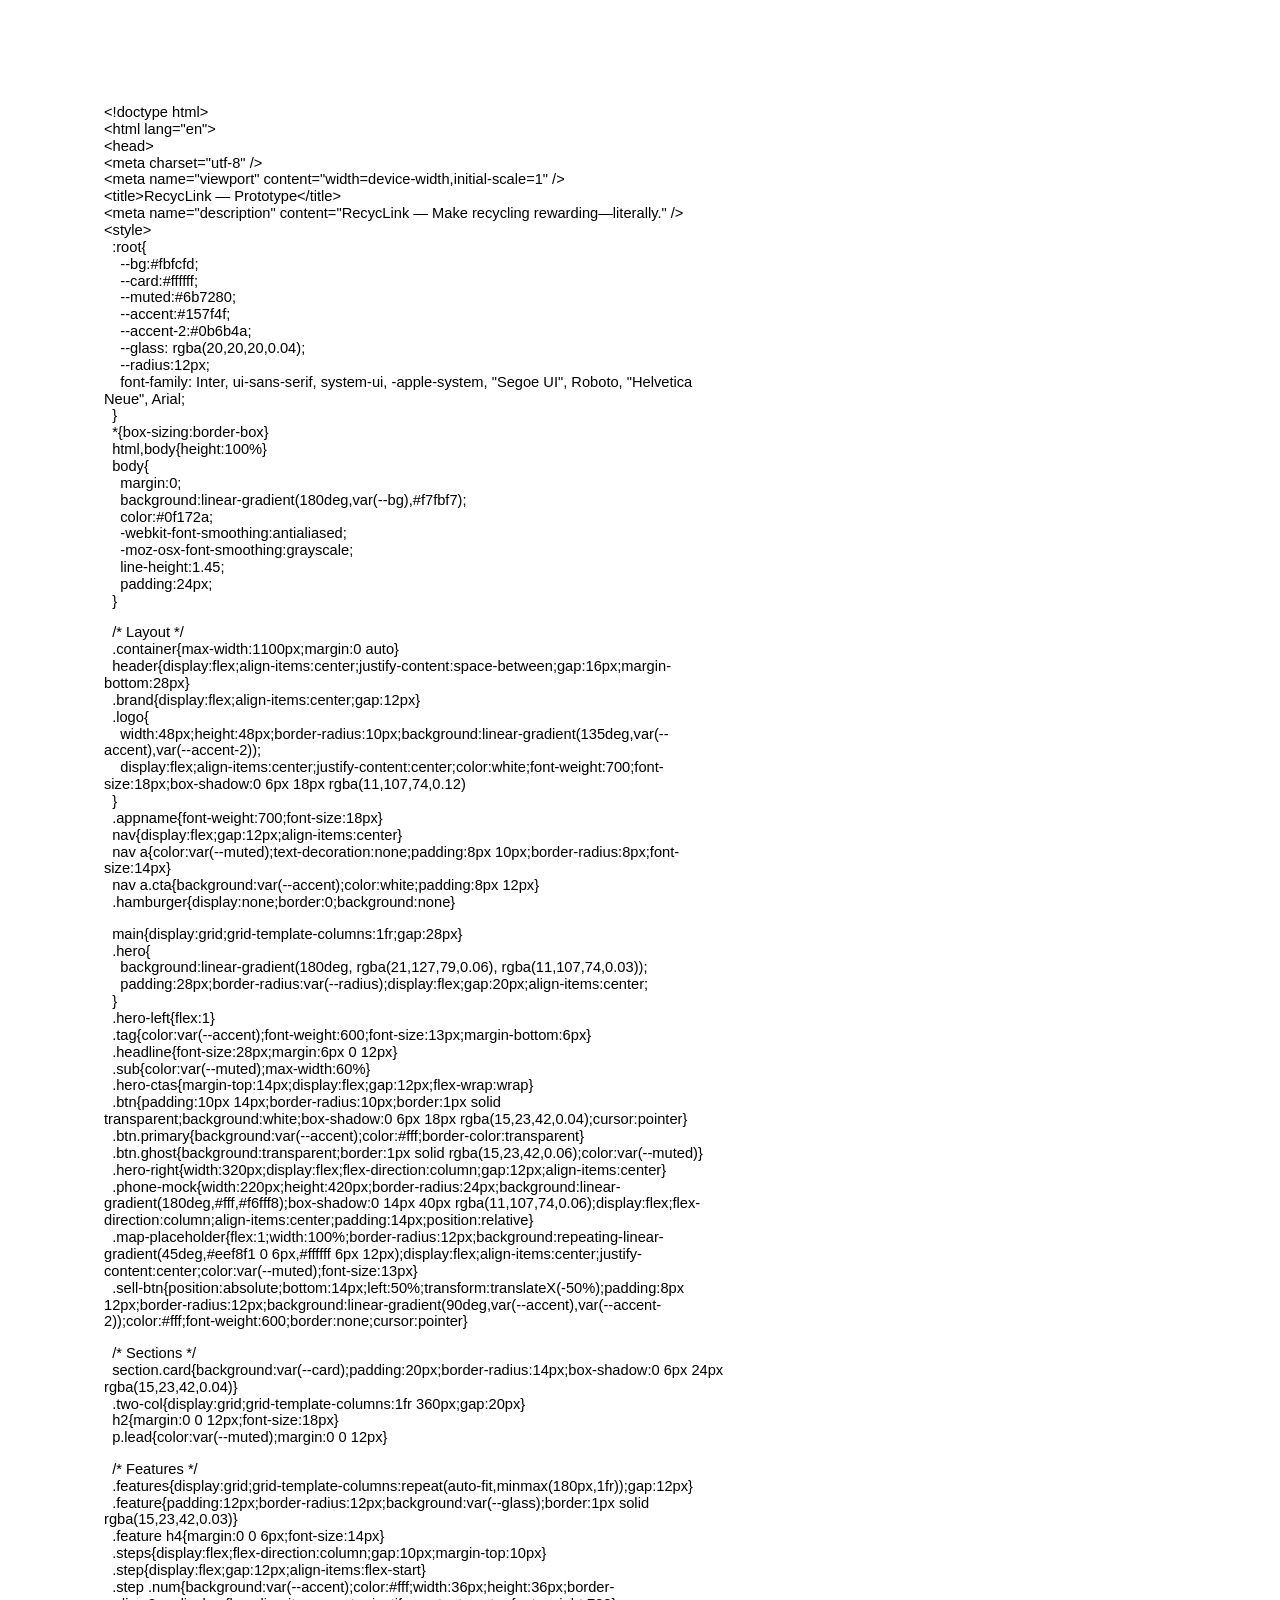
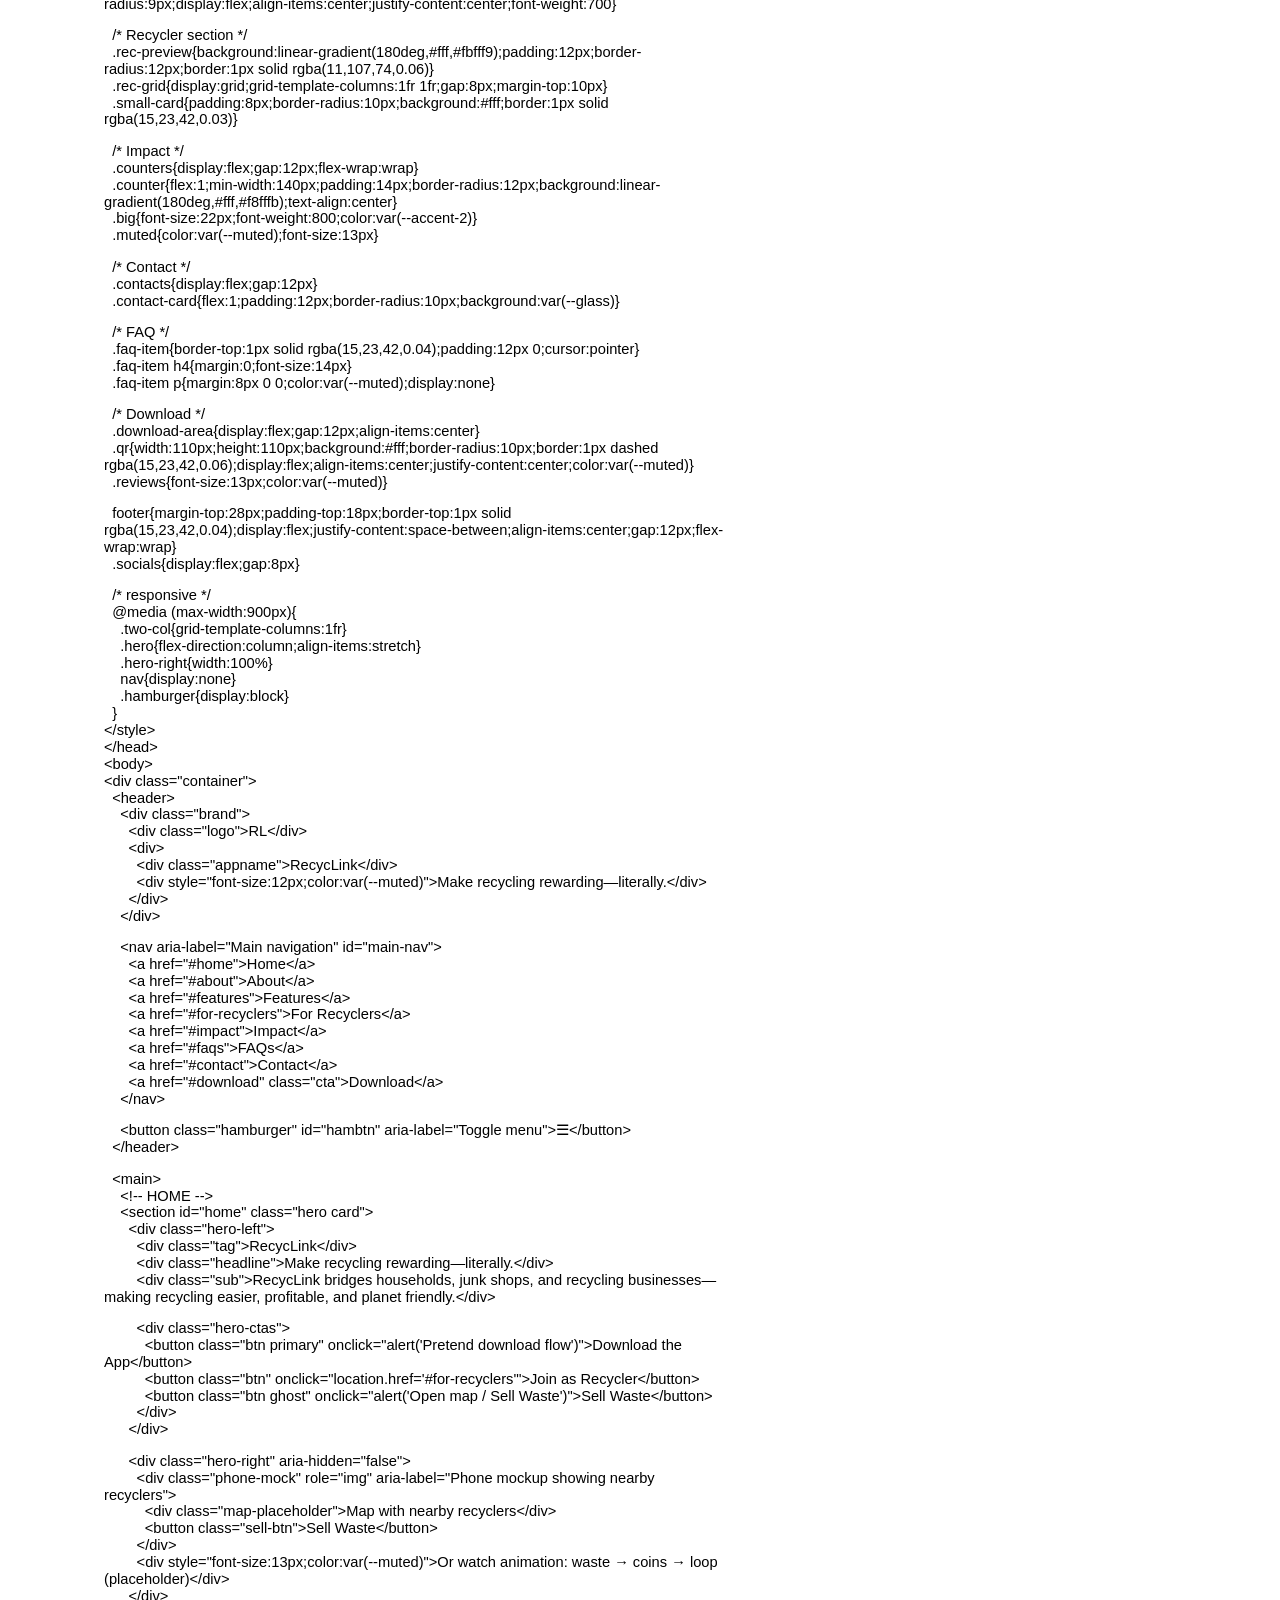
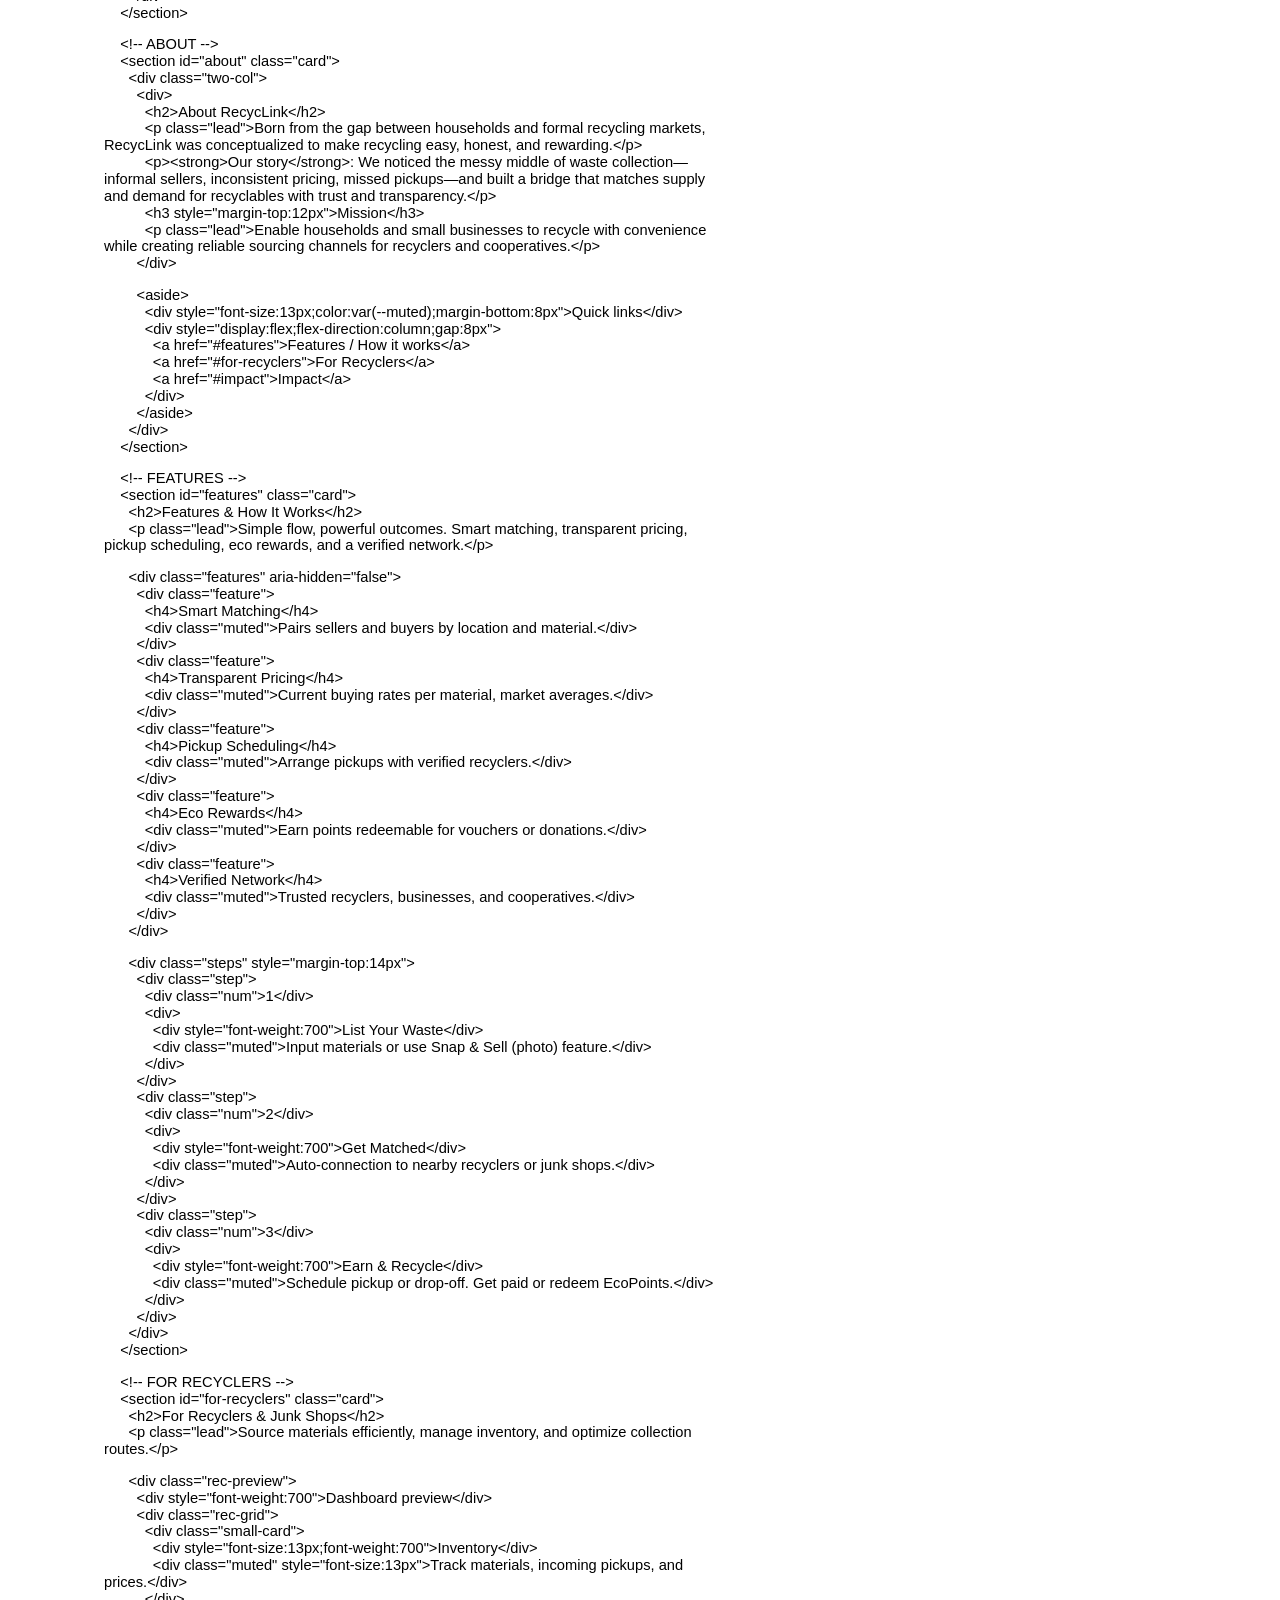
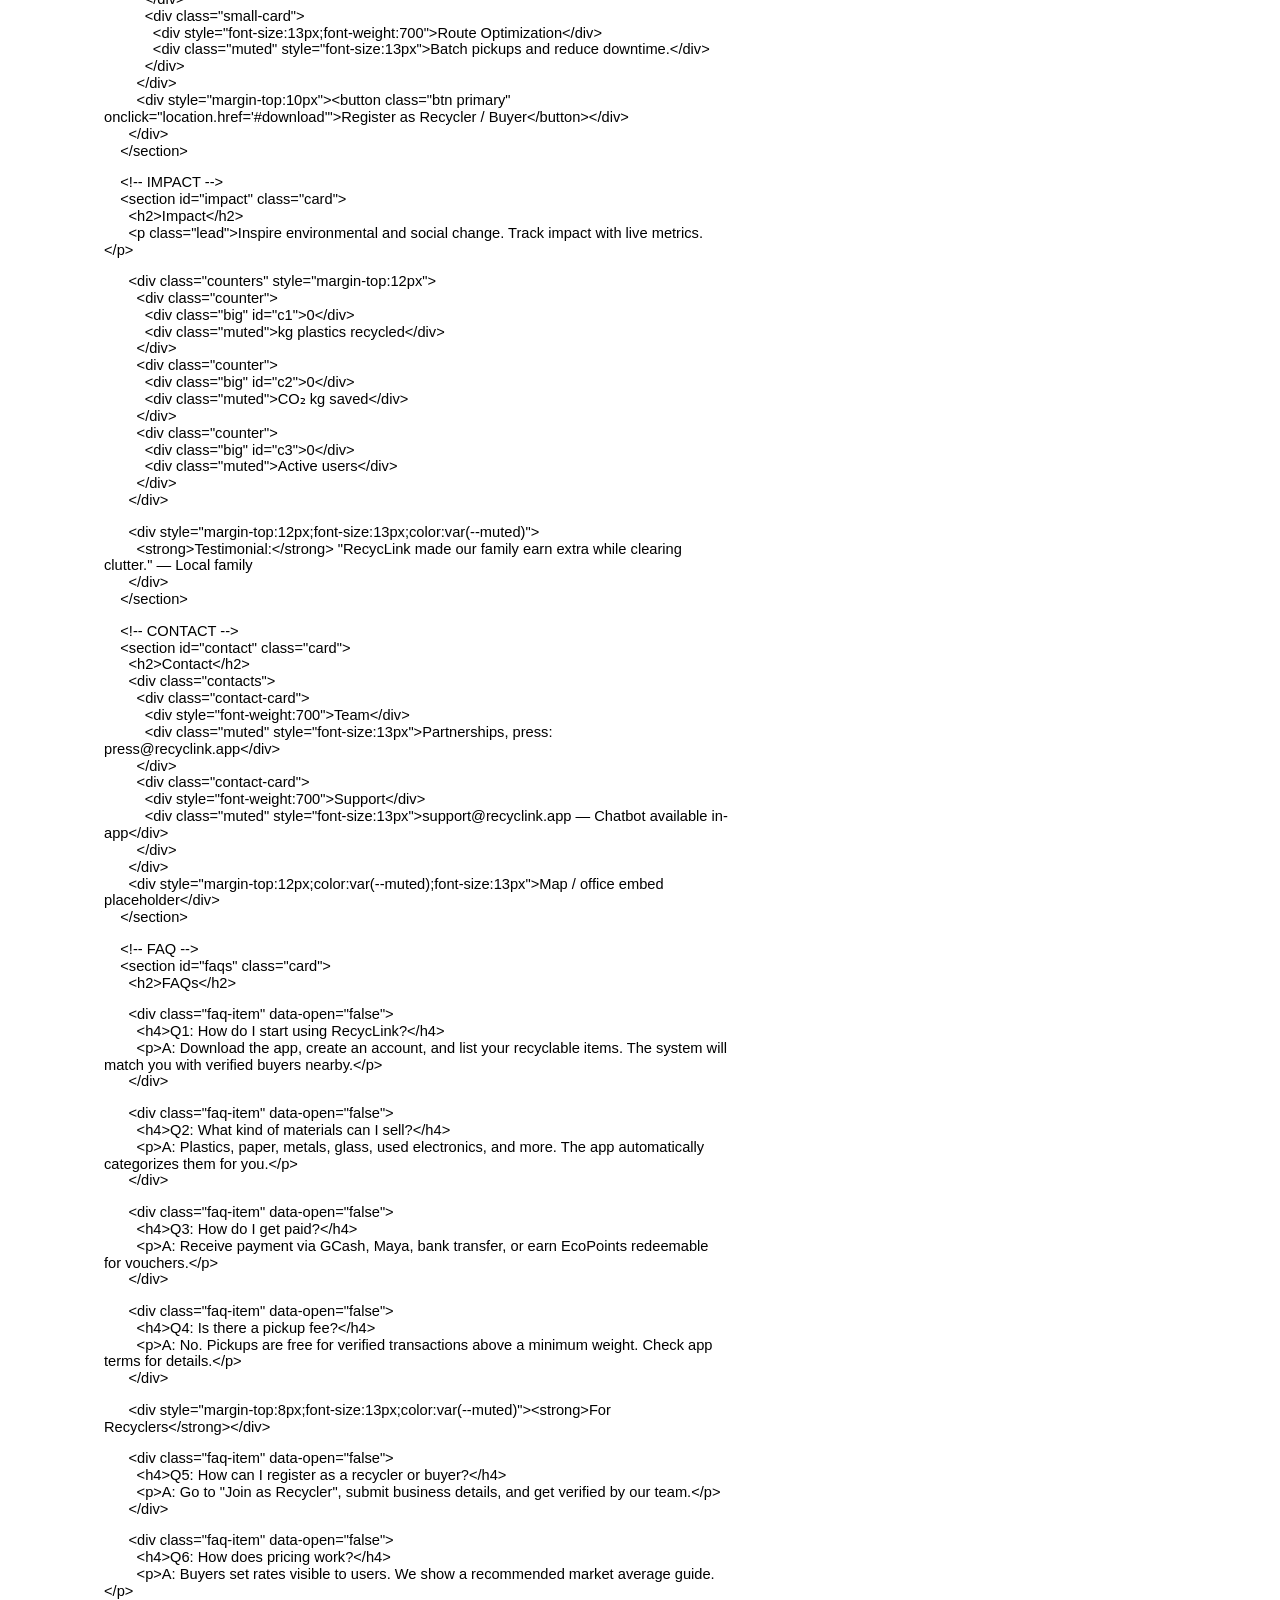
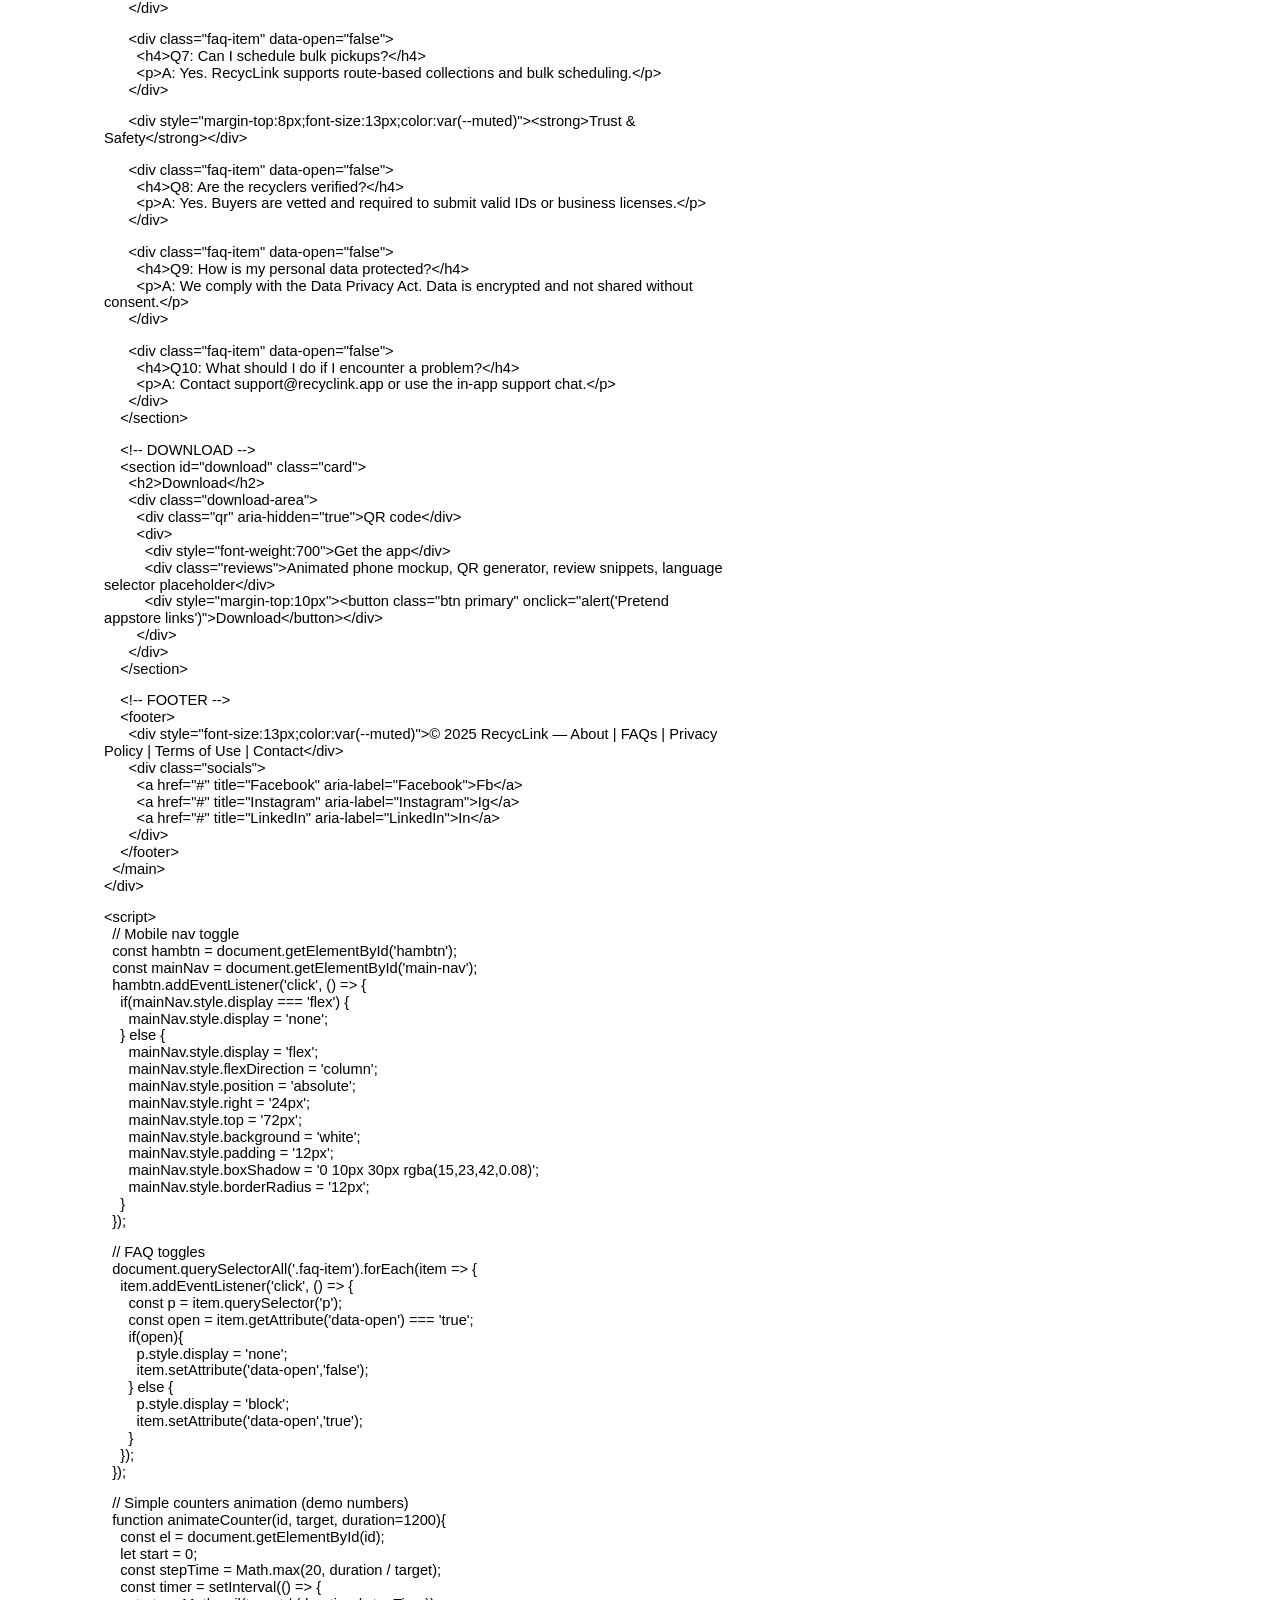
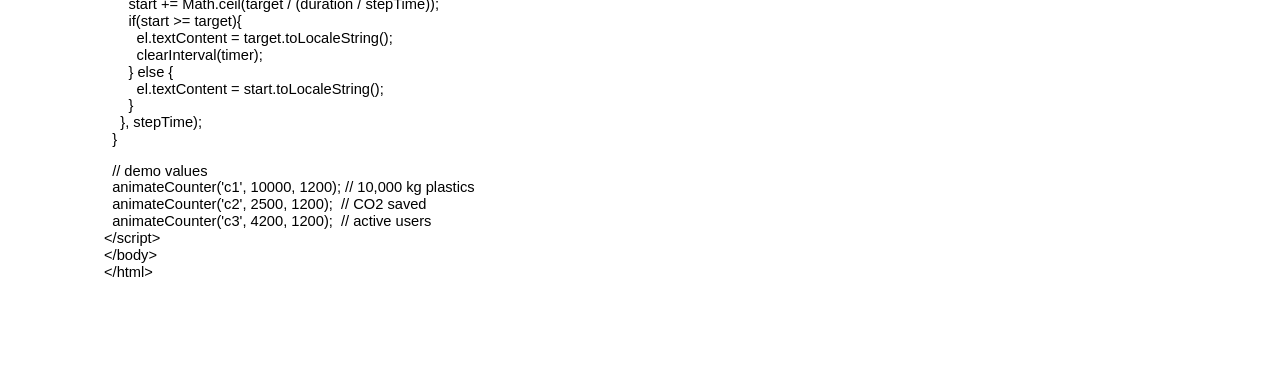
<file: Index.html>
<html><head><meta content="text/html; charset=UTF-8" http-equiv="content-type"></head><body class="doc-content" style="background-color:#ffffff;max-width:468pt;padding:72pt 72pt 72pt 72pt"><p style="padding:0;margin:0;color:#000000;font-size:11pt;font-family:&quot;Arial&quot;;line-height:1.15;orphans:2;widows:2;text-align:left"><span style="color:#000000;font-weight:400;text-decoration:none;vertical-align:baseline;font-size:11pt;font-family:&quot;Arial&quot;;font-style:normal">&lt;!doctype html&gt;</span></p><p style="padding:0;margin:0;color:#000000;font-size:11pt;font-family:&quot;Arial&quot;;line-height:1.15;orphans:2;widows:2;text-align:left"><span style="color:#000000;font-weight:400;text-decoration:none;vertical-align:baseline;font-size:11pt;font-family:&quot;Arial&quot;;font-style:normal">&lt;html lang=&quot;en&quot;&gt;</span></p><p style="padding:0;margin:0;color:#000000;font-size:11pt;font-family:&quot;Arial&quot;;line-height:1.15;orphans:2;widows:2;text-align:left"><span style="color:#000000;font-weight:400;text-decoration:none;vertical-align:baseline;font-size:11pt;font-family:&quot;Arial&quot;;font-style:normal">&lt;head&gt;</span></p><p style="padding:0;margin:0;color:#000000;font-size:11pt;font-family:&quot;Arial&quot;;line-height:1.15;orphans:2;widows:2;text-align:left"><span style="color:#000000;font-weight:400;text-decoration:none;vertical-align:baseline;font-size:11pt;font-family:&quot;Arial&quot;;font-style:normal">&lt;meta charset=&quot;utf-8&quot; /&gt;</span></p><p style="padding:0;margin:0;color:#000000;font-size:11pt;font-family:&quot;Arial&quot;;line-height:1.15;orphans:2;widows:2;text-align:left"><span style="color:#000000;font-weight:400;text-decoration:none;vertical-align:baseline;font-size:11pt;font-family:&quot;Arial&quot;;font-style:normal">&lt;meta name=&quot;viewport&quot; content=&quot;width=device-width,initial-scale=1&quot; /&gt;</span></p><p style="padding:0;margin:0;color:#000000;font-size:11pt;font-family:&quot;Arial&quot;;line-height:1.15;orphans:2;widows:2;text-align:left"><span style="color:#000000;font-weight:400;text-decoration:none;vertical-align:baseline;font-size:11pt;font-family:&quot;Arial&quot;;font-style:normal">&lt;title&gt;RecycLink &mdash; Prototype&lt;/title&gt;</span></p><p style="padding:0;margin:0;color:#000000;font-size:11pt;font-family:&quot;Arial&quot;;line-height:1.15;orphans:2;widows:2;text-align:left"><span style="color:#000000;font-weight:400;text-decoration:none;vertical-align:baseline;font-size:11pt;font-family:&quot;Arial&quot;;font-style:normal">&lt;meta name=&quot;description&quot; content=&quot;RecycLink &mdash; Make recycling rewarding&mdash;literally.&quot; /&gt;</span></p><p style="padding:0;margin:0;color:#000000;font-size:11pt;font-family:&quot;Arial&quot;;line-height:1.15;orphans:2;widows:2;text-align:left"><span style="color:#000000;font-weight:400;text-decoration:none;vertical-align:baseline;font-size:11pt;font-family:&quot;Arial&quot;;font-style:normal">&lt;style&gt;</span></p><p style="padding:0;margin:0;color:#000000;font-size:11pt;font-family:&quot;Arial&quot;;line-height:1.15;orphans:2;widows:2;text-align:left"><span style="color:#000000;font-weight:400;text-decoration:none;vertical-align:baseline;font-size:11pt;font-family:&quot;Arial&quot;;font-style:normal">&nbsp; :root{</span></p><p style="padding:0;margin:0;color:#000000;font-size:11pt;font-family:&quot;Arial&quot;;line-height:1.15;orphans:2;widows:2;text-align:left"><span style="color:#000000;font-weight:400;text-decoration:none;vertical-align:baseline;font-size:11pt;font-family:&quot;Arial&quot;;font-style:normal">&nbsp; &nbsp; --bg:#fbfcfd;</span></p><p style="padding:0;margin:0;color:#000000;font-size:11pt;font-family:&quot;Arial&quot;;line-height:1.15;orphans:2;widows:2;text-align:left"><span style="color:#000000;font-weight:400;text-decoration:none;vertical-align:baseline;font-size:11pt;font-family:&quot;Arial&quot;;font-style:normal">&nbsp; &nbsp; --card:#ffffff;</span></p><p style="padding:0;margin:0;color:#000000;font-size:11pt;font-family:&quot;Arial&quot;;line-height:1.15;orphans:2;widows:2;text-align:left"><span style="color:#000000;font-weight:400;text-decoration:none;vertical-align:baseline;font-size:11pt;font-family:&quot;Arial&quot;;font-style:normal">&nbsp; &nbsp; --muted:#6b7280;</span></p><p style="padding:0;margin:0;color:#000000;font-size:11pt;font-family:&quot;Arial&quot;;line-height:1.15;orphans:2;widows:2;text-align:left"><span style="color:#000000;font-weight:400;text-decoration:none;vertical-align:baseline;font-size:11pt;font-family:&quot;Arial&quot;;font-style:normal">&nbsp; &nbsp; --accent:#157f4f;</span></p><p style="padding:0;margin:0;color:#000000;font-size:11pt;font-family:&quot;Arial&quot;;line-height:1.15;orphans:2;widows:2;text-align:left"><span style="color:#000000;font-weight:400;text-decoration:none;vertical-align:baseline;font-size:11pt;font-family:&quot;Arial&quot;;font-style:normal">&nbsp; &nbsp; --accent-2:#0b6b4a;</span></p><p style="padding:0;margin:0;color:#000000;font-size:11pt;font-family:&quot;Arial&quot;;line-height:1.15;orphans:2;widows:2;text-align:left"><span style="color:#000000;font-weight:400;text-decoration:none;vertical-align:baseline;font-size:11pt;font-family:&quot;Arial&quot;;font-style:normal">&nbsp; &nbsp; --glass: rgba(20,20,20,0.04);</span></p><p style="padding:0;margin:0;color:#000000;font-size:11pt;font-family:&quot;Arial&quot;;line-height:1.15;orphans:2;widows:2;text-align:left"><span style="color:#000000;font-weight:400;text-decoration:none;vertical-align:baseline;font-size:11pt;font-family:&quot;Arial&quot;;font-style:normal">&nbsp; &nbsp; --radius:12px;</span></p><p style="padding:0;margin:0;color:#000000;font-size:11pt;font-family:&quot;Arial&quot;;line-height:1.15;orphans:2;widows:2;text-align:left"><span style="color:#000000;font-weight:400;text-decoration:none;vertical-align:baseline;font-size:11pt;font-family:&quot;Arial&quot;;font-style:normal">&nbsp; &nbsp; font-family: Inter, ui-sans-serif, system-ui, -apple-system, &quot;Segoe UI&quot;, Roboto, &quot;Helvetica Neue&quot;, Arial;</span></p><p style="padding:0;margin:0;color:#000000;font-size:11pt;font-family:&quot;Arial&quot;;line-height:1.15;orphans:2;widows:2;text-align:left"><span style="color:#000000;font-weight:400;text-decoration:none;vertical-align:baseline;font-size:11pt;font-family:&quot;Arial&quot;;font-style:normal">&nbsp; }</span></p><p style="padding:0;margin:0;color:#000000;font-size:11pt;font-family:&quot;Arial&quot;;line-height:1.15;orphans:2;widows:2;text-align:left"><span style="color:#000000;font-weight:400;text-decoration:none;vertical-align:baseline;font-size:11pt;font-family:&quot;Arial&quot;;font-style:normal">&nbsp; *{box-sizing:border-box}</span></p><p style="padding:0;margin:0;color:#000000;font-size:11pt;font-family:&quot;Arial&quot;;line-height:1.15;orphans:2;widows:2;text-align:left"><span style="color:#000000;font-weight:400;text-decoration:none;vertical-align:baseline;font-size:11pt;font-family:&quot;Arial&quot;;font-style:normal">&nbsp; html,body{height:100%}</span></p><p style="padding:0;margin:0;color:#000000;font-size:11pt;font-family:&quot;Arial&quot;;line-height:1.15;orphans:2;widows:2;text-align:left"><span style="color:#000000;font-weight:400;text-decoration:none;vertical-align:baseline;font-size:11pt;font-family:&quot;Arial&quot;;font-style:normal">&nbsp; body{</span></p><p style="padding:0;margin:0;color:#000000;font-size:11pt;font-family:&quot;Arial&quot;;line-height:1.15;orphans:2;widows:2;text-align:left"><span style="color:#000000;font-weight:400;text-decoration:none;vertical-align:baseline;font-size:11pt;font-family:&quot;Arial&quot;;font-style:normal">&nbsp; &nbsp; margin:0;</span></p><p style="padding:0;margin:0;color:#000000;font-size:11pt;font-family:&quot;Arial&quot;;line-height:1.15;orphans:2;widows:2;text-align:left"><span style="color:#000000;font-weight:400;text-decoration:none;vertical-align:baseline;font-size:11pt;font-family:&quot;Arial&quot;;font-style:normal">&nbsp; &nbsp; background:linear-gradient(180deg,var(--bg),#f7fbf7);</span></p><p style="padding:0;margin:0;color:#000000;font-size:11pt;font-family:&quot;Arial&quot;;line-height:1.15;orphans:2;widows:2;text-align:left"><span style="color:#000000;font-weight:400;text-decoration:none;vertical-align:baseline;font-size:11pt;font-family:&quot;Arial&quot;;font-style:normal">&nbsp; &nbsp; color:#0f172a;</span></p><p style="padding:0;margin:0;color:#000000;font-size:11pt;font-family:&quot;Arial&quot;;line-height:1.15;orphans:2;widows:2;text-align:left"><span style="color:#000000;font-weight:400;text-decoration:none;vertical-align:baseline;font-size:11pt;font-family:&quot;Arial&quot;;font-style:normal">&nbsp; &nbsp; -webkit-font-smoothing:antialiased;</span></p><p style="padding:0;margin:0;color:#000000;font-size:11pt;font-family:&quot;Arial&quot;;line-height:1.15;orphans:2;widows:2;text-align:left"><span style="color:#000000;font-weight:400;text-decoration:none;vertical-align:baseline;font-size:11pt;font-family:&quot;Arial&quot;;font-style:normal">&nbsp; &nbsp; -moz-osx-font-smoothing:grayscale;</span></p><p style="padding:0;margin:0;color:#000000;font-size:11pt;font-family:&quot;Arial&quot;;line-height:1.15;orphans:2;widows:2;text-align:left"><span style="color:#000000;font-weight:400;text-decoration:none;vertical-align:baseline;font-size:11pt;font-family:&quot;Arial&quot;;font-style:normal">&nbsp; &nbsp; line-height:1.45;</span></p><p style="padding:0;margin:0;color:#000000;font-size:11pt;font-family:&quot;Arial&quot;;line-height:1.15;orphans:2;widows:2;text-align:left"><span style="color:#000000;font-weight:400;text-decoration:none;vertical-align:baseline;font-size:11pt;font-family:&quot;Arial&quot;;font-style:normal">&nbsp; &nbsp; padding:24px;</span></p><p style="padding:0;margin:0;color:#000000;font-size:11pt;font-family:&quot;Arial&quot;;line-height:1.15;orphans:2;widows:2;text-align:left"><span style="color:#000000;font-weight:400;text-decoration:none;vertical-align:baseline;font-size:11pt;font-family:&quot;Arial&quot;;font-style:normal">&nbsp; }</span></p><p style="padding:0;margin:0;color:#000000;font-size:11pt;font-family:&quot;Arial&quot;;line-height:1.15;orphans:2;widows:2;height:11pt;text-align:left"><span style="color:#000000;font-weight:400;text-decoration:none;vertical-align:baseline;font-size:11pt;font-family:&quot;Arial&quot;;font-style:normal"></span></p><p style="padding:0;margin:0;color:#000000;font-size:11pt;font-family:&quot;Arial&quot;;line-height:1.15;orphans:2;widows:2;text-align:left"><span style="color:#000000;font-weight:400;text-decoration:none;vertical-align:baseline;font-size:11pt;font-family:&quot;Arial&quot;;font-style:normal">&nbsp; /* Layout */</span></p><p style="padding:0;margin:0;color:#000000;font-size:11pt;font-family:&quot;Arial&quot;;line-height:1.15;orphans:2;widows:2;text-align:left"><span style="color:#000000;font-weight:400;text-decoration:none;vertical-align:baseline;font-size:11pt;font-family:&quot;Arial&quot;;font-style:normal">&nbsp; .container{max-width:1100px;margin:0 auto}</span></p><p style="padding:0;margin:0;color:#000000;font-size:11pt;font-family:&quot;Arial&quot;;line-height:1.15;orphans:2;widows:2;text-align:left"><span style="color:#000000;font-weight:400;text-decoration:none;vertical-align:baseline;font-size:11pt;font-family:&quot;Arial&quot;;font-style:normal">&nbsp; header{display:flex;align-items:center;justify-content:space-between;gap:16px;margin-bottom:28px}</span></p><p style="padding:0;margin:0;color:#000000;font-size:11pt;font-family:&quot;Arial&quot;;line-height:1.15;orphans:2;widows:2;text-align:left"><span style="color:#000000;font-weight:400;text-decoration:none;vertical-align:baseline;font-size:11pt;font-family:&quot;Arial&quot;;font-style:normal">&nbsp; .brand{display:flex;align-items:center;gap:12px}</span></p><p style="padding:0;margin:0;color:#000000;font-size:11pt;font-family:&quot;Arial&quot;;line-height:1.15;orphans:2;widows:2;text-align:left"><span style="color:#000000;font-weight:400;text-decoration:none;vertical-align:baseline;font-size:11pt;font-family:&quot;Arial&quot;;font-style:normal">&nbsp; .logo{</span></p><p style="padding:0;margin:0;color:#000000;font-size:11pt;font-family:&quot;Arial&quot;;line-height:1.15;orphans:2;widows:2;text-align:left"><span style="color:#000000;font-weight:400;text-decoration:none;vertical-align:baseline;font-size:11pt;font-family:&quot;Arial&quot;;font-style:normal">&nbsp; &nbsp; width:48px;height:48px;border-radius:10px;background:linear-gradient(135deg,var(--accent),var(--accent-2));</span></p><p style="padding:0;margin:0;color:#000000;font-size:11pt;font-family:&quot;Arial&quot;;line-height:1.15;orphans:2;widows:2;text-align:left"><span style="color:#000000;font-weight:400;text-decoration:none;vertical-align:baseline;font-size:11pt;font-family:&quot;Arial&quot;;font-style:normal">&nbsp; &nbsp; display:flex;align-items:center;justify-content:center;color:white;font-weight:700;font-size:18px;box-shadow:0 6px 18px rgba(11,107,74,0.12)</span></p><p style="padding:0;margin:0;color:#000000;font-size:11pt;font-family:&quot;Arial&quot;;line-height:1.15;orphans:2;widows:2;text-align:left"><span style="color:#000000;font-weight:400;text-decoration:none;vertical-align:baseline;font-size:11pt;font-family:&quot;Arial&quot;;font-style:normal">&nbsp; }</span></p><p style="padding:0;margin:0;color:#000000;font-size:11pt;font-family:&quot;Arial&quot;;line-height:1.15;orphans:2;widows:2;text-align:left"><span style="color:#000000;font-weight:400;text-decoration:none;vertical-align:baseline;font-size:11pt;font-family:&quot;Arial&quot;;font-style:normal">&nbsp; .appname{font-weight:700;font-size:18px}</span></p><p style="padding:0;margin:0;color:#000000;font-size:11pt;font-family:&quot;Arial&quot;;line-height:1.15;orphans:2;widows:2;text-align:left"><span style="color:#000000;font-weight:400;text-decoration:none;vertical-align:baseline;font-size:11pt;font-family:&quot;Arial&quot;;font-style:normal">&nbsp; nav{display:flex;gap:12px;align-items:center}</span></p><p style="padding:0;margin:0;color:#000000;font-size:11pt;font-family:&quot;Arial&quot;;line-height:1.15;orphans:2;widows:2;text-align:left"><span style="color:#000000;font-weight:400;text-decoration:none;vertical-align:baseline;font-size:11pt;font-family:&quot;Arial&quot;;font-style:normal">&nbsp; nav a{color:var(--muted);text-decoration:none;padding:8px 10px;border-radius:8px;font-size:14px}</span></p><p style="padding:0;margin:0;color:#000000;font-size:11pt;font-family:&quot;Arial&quot;;line-height:1.15;orphans:2;widows:2;text-align:left"><span style="color:#000000;font-weight:400;text-decoration:none;vertical-align:baseline;font-size:11pt;font-family:&quot;Arial&quot;;font-style:normal">&nbsp; nav a.cta{background:var(--accent);color:white;padding:8px 12px}</span></p><p style="padding:0;margin:0;color:#000000;font-size:11pt;font-family:&quot;Arial&quot;;line-height:1.15;orphans:2;widows:2;text-align:left"><span style="color:#000000;font-weight:400;text-decoration:none;vertical-align:baseline;font-size:11pt;font-family:&quot;Arial&quot;;font-style:normal">&nbsp; .hamburger{display:none;border:0;background:none}</span></p><p style="padding:0;margin:0;color:#000000;font-size:11pt;font-family:&quot;Arial&quot;;line-height:1.15;orphans:2;widows:2;height:11pt;text-align:left"><span style="color:#000000;font-weight:400;text-decoration:none;vertical-align:baseline;font-size:11pt;font-family:&quot;Arial&quot;;font-style:normal"></span></p><p style="padding:0;margin:0;color:#000000;font-size:11pt;font-family:&quot;Arial&quot;;line-height:1.15;orphans:2;widows:2;text-align:left"><span style="color:#000000;font-weight:400;text-decoration:none;vertical-align:baseline;font-size:11pt;font-family:&quot;Arial&quot;;font-style:normal">&nbsp; main{display:grid;grid-template-columns:1fr;gap:28px}</span></p><p style="padding:0;margin:0;color:#000000;font-size:11pt;font-family:&quot;Arial&quot;;line-height:1.15;orphans:2;widows:2;text-align:left"><span style="color:#000000;font-weight:400;text-decoration:none;vertical-align:baseline;font-size:11pt;font-family:&quot;Arial&quot;;font-style:normal">&nbsp; .hero{</span></p><p style="padding:0;margin:0;color:#000000;font-size:11pt;font-family:&quot;Arial&quot;;line-height:1.15;orphans:2;widows:2;text-align:left"><span style="color:#000000;font-weight:400;text-decoration:none;vertical-align:baseline;font-size:11pt;font-family:&quot;Arial&quot;;font-style:normal">&nbsp; &nbsp; background:linear-gradient(180deg, rgba(21,127,79,0.06), rgba(11,107,74,0.03));</span></p><p style="padding:0;margin:0;color:#000000;font-size:11pt;font-family:&quot;Arial&quot;;line-height:1.15;orphans:2;widows:2;text-align:left"><span style="color:#000000;font-weight:400;text-decoration:none;vertical-align:baseline;font-size:11pt;font-family:&quot;Arial&quot;;font-style:normal">&nbsp; &nbsp; padding:28px;border-radius:var(--radius);display:flex;gap:20px;align-items:center;</span></p><p style="padding:0;margin:0;color:#000000;font-size:11pt;font-family:&quot;Arial&quot;;line-height:1.15;orphans:2;widows:2;text-align:left"><span style="color:#000000;font-weight:400;text-decoration:none;vertical-align:baseline;font-size:11pt;font-family:&quot;Arial&quot;;font-style:normal">&nbsp; }</span></p><p style="padding:0;margin:0;color:#000000;font-size:11pt;font-family:&quot;Arial&quot;;line-height:1.15;orphans:2;widows:2;text-align:left"><span style="color:#000000;font-weight:400;text-decoration:none;vertical-align:baseline;font-size:11pt;font-family:&quot;Arial&quot;;font-style:normal">&nbsp; .hero-left{flex:1}</span></p><p style="padding:0;margin:0;color:#000000;font-size:11pt;font-family:&quot;Arial&quot;;line-height:1.15;orphans:2;widows:2;text-align:left"><span style="color:#000000;font-weight:400;text-decoration:none;vertical-align:baseline;font-size:11pt;font-family:&quot;Arial&quot;;font-style:normal">&nbsp; .tag{color:var(--accent);font-weight:600;font-size:13px;margin-bottom:6px}</span></p><p style="padding:0;margin:0;color:#000000;font-size:11pt;font-family:&quot;Arial&quot;;line-height:1.15;orphans:2;widows:2;text-align:left"><span style="color:#000000;font-weight:400;text-decoration:none;vertical-align:baseline;font-size:11pt;font-family:&quot;Arial&quot;;font-style:normal">&nbsp; .headline{font-size:28px;margin:6px 0 12px}</span></p><p style="padding:0;margin:0;color:#000000;font-size:11pt;font-family:&quot;Arial&quot;;line-height:1.15;orphans:2;widows:2;text-align:left"><span style="color:#000000;font-weight:400;text-decoration:none;vertical-align:baseline;font-size:11pt;font-family:&quot;Arial&quot;;font-style:normal">&nbsp; .sub{color:var(--muted);max-width:60%}</span></p><p style="padding:0;margin:0;color:#000000;font-size:11pt;font-family:&quot;Arial&quot;;line-height:1.15;orphans:2;widows:2;text-align:left"><span style="color:#000000;font-weight:400;text-decoration:none;vertical-align:baseline;font-size:11pt;font-family:&quot;Arial&quot;;font-style:normal">&nbsp; .hero-ctas{margin-top:14px;display:flex;gap:12px;flex-wrap:wrap}</span></p><p style="padding:0;margin:0;color:#000000;font-size:11pt;font-family:&quot;Arial&quot;;line-height:1.15;orphans:2;widows:2;text-align:left"><span style="color:#000000;font-weight:400;text-decoration:none;vertical-align:baseline;font-size:11pt;font-family:&quot;Arial&quot;;font-style:normal">&nbsp; .btn{padding:10px 14px;border-radius:10px;border:1px solid transparent;background:white;box-shadow:0 6px 18px rgba(15,23,42,0.04);cursor:pointer}</span></p><p style="padding:0;margin:0;color:#000000;font-size:11pt;font-family:&quot;Arial&quot;;line-height:1.15;orphans:2;widows:2;text-align:left"><span style="color:#000000;font-weight:400;text-decoration:none;vertical-align:baseline;font-size:11pt;font-family:&quot;Arial&quot;;font-style:normal">&nbsp; .btn.primary{background:var(--accent);color:#fff;border-color:transparent}</span></p><p style="padding:0;margin:0;color:#000000;font-size:11pt;font-family:&quot;Arial&quot;;line-height:1.15;orphans:2;widows:2;text-align:left"><span style="color:#000000;font-weight:400;text-decoration:none;vertical-align:baseline;font-size:11pt;font-family:&quot;Arial&quot;;font-style:normal">&nbsp; .btn.ghost{background:transparent;border:1px solid rgba(15,23,42,0.06);color:var(--muted)}</span></p><p style="padding:0;margin:0;color:#000000;font-size:11pt;font-family:&quot;Arial&quot;;line-height:1.15;orphans:2;widows:2;text-align:left"><span style="color:#000000;font-weight:400;text-decoration:none;vertical-align:baseline;font-size:11pt;font-family:&quot;Arial&quot;;font-style:normal">&nbsp; .hero-right{width:320px;display:flex;flex-direction:column;gap:12px;align-items:center}</span></p><p style="padding:0;margin:0;color:#000000;font-size:11pt;font-family:&quot;Arial&quot;;line-height:1.15;orphans:2;widows:2;text-align:left"><span style="color:#000000;font-weight:400;text-decoration:none;vertical-align:baseline;font-size:11pt;font-family:&quot;Arial&quot;;font-style:normal">&nbsp; .phone-mock{width:220px;height:420px;border-radius:24px;background:linear-gradient(180deg,#fff,#f6fff8);box-shadow:0 14px 40px rgba(11,107,74,0.06);display:flex;flex-direction:column;align-items:center;padding:14px;position:relative}</span></p><p style="padding:0;margin:0;color:#000000;font-size:11pt;font-family:&quot;Arial&quot;;line-height:1.15;orphans:2;widows:2;text-align:left"><span style="color:#000000;font-weight:400;text-decoration:none;vertical-align:baseline;font-size:11pt;font-family:&quot;Arial&quot;;font-style:normal">&nbsp; .map-placeholder{flex:1;width:100%;border-radius:12px;background:repeating-linear-gradient(45deg,#eef8f1 0 6px,#ffffff 6px 12px);display:flex;align-items:center;justify-content:center;color:var(--muted);font-size:13px}</span></p><p style="padding:0;margin:0;color:#000000;font-size:11pt;font-family:&quot;Arial&quot;;line-height:1.15;orphans:2;widows:2;text-align:left"><span style="color:#000000;font-weight:400;text-decoration:none;vertical-align:baseline;font-size:11pt;font-family:&quot;Arial&quot;;font-style:normal">&nbsp; .sell-btn{position:absolute;bottom:14px;left:50%;transform:translateX(-50%);padding:8px 12px;border-radius:12px;background:linear-gradient(90deg,var(--accent),var(--accent-2));color:#fff;font-weight:600;border:none;cursor:pointer}</span></p><p style="padding:0;margin:0;color:#000000;font-size:11pt;font-family:&quot;Arial&quot;;line-height:1.15;orphans:2;widows:2;height:11pt;text-align:left"><span style="color:#000000;font-weight:400;text-decoration:none;vertical-align:baseline;font-size:11pt;font-family:&quot;Arial&quot;;font-style:normal"></span></p><p style="padding:0;margin:0;color:#000000;font-size:11pt;font-family:&quot;Arial&quot;;line-height:1.15;orphans:2;widows:2;text-align:left"><span style="color:#000000;font-weight:400;text-decoration:none;vertical-align:baseline;font-size:11pt;font-family:&quot;Arial&quot;;font-style:normal">&nbsp; /* Sections */</span></p><p style="padding:0;margin:0;color:#000000;font-size:11pt;font-family:&quot;Arial&quot;;line-height:1.15;orphans:2;widows:2;text-align:left"><span style="color:#000000;font-weight:400;text-decoration:none;vertical-align:baseline;font-size:11pt;font-family:&quot;Arial&quot;;font-style:normal">&nbsp; section.card{background:var(--card);padding:20px;border-radius:14px;box-shadow:0 6px 24px rgba(15,23,42,0.04)}</span></p><p style="padding:0;margin:0;color:#000000;font-size:11pt;font-family:&quot;Arial&quot;;line-height:1.15;orphans:2;widows:2;text-align:left"><span style="color:#000000;font-weight:400;text-decoration:none;vertical-align:baseline;font-size:11pt;font-family:&quot;Arial&quot;;font-style:normal">&nbsp; .two-col{display:grid;grid-template-columns:1fr 360px;gap:20px}</span></p><p style="padding:0;margin:0;color:#000000;font-size:11pt;font-family:&quot;Arial&quot;;line-height:1.15;orphans:2;widows:2;text-align:left"><span style="color:#000000;font-weight:400;text-decoration:none;vertical-align:baseline;font-size:11pt;font-family:&quot;Arial&quot;;font-style:normal">&nbsp; h2{margin:0 0 12px;font-size:18px}</span></p><p style="padding:0;margin:0;color:#000000;font-size:11pt;font-family:&quot;Arial&quot;;line-height:1.15;orphans:2;widows:2;text-align:left"><span style="color:#000000;font-weight:400;text-decoration:none;vertical-align:baseline;font-size:11pt;font-family:&quot;Arial&quot;;font-style:normal">&nbsp; p.lead{color:var(--muted);margin:0 0 12px}</span></p><p style="padding:0;margin:0;color:#000000;font-size:11pt;font-family:&quot;Arial&quot;;line-height:1.15;orphans:2;widows:2;height:11pt;text-align:left"><span style="color:#000000;font-weight:400;text-decoration:none;vertical-align:baseline;font-size:11pt;font-family:&quot;Arial&quot;;font-style:normal"></span></p><p style="padding:0;margin:0;color:#000000;font-size:11pt;font-family:&quot;Arial&quot;;line-height:1.15;orphans:2;widows:2;text-align:left"><span style="color:#000000;font-weight:400;text-decoration:none;vertical-align:baseline;font-size:11pt;font-family:&quot;Arial&quot;;font-style:normal">&nbsp; /* Features */</span></p><p style="padding:0;margin:0;color:#000000;font-size:11pt;font-family:&quot;Arial&quot;;line-height:1.15;orphans:2;widows:2;text-align:left"><span style="color:#000000;font-weight:400;text-decoration:none;vertical-align:baseline;font-size:11pt;font-family:&quot;Arial&quot;;font-style:normal">&nbsp; .features{display:grid;grid-template-columns:repeat(auto-fit,minmax(180px,1fr));gap:12px}</span></p><p style="padding:0;margin:0;color:#000000;font-size:11pt;font-family:&quot;Arial&quot;;line-height:1.15;orphans:2;widows:2;text-align:left"><span style="color:#000000;font-weight:400;text-decoration:none;vertical-align:baseline;font-size:11pt;font-family:&quot;Arial&quot;;font-style:normal">&nbsp; .feature{padding:12px;border-radius:12px;background:var(--glass);border:1px solid rgba(15,23,42,0.03)}</span></p><p style="padding:0;margin:0;color:#000000;font-size:11pt;font-family:&quot;Arial&quot;;line-height:1.15;orphans:2;widows:2;text-align:left"><span style="color:#000000;font-weight:400;text-decoration:none;vertical-align:baseline;font-size:11pt;font-family:&quot;Arial&quot;;font-style:normal">&nbsp; .feature h4{margin:0 0 6px;font-size:14px}</span></p><p style="padding:0;margin:0;color:#000000;font-size:11pt;font-family:&quot;Arial&quot;;line-height:1.15;orphans:2;widows:2;text-align:left"><span style="color:#000000;font-weight:400;text-decoration:none;vertical-align:baseline;font-size:11pt;font-family:&quot;Arial&quot;;font-style:normal">&nbsp; .steps{display:flex;flex-direction:column;gap:10px;margin-top:10px}</span></p><p style="padding:0;margin:0;color:#000000;font-size:11pt;font-family:&quot;Arial&quot;;line-height:1.15;orphans:2;widows:2;text-align:left"><span style="color:#000000;font-weight:400;text-decoration:none;vertical-align:baseline;font-size:11pt;font-family:&quot;Arial&quot;;font-style:normal">&nbsp; .step{display:flex;gap:12px;align-items:flex-start}</span></p><p style="padding:0;margin:0;color:#000000;font-size:11pt;font-family:&quot;Arial&quot;;line-height:1.15;orphans:2;widows:2;text-align:left"><span style="color:#000000;font-weight:400;text-decoration:none;vertical-align:baseline;font-size:11pt;font-family:&quot;Arial&quot;;font-style:normal">&nbsp; .step .num{background:var(--accent);color:#fff;width:36px;height:36px;border-radius:9px;display:flex;align-items:center;justify-content:center;font-weight:700}</span></p><p style="padding:0;margin:0;color:#000000;font-size:11pt;font-family:&quot;Arial&quot;;line-height:1.15;orphans:2;widows:2;height:11pt;text-align:left"><span style="color:#000000;font-weight:400;text-decoration:none;vertical-align:baseline;font-size:11pt;font-family:&quot;Arial&quot;;font-style:normal"></span></p><p style="padding:0;margin:0;color:#000000;font-size:11pt;font-family:&quot;Arial&quot;;line-height:1.15;orphans:2;widows:2;text-align:left"><span style="color:#000000;font-weight:400;text-decoration:none;vertical-align:baseline;font-size:11pt;font-family:&quot;Arial&quot;;font-style:normal">&nbsp; /* Recycler section */</span></p><p style="padding:0;margin:0;color:#000000;font-size:11pt;font-family:&quot;Arial&quot;;line-height:1.15;orphans:2;widows:2;text-align:left"><span style="color:#000000;font-weight:400;text-decoration:none;vertical-align:baseline;font-size:11pt;font-family:&quot;Arial&quot;;font-style:normal">&nbsp; .rec-preview{background:linear-gradient(180deg,#fff,#fbfff9);padding:12px;border-radius:12px;border:1px solid rgba(11,107,74,0.06)}</span></p><p style="padding:0;margin:0;color:#000000;font-size:11pt;font-family:&quot;Arial&quot;;line-height:1.15;orphans:2;widows:2;text-align:left"><span style="color:#000000;font-weight:400;text-decoration:none;vertical-align:baseline;font-size:11pt;font-family:&quot;Arial&quot;;font-style:normal">&nbsp; .rec-grid{display:grid;grid-template-columns:1fr 1fr;gap:8px;margin-top:10px}</span></p><p style="padding:0;margin:0;color:#000000;font-size:11pt;font-family:&quot;Arial&quot;;line-height:1.15;orphans:2;widows:2;text-align:left"><span style="color:#000000;font-weight:400;text-decoration:none;vertical-align:baseline;font-size:11pt;font-family:&quot;Arial&quot;;font-style:normal">&nbsp; .small-card{padding:8px;border-radius:10px;background:#fff;border:1px solid rgba(15,23,42,0.03)}</span></p><p style="padding:0;margin:0;color:#000000;font-size:11pt;font-family:&quot;Arial&quot;;line-height:1.15;orphans:2;widows:2;height:11pt;text-align:left"><span style="color:#000000;font-weight:400;text-decoration:none;vertical-align:baseline;font-size:11pt;font-family:&quot;Arial&quot;;font-style:normal"></span></p><p style="padding:0;margin:0;color:#000000;font-size:11pt;font-family:&quot;Arial&quot;;line-height:1.15;orphans:2;widows:2;text-align:left"><span style="color:#000000;font-weight:400;text-decoration:none;vertical-align:baseline;font-size:11pt;font-family:&quot;Arial&quot;;font-style:normal">&nbsp; /* Impact */</span></p><p style="padding:0;margin:0;color:#000000;font-size:11pt;font-family:&quot;Arial&quot;;line-height:1.15;orphans:2;widows:2;text-align:left"><span style="color:#000000;font-weight:400;text-decoration:none;vertical-align:baseline;font-size:11pt;font-family:&quot;Arial&quot;;font-style:normal">&nbsp; .counters{display:flex;gap:12px;flex-wrap:wrap}</span></p><p style="padding:0;margin:0;color:#000000;font-size:11pt;font-family:&quot;Arial&quot;;line-height:1.15;orphans:2;widows:2;text-align:left"><span style="color:#000000;font-weight:400;text-decoration:none;vertical-align:baseline;font-size:11pt;font-family:&quot;Arial&quot;;font-style:normal">&nbsp; .counter{flex:1;min-width:140px;padding:14px;border-radius:12px;background:linear-gradient(180deg,#fff,#f8fffb);text-align:center}</span></p><p style="padding:0;margin:0;color:#000000;font-size:11pt;font-family:&quot;Arial&quot;;line-height:1.15;orphans:2;widows:2;text-align:left"><span style="color:#000000;font-weight:400;text-decoration:none;vertical-align:baseline;font-size:11pt;font-family:&quot;Arial&quot;;font-style:normal">&nbsp; .big{font-size:22px;font-weight:800;color:var(--accent-2)}</span></p><p style="padding:0;margin:0;color:#000000;font-size:11pt;font-family:&quot;Arial&quot;;line-height:1.15;orphans:2;widows:2;text-align:left"><span style="color:#000000;font-weight:400;text-decoration:none;vertical-align:baseline;font-size:11pt;font-family:&quot;Arial&quot;;font-style:normal">&nbsp; .muted{color:var(--muted);font-size:13px}</span></p><p style="padding:0;margin:0;color:#000000;font-size:11pt;font-family:&quot;Arial&quot;;line-height:1.15;orphans:2;widows:2;height:11pt;text-align:left"><span style="color:#000000;font-weight:400;text-decoration:none;vertical-align:baseline;font-size:11pt;font-family:&quot;Arial&quot;;font-style:normal"></span></p><p style="padding:0;margin:0;color:#000000;font-size:11pt;font-family:&quot;Arial&quot;;line-height:1.15;orphans:2;widows:2;text-align:left"><span style="color:#000000;font-weight:400;text-decoration:none;vertical-align:baseline;font-size:11pt;font-family:&quot;Arial&quot;;font-style:normal">&nbsp; /* Contact */</span></p><p style="padding:0;margin:0;color:#000000;font-size:11pt;font-family:&quot;Arial&quot;;line-height:1.15;orphans:2;widows:2;text-align:left"><span style="color:#000000;font-weight:400;text-decoration:none;vertical-align:baseline;font-size:11pt;font-family:&quot;Arial&quot;;font-style:normal">&nbsp; .contacts{display:flex;gap:12px}</span></p><p style="padding:0;margin:0;color:#000000;font-size:11pt;font-family:&quot;Arial&quot;;line-height:1.15;orphans:2;widows:2;text-align:left"><span style="color:#000000;font-weight:400;text-decoration:none;vertical-align:baseline;font-size:11pt;font-family:&quot;Arial&quot;;font-style:normal">&nbsp; .contact-card{flex:1;padding:12px;border-radius:10px;background:var(--glass)}</span></p><p style="padding:0;margin:0;color:#000000;font-size:11pt;font-family:&quot;Arial&quot;;line-height:1.15;orphans:2;widows:2;height:11pt;text-align:left"><span style="color:#000000;font-weight:400;text-decoration:none;vertical-align:baseline;font-size:11pt;font-family:&quot;Arial&quot;;font-style:normal"></span></p><p style="padding:0;margin:0;color:#000000;font-size:11pt;font-family:&quot;Arial&quot;;line-height:1.15;orphans:2;widows:2;text-align:left"><span style="color:#000000;font-weight:400;text-decoration:none;vertical-align:baseline;font-size:11pt;font-family:&quot;Arial&quot;;font-style:normal">&nbsp; /* FAQ */</span></p><p style="padding:0;margin:0;color:#000000;font-size:11pt;font-family:&quot;Arial&quot;;line-height:1.15;orphans:2;widows:2;text-align:left"><span style="color:#000000;font-weight:400;text-decoration:none;vertical-align:baseline;font-size:11pt;font-family:&quot;Arial&quot;;font-style:normal">&nbsp; .faq-item{border-top:1px solid rgba(15,23,42,0.04);padding:12px 0;cursor:pointer}</span></p><p style="padding:0;margin:0;color:#000000;font-size:11pt;font-family:&quot;Arial&quot;;line-height:1.15;orphans:2;widows:2;text-align:left"><span style="color:#000000;font-weight:400;text-decoration:none;vertical-align:baseline;font-size:11pt;font-family:&quot;Arial&quot;;font-style:normal">&nbsp; .faq-item h4{margin:0;font-size:14px}</span></p><p style="padding:0;margin:0;color:#000000;font-size:11pt;font-family:&quot;Arial&quot;;line-height:1.15;orphans:2;widows:2;text-align:left"><span style="color:#000000;font-weight:400;text-decoration:none;vertical-align:baseline;font-size:11pt;font-family:&quot;Arial&quot;;font-style:normal">&nbsp; .faq-item p{margin:8px 0 0;color:var(--muted);display:none}</span></p><p style="padding:0;margin:0;color:#000000;font-size:11pt;font-family:&quot;Arial&quot;;line-height:1.15;orphans:2;widows:2;height:11pt;text-align:left"><span style="color:#000000;font-weight:400;text-decoration:none;vertical-align:baseline;font-size:11pt;font-family:&quot;Arial&quot;;font-style:normal"></span></p><p style="padding:0;margin:0;color:#000000;font-size:11pt;font-family:&quot;Arial&quot;;line-height:1.15;orphans:2;widows:2;text-align:left"><span style="color:#000000;font-weight:400;text-decoration:none;vertical-align:baseline;font-size:11pt;font-family:&quot;Arial&quot;;font-style:normal">&nbsp; /* Download */</span></p><p style="padding:0;margin:0;color:#000000;font-size:11pt;font-family:&quot;Arial&quot;;line-height:1.15;orphans:2;widows:2;text-align:left"><span style="color:#000000;font-weight:400;text-decoration:none;vertical-align:baseline;font-size:11pt;font-family:&quot;Arial&quot;;font-style:normal">&nbsp; .download-area{display:flex;gap:12px;align-items:center}</span></p><p style="padding:0;margin:0;color:#000000;font-size:11pt;font-family:&quot;Arial&quot;;line-height:1.15;orphans:2;widows:2;text-align:left"><span style="color:#000000;font-weight:400;text-decoration:none;vertical-align:baseline;font-size:11pt;font-family:&quot;Arial&quot;;font-style:normal">&nbsp; .qr{width:110px;height:110px;background:#fff;border-radius:10px;border:1px dashed rgba(15,23,42,0.06);display:flex;align-items:center;justify-content:center;color:var(--muted)}</span></p><p style="padding:0;margin:0;color:#000000;font-size:11pt;font-family:&quot;Arial&quot;;line-height:1.15;orphans:2;widows:2;text-align:left"><span style="color:#000000;font-weight:400;text-decoration:none;vertical-align:baseline;font-size:11pt;font-family:&quot;Arial&quot;;font-style:normal">&nbsp; .reviews{font-size:13px;color:var(--muted)}</span></p><p style="padding:0;margin:0;color:#000000;font-size:11pt;font-family:&quot;Arial&quot;;line-height:1.15;orphans:2;widows:2;height:11pt;text-align:left"><span style="color:#000000;font-weight:400;text-decoration:none;vertical-align:baseline;font-size:11pt;font-family:&quot;Arial&quot;;font-style:normal"></span></p><p style="padding:0;margin:0;color:#000000;font-size:11pt;font-family:&quot;Arial&quot;;line-height:1.15;orphans:2;widows:2;text-align:left"><span style="color:#000000;font-weight:400;text-decoration:none;vertical-align:baseline;font-size:11pt;font-family:&quot;Arial&quot;;font-style:normal">&nbsp; footer{margin-top:28px;padding-top:18px;border-top:1px solid rgba(15,23,42,0.04);display:flex;justify-content:space-between;align-items:center;gap:12px;flex-wrap:wrap}</span></p><p style="padding:0;margin:0;color:#000000;font-size:11pt;font-family:&quot;Arial&quot;;line-height:1.15;orphans:2;widows:2;text-align:left"><span style="color:#000000;font-weight:400;text-decoration:none;vertical-align:baseline;font-size:11pt;font-family:&quot;Arial&quot;;font-style:normal">&nbsp; .socials{display:flex;gap:8px}</span></p><p style="padding:0;margin:0;color:#000000;font-size:11pt;font-family:&quot;Arial&quot;;line-height:1.15;orphans:2;widows:2;height:11pt;text-align:left"><span style="color:#000000;font-weight:400;text-decoration:none;vertical-align:baseline;font-size:11pt;font-family:&quot;Arial&quot;;font-style:normal"></span></p><p style="padding:0;margin:0;color:#000000;font-size:11pt;font-family:&quot;Arial&quot;;line-height:1.15;orphans:2;widows:2;text-align:left"><span style="color:#000000;font-weight:400;text-decoration:none;vertical-align:baseline;font-size:11pt;font-family:&quot;Arial&quot;;font-style:normal">&nbsp; /* responsive */</span></p><p style="padding:0;margin:0;color:#000000;font-size:11pt;font-family:&quot;Arial&quot;;line-height:1.15;orphans:2;widows:2;text-align:left"><span style="color:#000000;font-weight:400;text-decoration:none;vertical-align:baseline;font-size:11pt;font-family:&quot;Arial&quot;;font-style:normal">&nbsp; @media (max-width:900px){</span></p><p style="padding:0;margin:0;color:#000000;font-size:11pt;font-family:&quot;Arial&quot;;line-height:1.15;orphans:2;widows:2;text-align:left"><span style="color:#000000;font-weight:400;text-decoration:none;vertical-align:baseline;font-size:11pt;font-family:&quot;Arial&quot;;font-style:normal">&nbsp; &nbsp; .two-col{grid-template-columns:1fr}</span></p><p style="padding:0;margin:0;color:#000000;font-size:11pt;font-family:&quot;Arial&quot;;line-height:1.15;orphans:2;widows:2;text-align:left"><span style="color:#000000;font-weight:400;text-decoration:none;vertical-align:baseline;font-size:11pt;font-family:&quot;Arial&quot;;font-style:normal">&nbsp; &nbsp; .hero{flex-direction:column;align-items:stretch}</span></p><p style="padding:0;margin:0;color:#000000;font-size:11pt;font-family:&quot;Arial&quot;;line-height:1.15;orphans:2;widows:2;text-align:left"><span style="color:#000000;font-weight:400;text-decoration:none;vertical-align:baseline;font-size:11pt;font-family:&quot;Arial&quot;;font-style:normal">&nbsp; &nbsp; .hero-right{width:100%}</span></p><p style="padding:0;margin:0;color:#000000;font-size:11pt;font-family:&quot;Arial&quot;;line-height:1.15;orphans:2;widows:2;text-align:left"><span style="color:#000000;font-weight:400;text-decoration:none;vertical-align:baseline;font-size:11pt;font-family:&quot;Arial&quot;;font-style:normal">&nbsp; &nbsp; nav{display:none}</span></p><p style="padding:0;margin:0;color:#000000;font-size:11pt;font-family:&quot;Arial&quot;;line-height:1.15;orphans:2;widows:2;text-align:left"><span style="color:#000000;font-weight:400;text-decoration:none;vertical-align:baseline;font-size:11pt;font-family:&quot;Arial&quot;;font-style:normal">&nbsp; &nbsp; .hamburger{display:block}</span></p><p style="padding:0;margin:0;color:#000000;font-size:11pt;font-family:&quot;Arial&quot;;line-height:1.15;orphans:2;widows:2;text-align:left"><span style="color:#000000;font-weight:400;text-decoration:none;vertical-align:baseline;font-size:11pt;font-family:&quot;Arial&quot;;font-style:normal">&nbsp; }</span></p><p style="padding:0;margin:0;color:#000000;font-size:11pt;font-family:&quot;Arial&quot;;line-height:1.15;orphans:2;widows:2;text-align:left"><span style="color:#000000;font-weight:400;text-decoration:none;vertical-align:baseline;font-size:11pt;font-family:&quot;Arial&quot;;font-style:normal">&lt;/style&gt;</span></p><p style="padding:0;margin:0;color:#000000;font-size:11pt;font-family:&quot;Arial&quot;;line-height:1.15;orphans:2;widows:2;text-align:left"><span style="color:#000000;font-weight:400;text-decoration:none;vertical-align:baseline;font-size:11pt;font-family:&quot;Arial&quot;;font-style:normal">&lt;/head&gt;</span></p><p style="padding:0;margin:0;color:#000000;font-size:11pt;font-family:&quot;Arial&quot;;line-height:1.15;orphans:2;widows:2;text-align:left"><span style="color:#000000;font-weight:400;text-decoration:none;vertical-align:baseline;font-size:11pt;font-family:&quot;Arial&quot;;font-style:normal">&lt;body&gt;</span></p><p style="padding:0;margin:0;color:#000000;font-size:11pt;font-family:&quot;Arial&quot;;line-height:1.15;orphans:2;widows:2;text-align:left"><span style="color:#000000;font-weight:400;text-decoration:none;vertical-align:baseline;font-size:11pt;font-family:&quot;Arial&quot;;font-style:normal">&lt;div class=&quot;container&quot;&gt;</span></p><p style="padding:0;margin:0;color:#000000;font-size:11pt;font-family:&quot;Arial&quot;;line-height:1.15;orphans:2;widows:2;text-align:left"><span style="color:#000000;font-weight:400;text-decoration:none;vertical-align:baseline;font-size:11pt;font-family:&quot;Arial&quot;;font-style:normal">&nbsp; &lt;header&gt;</span></p><p style="padding:0;margin:0;color:#000000;font-size:11pt;font-family:&quot;Arial&quot;;line-height:1.15;orphans:2;widows:2;text-align:left"><span style="color:#000000;font-weight:400;text-decoration:none;vertical-align:baseline;font-size:11pt;font-family:&quot;Arial&quot;;font-style:normal">&nbsp; &nbsp; &lt;div class=&quot;brand&quot;&gt;</span></p><p style="padding:0;margin:0;color:#000000;font-size:11pt;font-family:&quot;Arial&quot;;line-height:1.15;orphans:2;widows:2;text-align:left"><span style="color:#000000;font-weight:400;text-decoration:none;vertical-align:baseline;font-size:11pt;font-family:&quot;Arial&quot;;font-style:normal">&nbsp; &nbsp; &nbsp; &lt;div class=&quot;logo&quot;&gt;RL&lt;/div&gt;</span></p><p style="padding:0;margin:0;color:#000000;font-size:11pt;font-family:&quot;Arial&quot;;line-height:1.15;orphans:2;widows:2;text-align:left"><span style="color:#000000;font-weight:400;text-decoration:none;vertical-align:baseline;font-size:11pt;font-family:&quot;Arial&quot;;font-style:normal">&nbsp; &nbsp; &nbsp; &lt;div&gt;</span></p><p style="padding:0;margin:0;color:#000000;font-size:11pt;font-family:&quot;Arial&quot;;line-height:1.15;orphans:2;widows:2;text-align:left"><span style="color:#000000;font-weight:400;text-decoration:none;vertical-align:baseline;font-size:11pt;font-family:&quot;Arial&quot;;font-style:normal">&nbsp; &nbsp; &nbsp; &nbsp; &lt;div class=&quot;appname&quot;&gt;RecycLink&lt;/div&gt;</span></p><p style="padding:0;margin:0;color:#000000;font-size:11pt;font-family:&quot;Arial&quot;;line-height:1.15;orphans:2;widows:2;text-align:left"><span style="color:#000000;font-weight:400;text-decoration:none;vertical-align:baseline;font-size:11pt;font-family:&quot;Arial&quot;;font-style:normal">&nbsp; &nbsp; &nbsp; &nbsp; &lt;div style=&quot;font-size:12px;color:var(--muted)&quot;&gt;Make recycling rewarding&mdash;literally.&lt;/div&gt;</span></p><p style="padding:0;margin:0;color:#000000;font-size:11pt;font-family:&quot;Arial&quot;;line-height:1.15;orphans:2;widows:2;text-align:left"><span style="color:#000000;font-weight:400;text-decoration:none;vertical-align:baseline;font-size:11pt;font-family:&quot;Arial&quot;;font-style:normal">&nbsp; &nbsp; &nbsp; &lt;/div&gt;</span></p><p style="padding:0;margin:0;color:#000000;font-size:11pt;font-family:&quot;Arial&quot;;line-height:1.15;orphans:2;widows:2;text-align:left"><span style="color:#000000;font-weight:400;text-decoration:none;vertical-align:baseline;font-size:11pt;font-family:&quot;Arial&quot;;font-style:normal">&nbsp; &nbsp; &lt;/div&gt;</span></p><p style="padding:0;margin:0;color:#000000;font-size:11pt;font-family:&quot;Arial&quot;;line-height:1.15;orphans:2;widows:2;height:11pt;text-align:left"><span style="color:#000000;font-weight:400;text-decoration:none;vertical-align:baseline;font-size:11pt;font-family:&quot;Arial&quot;;font-style:normal"></span></p><p style="padding:0;margin:0;color:#000000;font-size:11pt;font-family:&quot;Arial&quot;;line-height:1.15;orphans:2;widows:2;text-align:left"><span style="color:#000000;font-weight:400;text-decoration:none;vertical-align:baseline;font-size:11pt;font-family:&quot;Arial&quot;;font-style:normal">&nbsp; &nbsp; &lt;nav aria-label=&quot;Main navigation&quot; id=&quot;main-nav&quot;&gt;</span></p><p style="padding:0;margin:0;color:#000000;font-size:11pt;font-family:&quot;Arial&quot;;line-height:1.15;orphans:2;widows:2;text-align:left"><span style="color:#000000;font-weight:400;text-decoration:none;vertical-align:baseline;font-size:11pt;font-family:&quot;Arial&quot;;font-style:normal">&nbsp; &nbsp; &nbsp; &lt;a href=&quot;#home&quot;&gt;Home&lt;/a&gt;</span></p><p style="padding:0;margin:0;color:#000000;font-size:11pt;font-family:&quot;Arial&quot;;line-height:1.15;orphans:2;widows:2;text-align:left"><span style="color:#000000;font-weight:400;text-decoration:none;vertical-align:baseline;font-size:11pt;font-family:&quot;Arial&quot;;font-style:normal">&nbsp; &nbsp; &nbsp; &lt;a href=&quot;#about&quot;&gt;About&lt;/a&gt;</span></p><p style="padding:0;margin:0;color:#000000;font-size:11pt;font-family:&quot;Arial&quot;;line-height:1.15;orphans:2;widows:2;text-align:left"><span style="color:#000000;font-weight:400;text-decoration:none;vertical-align:baseline;font-size:11pt;font-family:&quot;Arial&quot;;font-style:normal">&nbsp; &nbsp; &nbsp; &lt;a href=&quot;#features&quot;&gt;Features&lt;/a&gt;</span></p><p style="padding:0;margin:0;color:#000000;font-size:11pt;font-family:&quot;Arial&quot;;line-height:1.15;orphans:2;widows:2;text-align:left"><span style="color:#000000;font-weight:400;text-decoration:none;vertical-align:baseline;font-size:11pt;font-family:&quot;Arial&quot;;font-style:normal">&nbsp; &nbsp; &nbsp; &lt;a href=&quot;#for-recyclers&quot;&gt;For Recyclers&lt;/a&gt;</span></p><p style="padding:0;margin:0;color:#000000;font-size:11pt;font-family:&quot;Arial&quot;;line-height:1.15;orphans:2;widows:2;text-align:left"><span style="color:#000000;font-weight:400;text-decoration:none;vertical-align:baseline;font-size:11pt;font-family:&quot;Arial&quot;;font-style:normal">&nbsp; &nbsp; &nbsp; &lt;a href=&quot;#impact&quot;&gt;Impact&lt;/a&gt;</span></p><p style="padding:0;margin:0;color:#000000;font-size:11pt;font-family:&quot;Arial&quot;;line-height:1.15;orphans:2;widows:2;text-align:left"><span style="color:#000000;font-weight:400;text-decoration:none;vertical-align:baseline;font-size:11pt;font-family:&quot;Arial&quot;;font-style:normal">&nbsp; &nbsp; &nbsp; &lt;a href=&quot;#faqs&quot;&gt;FAQs&lt;/a&gt;</span></p><p style="padding:0;margin:0;color:#000000;font-size:11pt;font-family:&quot;Arial&quot;;line-height:1.15;orphans:2;widows:2;text-align:left"><span style="color:#000000;font-weight:400;text-decoration:none;vertical-align:baseline;font-size:11pt;font-family:&quot;Arial&quot;;font-style:normal">&nbsp; &nbsp; &nbsp; &lt;a href=&quot;#contact&quot;&gt;Contact&lt;/a&gt;</span></p><p style="padding:0;margin:0;color:#000000;font-size:11pt;font-family:&quot;Arial&quot;;line-height:1.15;orphans:2;widows:2;text-align:left"><span style="color:#000000;font-weight:400;text-decoration:none;vertical-align:baseline;font-size:11pt;font-family:&quot;Arial&quot;;font-style:normal">&nbsp; &nbsp; &nbsp; &lt;a href=&quot;#download&quot; class=&quot;cta&quot;&gt;Download&lt;/a&gt;</span></p><p style="padding:0;margin:0;color:#000000;font-size:11pt;font-family:&quot;Arial&quot;;line-height:1.15;orphans:2;widows:2;text-align:left"><span style="color:#000000;font-weight:400;text-decoration:none;vertical-align:baseline;font-size:11pt;font-family:&quot;Arial&quot;;font-style:normal">&nbsp; &nbsp; &lt;/nav&gt;</span></p><p style="padding:0;margin:0;color:#000000;font-size:11pt;font-family:&quot;Arial&quot;;line-height:1.15;orphans:2;widows:2;height:11pt;text-align:left"><span style="color:#000000;font-weight:400;text-decoration:none;vertical-align:baseline;font-size:11pt;font-family:&quot;Arial&quot;;font-style:normal"></span></p><p style="padding:0;margin:0;color:#000000;font-size:11pt;font-family:&quot;Arial&quot;;line-height:1.15;orphans:2;widows:2;text-align:left"><span style="color:#000000;font-weight:400;text-decoration:none;vertical-align:baseline;font-size:11pt;font-family:&quot;Arial&quot;;font-style:normal">&nbsp; &nbsp; &lt;button class=&quot;hamburger&quot; id=&quot;hambtn&quot; aria-label=&quot;Toggle menu&quot;&gt;&#9776;&lt;/button&gt;</span></p><p style="padding:0;margin:0;color:#000000;font-size:11pt;font-family:&quot;Arial&quot;;line-height:1.15;orphans:2;widows:2;text-align:left"><span style="color:#000000;font-weight:400;text-decoration:none;vertical-align:baseline;font-size:11pt;font-family:&quot;Arial&quot;;font-style:normal">&nbsp; &lt;/header&gt;</span></p><p style="padding:0;margin:0;color:#000000;font-size:11pt;font-family:&quot;Arial&quot;;line-height:1.15;orphans:2;widows:2;height:11pt;text-align:left"><span style="color:#000000;font-weight:400;text-decoration:none;vertical-align:baseline;font-size:11pt;font-family:&quot;Arial&quot;;font-style:normal"></span></p><p style="padding:0;margin:0;color:#000000;font-size:11pt;font-family:&quot;Arial&quot;;line-height:1.15;orphans:2;widows:2;text-align:left"><span style="color:#000000;font-weight:400;text-decoration:none;vertical-align:baseline;font-size:11pt;font-family:&quot;Arial&quot;;font-style:normal">&nbsp; &lt;main&gt;</span></p><p style="padding:0;margin:0;color:#000000;font-size:11pt;font-family:&quot;Arial&quot;;line-height:1.15;orphans:2;widows:2;text-align:left"><span style="color:#000000;font-weight:400;text-decoration:none;vertical-align:baseline;font-size:11pt;font-family:&quot;Arial&quot;;font-style:normal">&nbsp; &nbsp; &lt;!-- HOME --&gt;</span></p><p style="padding:0;margin:0;color:#000000;font-size:11pt;font-family:&quot;Arial&quot;;line-height:1.15;orphans:2;widows:2;text-align:left"><span style="color:#000000;font-weight:400;text-decoration:none;vertical-align:baseline;font-size:11pt;font-family:&quot;Arial&quot;;font-style:normal">&nbsp; &nbsp; &lt;section id=&quot;home&quot; class=&quot;hero card&quot;&gt;</span></p><p style="padding:0;margin:0;color:#000000;font-size:11pt;font-family:&quot;Arial&quot;;line-height:1.15;orphans:2;widows:2;text-align:left"><span style="color:#000000;font-weight:400;text-decoration:none;vertical-align:baseline;font-size:11pt;font-family:&quot;Arial&quot;;font-style:normal">&nbsp; &nbsp; &nbsp; &lt;div class=&quot;hero-left&quot;&gt;</span></p><p style="padding:0;margin:0;color:#000000;font-size:11pt;font-family:&quot;Arial&quot;;line-height:1.15;orphans:2;widows:2;text-align:left"><span style="color:#000000;font-weight:400;text-decoration:none;vertical-align:baseline;font-size:11pt;font-family:&quot;Arial&quot;;font-style:normal">&nbsp; &nbsp; &nbsp; &nbsp; &lt;div class=&quot;tag&quot;&gt;RecycLink&lt;/div&gt;</span></p><p style="padding:0;margin:0;color:#000000;font-size:11pt;font-family:&quot;Arial&quot;;line-height:1.15;orphans:2;widows:2;text-align:left"><span style="color:#000000;font-weight:400;text-decoration:none;vertical-align:baseline;font-size:11pt;font-family:&quot;Arial&quot;;font-style:normal">&nbsp; &nbsp; &nbsp; &nbsp; &lt;div class=&quot;headline&quot;&gt;Make recycling rewarding&mdash;literally.&lt;/div&gt;</span></p><p style="padding:0;margin:0;color:#000000;font-size:11pt;font-family:&quot;Arial&quot;;line-height:1.15;orphans:2;widows:2;text-align:left"><span style="color:#000000;font-weight:400;text-decoration:none;vertical-align:baseline;font-size:11pt;font-family:&quot;Arial&quot;;font-style:normal">&nbsp; &nbsp; &nbsp; &nbsp; &lt;div class=&quot;sub&quot;&gt;RecycLink bridges households, junk shops, and recycling businesses&mdash;making recycling easier, profitable, and planet friendly.&lt;/div&gt;</span></p><p style="padding:0;margin:0;color:#000000;font-size:11pt;font-family:&quot;Arial&quot;;line-height:1.15;orphans:2;widows:2;height:11pt;text-align:left"><span style="color:#000000;font-weight:400;text-decoration:none;vertical-align:baseline;font-size:11pt;font-family:&quot;Arial&quot;;font-style:normal"></span></p><p style="padding:0;margin:0;color:#000000;font-size:11pt;font-family:&quot;Arial&quot;;line-height:1.15;orphans:2;widows:2;text-align:left"><span style="color:#000000;font-weight:400;text-decoration:none;vertical-align:baseline;font-size:11pt;font-family:&quot;Arial&quot;;font-style:normal">&nbsp; &nbsp; &nbsp; &nbsp; &lt;div class=&quot;hero-ctas&quot;&gt;</span></p><p style="padding:0;margin:0;color:#000000;font-size:11pt;font-family:&quot;Arial&quot;;line-height:1.15;orphans:2;widows:2;text-align:left"><span style="color:#000000;font-weight:400;text-decoration:none;vertical-align:baseline;font-size:11pt;font-family:&quot;Arial&quot;;font-style:normal">&nbsp; &nbsp; &nbsp; &nbsp; &nbsp; &lt;button class=&quot;btn primary&quot; onclick=&quot;alert(&#39;Pretend download flow&#39;)&quot;&gt;Download the App&lt;/button&gt;</span></p><p style="padding:0;margin:0;color:#000000;font-size:11pt;font-family:&quot;Arial&quot;;line-height:1.15;orphans:2;widows:2;text-align:left"><span style="color:#000000;font-weight:400;text-decoration:none;vertical-align:baseline;font-size:11pt;font-family:&quot;Arial&quot;;font-style:normal">&nbsp; &nbsp; &nbsp; &nbsp; &nbsp; &lt;button class=&quot;btn&quot; onclick=&quot;location.href=&#39;#for-recyclers&#39;&quot;&gt;Join as Recycler&lt;/button&gt;</span></p><p style="padding:0;margin:0;color:#000000;font-size:11pt;font-family:&quot;Arial&quot;;line-height:1.15;orphans:2;widows:2;text-align:left"><span style="color:#000000;font-weight:400;text-decoration:none;vertical-align:baseline;font-size:11pt;font-family:&quot;Arial&quot;;font-style:normal">&nbsp; &nbsp; &nbsp; &nbsp; &nbsp; &lt;button class=&quot;btn ghost&quot; onclick=&quot;alert(&#39;Open map / Sell Waste&#39;)&quot;&gt;Sell Waste&lt;/button&gt;</span></p><p style="padding:0;margin:0;color:#000000;font-size:11pt;font-family:&quot;Arial&quot;;line-height:1.15;orphans:2;widows:2;text-align:left"><span style="color:#000000;font-weight:400;text-decoration:none;vertical-align:baseline;font-size:11pt;font-family:&quot;Arial&quot;;font-style:normal">&nbsp; &nbsp; &nbsp; &nbsp; &lt;/div&gt;</span></p><p style="padding:0;margin:0;color:#000000;font-size:11pt;font-family:&quot;Arial&quot;;line-height:1.15;orphans:2;widows:2;text-align:left"><span style="color:#000000;font-weight:400;text-decoration:none;vertical-align:baseline;font-size:11pt;font-family:&quot;Arial&quot;;font-style:normal">&nbsp; &nbsp; &nbsp; &lt;/div&gt;</span></p><p style="padding:0;margin:0;color:#000000;font-size:11pt;font-family:&quot;Arial&quot;;line-height:1.15;orphans:2;widows:2;height:11pt;text-align:left"><span style="color:#000000;font-weight:400;text-decoration:none;vertical-align:baseline;font-size:11pt;font-family:&quot;Arial&quot;;font-style:normal"></span></p><p style="padding:0;margin:0;color:#000000;font-size:11pt;font-family:&quot;Arial&quot;;line-height:1.15;orphans:2;widows:2;text-align:left"><span style="color:#000000;font-weight:400;text-decoration:none;vertical-align:baseline;font-size:11pt;font-family:&quot;Arial&quot;;font-style:normal">&nbsp; &nbsp; &nbsp; &lt;div class=&quot;hero-right&quot; aria-hidden=&quot;false&quot;&gt;</span></p><p style="padding:0;margin:0;color:#000000;font-size:11pt;font-family:&quot;Arial&quot;;line-height:1.15;orphans:2;widows:2;text-align:left"><span style="color:#000000;font-weight:400;text-decoration:none;vertical-align:baseline;font-size:11pt;font-family:&quot;Arial&quot;;font-style:normal">&nbsp; &nbsp; &nbsp; &nbsp; &lt;div class=&quot;phone-mock&quot; role=&quot;img&quot; aria-label=&quot;Phone mockup showing nearby recyclers&quot;&gt;</span></p><p style="padding:0;margin:0;color:#000000;font-size:11pt;font-family:&quot;Arial&quot;;line-height:1.15;orphans:2;widows:2;text-align:left"><span style="color:#000000;font-weight:400;text-decoration:none;vertical-align:baseline;font-size:11pt;font-family:&quot;Arial&quot;;font-style:normal">&nbsp; &nbsp; &nbsp; &nbsp; &nbsp; &lt;div class=&quot;map-placeholder&quot;&gt;Map with nearby recyclers&lt;/div&gt;</span></p><p style="padding:0;margin:0;color:#000000;font-size:11pt;font-family:&quot;Arial&quot;;line-height:1.15;orphans:2;widows:2;text-align:left"><span style="color:#000000;font-weight:400;text-decoration:none;vertical-align:baseline;font-size:11pt;font-family:&quot;Arial&quot;;font-style:normal">&nbsp; &nbsp; &nbsp; &nbsp; &nbsp; &lt;button class=&quot;sell-btn&quot;&gt;Sell Waste&lt;/button&gt;</span></p><p style="padding:0;margin:0;color:#000000;font-size:11pt;font-family:&quot;Arial&quot;;line-height:1.15;orphans:2;widows:2;text-align:left"><span style="color:#000000;font-weight:400;text-decoration:none;vertical-align:baseline;font-size:11pt;font-family:&quot;Arial&quot;;font-style:normal">&nbsp; &nbsp; &nbsp; &nbsp; &lt;/div&gt;</span></p><p style="padding:0;margin:0;color:#000000;font-size:11pt;font-family:&quot;Arial&quot;;line-height:1.15;orphans:2;widows:2;text-align:left"><span style="color:#000000;font-weight:400;text-decoration:none;vertical-align:baseline;font-size:11pt;font-family:&quot;Arial&quot;;font-style:normal">&nbsp; &nbsp; &nbsp; &nbsp; &lt;div style=&quot;font-size:13px;color:var(--muted)&quot;&gt;Or watch animation: waste &rarr; coins &rarr; loop (placeholder)&lt;/div&gt;</span></p><p style="padding:0;margin:0;color:#000000;font-size:11pt;font-family:&quot;Arial&quot;;line-height:1.15;orphans:2;widows:2;text-align:left"><span style="color:#000000;font-weight:400;text-decoration:none;vertical-align:baseline;font-size:11pt;font-family:&quot;Arial&quot;;font-style:normal">&nbsp; &nbsp; &nbsp; &lt;/div&gt;</span></p><p style="padding:0;margin:0;color:#000000;font-size:11pt;font-family:&quot;Arial&quot;;line-height:1.15;orphans:2;widows:2;text-align:left"><span style="color:#000000;font-weight:400;text-decoration:none;vertical-align:baseline;font-size:11pt;font-family:&quot;Arial&quot;;font-style:normal">&nbsp; &nbsp; &lt;/section&gt;</span></p><p style="padding:0;margin:0;color:#000000;font-size:11pt;font-family:&quot;Arial&quot;;line-height:1.15;orphans:2;widows:2;height:11pt;text-align:left"><span style="color:#000000;font-weight:400;text-decoration:none;vertical-align:baseline;font-size:11pt;font-family:&quot;Arial&quot;;font-style:normal"></span></p><p style="padding:0;margin:0;color:#000000;font-size:11pt;font-family:&quot;Arial&quot;;line-height:1.15;orphans:2;widows:2;text-align:left"><span style="color:#000000;font-weight:400;text-decoration:none;vertical-align:baseline;font-size:11pt;font-family:&quot;Arial&quot;;font-style:normal">&nbsp; &nbsp; &lt;!-- ABOUT --&gt;</span></p><p style="padding:0;margin:0;color:#000000;font-size:11pt;font-family:&quot;Arial&quot;;line-height:1.15;orphans:2;widows:2;text-align:left"><span style="color:#000000;font-weight:400;text-decoration:none;vertical-align:baseline;font-size:11pt;font-family:&quot;Arial&quot;;font-style:normal">&nbsp; &nbsp; &lt;section id=&quot;about&quot; class=&quot;card&quot;&gt;</span></p><p style="padding:0;margin:0;color:#000000;font-size:11pt;font-family:&quot;Arial&quot;;line-height:1.15;orphans:2;widows:2;text-align:left"><span style="color:#000000;font-weight:400;text-decoration:none;vertical-align:baseline;font-size:11pt;font-family:&quot;Arial&quot;;font-style:normal">&nbsp; &nbsp; &nbsp; &lt;div class=&quot;two-col&quot;&gt;</span></p><p style="padding:0;margin:0;color:#000000;font-size:11pt;font-family:&quot;Arial&quot;;line-height:1.15;orphans:2;widows:2;text-align:left"><span style="color:#000000;font-weight:400;text-decoration:none;vertical-align:baseline;font-size:11pt;font-family:&quot;Arial&quot;;font-style:normal">&nbsp; &nbsp; &nbsp; &nbsp; &lt;div&gt;</span></p><p style="padding:0;margin:0;color:#000000;font-size:11pt;font-family:&quot;Arial&quot;;line-height:1.15;orphans:2;widows:2;text-align:left"><span style="color:#000000;font-weight:400;text-decoration:none;vertical-align:baseline;font-size:11pt;font-family:&quot;Arial&quot;;font-style:normal">&nbsp; &nbsp; &nbsp; &nbsp; &nbsp; &lt;h2&gt;About RecycLink&lt;/h2&gt;</span></p><p style="padding:0;margin:0;color:#000000;font-size:11pt;font-family:&quot;Arial&quot;;line-height:1.15;orphans:2;widows:2;text-align:left"><span style="color:#000000;font-weight:400;text-decoration:none;vertical-align:baseline;font-size:11pt;font-family:&quot;Arial&quot;;font-style:normal">&nbsp; &nbsp; &nbsp; &nbsp; &nbsp; &lt;p class=&quot;lead&quot;&gt;Born from the gap between households and formal recycling markets, RecycLink was conceptualized to make recycling easy, honest, and rewarding.&lt;/p&gt;</span></p><p style="padding:0;margin:0;color:#000000;font-size:11pt;font-family:&quot;Arial&quot;;line-height:1.15;orphans:2;widows:2;text-align:left"><span style="color:#000000;font-weight:400;text-decoration:none;vertical-align:baseline;font-size:11pt;font-family:&quot;Arial&quot;;font-style:normal">&nbsp; &nbsp; &nbsp; &nbsp; &nbsp; &lt;p&gt;&lt;strong&gt;Our story&lt;/strong&gt;: We noticed the messy middle of waste collection&mdash;informal sellers, inconsistent pricing, missed pickups&mdash;and built a bridge that matches supply and demand for recyclables with trust and transparency.&lt;/p&gt;</span></p><p style="padding:0;margin:0;color:#000000;font-size:11pt;font-family:&quot;Arial&quot;;line-height:1.15;orphans:2;widows:2;text-align:left"><span style="color:#000000;font-weight:400;text-decoration:none;vertical-align:baseline;font-size:11pt;font-family:&quot;Arial&quot;;font-style:normal">&nbsp; &nbsp; &nbsp; &nbsp; &nbsp; &lt;h3 style=&quot;margin-top:12px&quot;&gt;Mission&lt;/h3&gt;</span></p><p style="padding:0;margin:0;color:#000000;font-size:11pt;font-family:&quot;Arial&quot;;line-height:1.15;orphans:2;widows:2;text-align:left"><span style="color:#000000;font-weight:400;text-decoration:none;vertical-align:baseline;font-size:11pt;font-family:&quot;Arial&quot;;font-style:normal">&nbsp; &nbsp; &nbsp; &nbsp; &nbsp; &lt;p class=&quot;lead&quot;&gt;Enable households and small businesses to recycle with convenience while creating reliable sourcing channels for recyclers and cooperatives.&lt;/p&gt;</span></p><p style="padding:0;margin:0;color:#000000;font-size:11pt;font-family:&quot;Arial&quot;;line-height:1.15;orphans:2;widows:2;text-align:left"><span style="color:#000000;font-weight:400;text-decoration:none;vertical-align:baseline;font-size:11pt;font-family:&quot;Arial&quot;;font-style:normal">&nbsp; &nbsp; &nbsp; &nbsp; &lt;/div&gt;</span></p><p style="padding:0;margin:0;color:#000000;font-size:11pt;font-family:&quot;Arial&quot;;line-height:1.15;orphans:2;widows:2;height:11pt;text-align:left"><span style="color:#000000;font-weight:400;text-decoration:none;vertical-align:baseline;font-size:11pt;font-family:&quot;Arial&quot;;font-style:normal"></span></p><p style="padding:0;margin:0;color:#000000;font-size:11pt;font-family:&quot;Arial&quot;;line-height:1.15;orphans:2;widows:2;text-align:left"><span style="color:#000000;font-weight:400;text-decoration:none;vertical-align:baseline;font-size:11pt;font-family:&quot;Arial&quot;;font-style:normal">&nbsp; &nbsp; &nbsp; &nbsp; &lt;aside&gt;</span></p><p style="padding:0;margin:0;color:#000000;font-size:11pt;font-family:&quot;Arial&quot;;line-height:1.15;orphans:2;widows:2;text-align:left"><span style="color:#000000;font-weight:400;text-decoration:none;vertical-align:baseline;font-size:11pt;font-family:&quot;Arial&quot;;font-style:normal">&nbsp; &nbsp; &nbsp; &nbsp; &nbsp; &lt;div style=&quot;font-size:13px;color:var(--muted);margin-bottom:8px&quot;&gt;Quick links&lt;/div&gt;</span></p><p style="padding:0;margin:0;color:#000000;font-size:11pt;font-family:&quot;Arial&quot;;line-height:1.15;orphans:2;widows:2;text-align:left"><span style="color:#000000;font-weight:400;text-decoration:none;vertical-align:baseline;font-size:11pt;font-family:&quot;Arial&quot;;font-style:normal">&nbsp; &nbsp; &nbsp; &nbsp; &nbsp; &lt;div style=&quot;display:flex;flex-direction:column;gap:8px&quot;&gt;</span></p><p style="padding:0;margin:0;color:#000000;font-size:11pt;font-family:&quot;Arial&quot;;line-height:1.15;orphans:2;widows:2;text-align:left"><span style="color:#000000;font-weight:400;text-decoration:none;vertical-align:baseline;font-size:11pt;font-family:&quot;Arial&quot;;font-style:normal">&nbsp; &nbsp; &nbsp; &nbsp; &nbsp; &nbsp; &lt;a href=&quot;#features&quot;&gt;Features / How it works&lt;/a&gt;</span></p><p style="padding:0;margin:0;color:#000000;font-size:11pt;font-family:&quot;Arial&quot;;line-height:1.15;orphans:2;widows:2;text-align:left"><span style="color:#000000;font-weight:400;text-decoration:none;vertical-align:baseline;font-size:11pt;font-family:&quot;Arial&quot;;font-style:normal">&nbsp; &nbsp; &nbsp; &nbsp; &nbsp; &nbsp; &lt;a href=&quot;#for-recyclers&quot;&gt;For Recyclers&lt;/a&gt;</span></p><p style="padding:0;margin:0;color:#000000;font-size:11pt;font-family:&quot;Arial&quot;;line-height:1.15;orphans:2;widows:2;text-align:left"><span style="color:#000000;font-weight:400;text-decoration:none;vertical-align:baseline;font-size:11pt;font-family:&quot;Arial&quot;;font-style:normal">&nbsp; &nbsp; &nbsp; &nbsp; &nbsp; &nbsp; &lt;a href=&quot;#impact&quot;&gt;Impact&lt;/a&gt;</span></p><p style="padding:0;margin:0;color:#000000;font-size:11pt;font-family:&quot;Arial&quot;;line-height:1.15;orphans:2;widows:2;text-align:left"><span style="color:#000000;font-weight:400;text-decoration:none;vertical-align:baseline;font-size:11pt;font-family:&quot;Arial&quot;;font-style:normal">&nbsp; &nbsp; &nbsp; &nbsp; &nbsp; &lt;/div&gt;</span></p><p style="padding:0;margin:0;color:#000000;font-size:11pt;font-family:&quot;Arial&quot;;line-height:1.15;orphans:2;widows:2;text-align:left"><span style="color:#000000;font-weight:400;text-decoration:none;vertical-align:baseline;font-size:11pt;font-family:&quot;Arial&quot;;font-style:normal">&nbsp; &nbsp; &nbsp; &nbsp; &lt;/aside&gt;</span></p><p style="padding:0;margin:0;color:#000000;font-size:11pt;font-family:&quot;Arial&quot;;line-height:1.15;orphans:2;widows:2;text-align:left"><span style="color:#000000;font-weight:400;text-decoration:none;vertical-align:baseline;font-size:11pt;font-family:&quot;Arial&quot;;font-style:normal">&nbsp; &nbsp; &nbsp; &lt;/div&gt;</span></p><p style="padding:0;margin:0;color:#000000;font-size:11pt;font-family:&quot;Arial&quot;;line-height:1.15;orphans:2;widows:2;text-align:left"><span style="color:#000000;font-weight:400;text-decoration:none;vertical-align:baseline;font-size:11pt;font-family:&quot;Arial&quot;;font-style:normal">&nbsp; &nbsp; &lt;/section&gt;</span></p><p style="padding:0;margin:0;color:#000000;font-size:11pt;font-family:&quot;Arial&quot;;line-height:1.15;orphans:2;widows:2;height:11pt;text-align:left"><span style="color:#000000;font-weight:400;text-decoration:none;vertical-align:baseline;font-size:11pt;font-family:&quot;Arial&quot;;font-style:normal"></span></p><p style="padding:0;margin:0;color:#000000;font-size:11pt;font-family:&quot;Arial&quot;;line-height:1.15;orphans:2;widows:2;text-align:left"><span style="color:#000000;font-weight:400;text-decoration:none;vertical-align:baseline;font-size:11pt;font-family:&quot;Arial&quot;;font-style:normal">&nbsp; &nbsp; &lt;!-- FEATURES --&gt;</span></p><p style="padding:0;margin:0;color:#000000;font-size:11pt;font-family:&quot;Arial&quot;;line-height:1.15;orphans:2;widows:2;text-align:left"><span style="color:#000000;font-weight:400;text-decoration:none;vertical-align:baseline;font-size:11pt;font-family:&quot;Arial&quot;;font-style:normal">&nbsp; &nbsp; &lt;section id=&quot;features&quot; class=&quot;card&quot;&gt;</span></p><p style="padding:0;margin:0;color:#000000;font-size:11pt;font-family:&quot;Arial&quot;;line-height:1.15;orphans:2;widows:2;text-align:left"><span style="color:#000000;font-weight:400;text-decoration:none;vertical-align:baseline;font-size:11pt;font-family:&quot;Arial&quot;;font-style:normal">&nbsp; &nbsp; &nbsp; &lt;h2&gt;Features &amp; How It Works&lt;/h2&gt;</span></p><p style="padding:0;margin:0;color:#000000;font-size:11pt;font-family:&quot;Arial&quot;;line-height:1.15;orphans:2;widows:2;text-align:left"><span style="color:#000000;font-weight:400;text-decoration:none;vertical-align:baseline;font-size:11pt;font-family:&quot;Arial&quot;;font-style:normal">&nbsp; &nbsp; &nbsp; &lt;p class=&quot;lead&quot;&gt;Simple flow, powerful outcomes. Smart matching, transparent pricing, pickup scheduling, eco rewards, and a verified network.&lt;/p&gt;</span></p><p style="padding:0;margin:0;color:#000000;font-size:11pt;font-family:&quot;Arial&quot;;line-height:1.15;orphans:2;widows:2;height:11pt;text-align:left"><span style="color:#000000;font-weight:400;text-decoration:none;vertical-align:baseline;font-size:11pt;font-family:&quot;Arial&quot;;font-style:normal"></span></p><p style="padding:0;margin:0;color:#000000;font-size:11pt;font-family:&quot;Arial&quot;;line-height:1.15;orphans:2;widows:2;text-align:left"><span style="color:#000000;font-weight:400;text-decoration:none;vertical-align:baseline;font-size:11pt;font-family:&quot;Arial&quot;;font-style:normal">&nbsp; &nbsp; &nbsp; &lt;div class=&quot;features&quot; aria-hidden=&quot;false&quot;&gt;</span></p><p style="padding:0;margin:0;color:#000000;font-size:11pt;font-family:&quot;Arial&quot;;line-height:1.15;orphans:2;widows:2;text-align:left"><span style="color:#000000;font-weight:400;text-decoration:none;vertical-align:baseline;font-size:11pt;font-family:&quot;Arial&quot;;font-style:normal">&nbsp; &nbsp; &nbsp; &nbsp; &lt;div class=&quot;feature&quot;&gt;</span></p><p style="padding:0;margin:0;color:#000000;font-size:11pt;font-family:&quot;Arial&quot;;line-height:1.15;orphans:2;widows:2;text-align:left"><span style="color:#000000;font-weight:400;text-decoration:none;vertical-align:baseline;font-size:11pt;font-family:&quot;Arial&quot;;font-style:normal">&nbsp; &nbsp; &nbsp; &nbsp; &nbsp; &lt;h4&gt;Smart Matching&lt;/h4&gt;</span></p><p style="padding:0;margin:0;color:#000000;font-size:11pt;font-family:&quot;Arial&quot;;line-height:1.15;orphans:2;widows:2;text-align:left"><span style="color:#000000;font-weight:400;text-decoration:none;vertical-align:baseline;font-size:11pt;font-family:&quot;Arial&quot;;font-style:normal">&nbsp; &nbsp; &nbsp; &nbsp; &nbsp; &lt;div class=&quot;muted&quot;&gt;Pairs sellers and buyers by location and material.&lt;/div&gt;</span></p><p style="padding:0;margin:0;color:#000000;font-size:11pt;font-family:&quot;Arial&quot;;line-height:1.15;orphans:2;widows:2;text-align:left"><span style="color:#000000;font-weight:400;text-decoration:none;vertical-align:baseline;font-size:11pt;font-family:&quot;Arial&quot;;font-style:normal">&nbsp; &nbsp; &nbsp; &nbsp; &lt;/div&gt;</span></p><p style="padding:0;margin:0;color:#000000;font-size:11pt;font-family:&quot;Arial&quot;;line-height:1.15;orphans:2;widows:2;text-align:left"><span style="color:#000000;font-weight:400;text-decoration:none;vertical-align:baseline;font-size:11pt;font-family:&quot;Arial&quot;;font-style:normal">&nbsp; &nbsp; &nbsp; &nbsp; &lt;div class=&quot;feature&quot;&gt;</span></p><p style="padding:0;margin:0;color:#000000;font-size:11pt;font-family:&quot;Arial&quot;;line-height:1.15;orphans:2;widows:2;text-align:left"><span style="color:#000000;font-weight:400;text-decoration:none;vertical-align:baseline;font-size:11pt;font-family:&quot;Arial&quot;;font-style:normal">&nbsp; &nbsp; &nbsp; &nbsp; &nbsp; &lt;h4&gt;Transparent Pricing&lt;/h4&gt;</span></p><p style="padding:0;margin:0;color:#000000;font-size:11pt;font-family:&quot;Arial&quot;;line-height:1.15;orphans:2;widows:2;text-align:left"><span style="color:#000000;font-weight:400;text-decoration:none;vertical-align:baseline;font-size:11pt;font-family:&quot;Arial&quot;;font-style:normal">&nbsp; &nbsp; &nbsp; &nbsp; &nbsp; &lt;div class=&quot;muted&quot;&gt;Current buying rates per material, market averages.&lt;/div&gt;</span></p><p style="padding:0;margin:0;color:#000000;font-size:11pt;font-family:&quot;Arial&quot;;line-height:1.15;orphans:2;widows:2;text-align:left"><span style="color:#000000;font-weight:400;text-decoration:none;vertical-align:baseline;font-size:11pt;font-family:&quot;Arial&quot;;font-style:normal">&nbsp; &nbsp; &nbsp; &nbsp; &lt;/div&gt;</span></p><p style="padding:0;margin:0;color:#000000;font-size:11pt;font-family:&quot;Arial&quot;;line-height:1.15;orphans:2;widows:2;text-align:left"><span style="color:#000000;font-weight:400;text-decoration:none;vertical-align:baseline;font-size:11pt;font-family:&quot;Arial&quot;;font-style:normal">&nbsp; &nbsp; &nbsp; &nbsp; &lt;div class=&quot;feature&quot;&gt;</span></p><p style="padding:0;margin:0;color:#000000;font-size:11pt;font-family:&quot;Arial&quot;;line-height:1.15;orphans:2;widows:2;text-align:left"><span style="color:#000000;font-weight:400;text-decoration:none;vertical-align:baseline;font-size:11pt;font-family:&quot;Arial&quot;;font-style:normal">&nbsp; &nbsp; &nbsp; &nbsp; &nbsp; &lt;h4&gt;Pickup Scheduling&lt;/h4&gt;</span></p><p style="padding:0;margin:0;color:#000000;font-size:11pt;font-family:&quot;Arial&quot;;line-height:1.15;orphans:2;widows:2;text-align:left"><span style="color:#000000;font-weight:400;text-decoration:none;vertical-align:baseline;font-size:11pt;font-family:&quot;Arial&quot;;font-style:normal">&nbsp; &nbsp; &nbsp; &nbsp; &nbsp; &lt;div class=&quot;muted&quot;&gt;Arrange pickups with verified recyclers.&lt;/div&gt;</span></p><p style="padding:0;margin:0;color:#000000;font-size:11pt;font-family:&quot;Arial&quot;;line-height:1.15;orphans:2;widows:2;text-align:left"><span style="color:#000000;font-weight:400;text-decoration:none;vertical-align:baseline;font-size:11pt;font-family:&quot;Arial&quot;;font-style:normal">&nbsp; &nbsp; &nbsp; &nbsp; &lt;/div&gt;</span></p><p style="padding:0;margin:0;color:#000000;font-size:11pt;font-family:&quot;Arial&quot;;line-height:1.15;orphans:2;widows:2;text-align:left"><span style="color:#000000;font-weight:400;text-decoration:none;vertical-align:baseline;font-size:11pt;font-family:&quot;Arial&quot;;font-style:normal">&nbsp; &nbsp; &nbsp; &nbsp; &lt;div class=&quot;feature&quot;&gt;</span></p><p style="padding:0;margin:0;color:#000000;font-size:11pt;font-family:&quot;Arial&quot;;line-height:1.15;orphans:2;widows:2;text-align:left"><span style="color:#000000;font-weight:400;text-decoration:none;vertical-align:baseline;font-size:11pt;font-family:&quot;Arial&quot;;font-style:normal">&nbsp; &nbsp; &nbsp; &nbsp; &nbsp; &lt;h4&gt;Eco Rewards&lt;/h4&gt;</span></p><p style="padding:0;margin:0;color:#000000;font-size:11pt;font-family:&quot;Arial&quot;;line-height:1.15;orphans:2;widows:2;text-align:left"><span style="color:#000000;font-weight:400;text-decoration:none;vertical-align:baseline;font-size:11pt;font-family:&quot;Arial&quot;;font-style:normal">&nbsp; &nbsp; &nbsp; &nbsp; &nbsp; &lt;div class=&quot;muted&quot;&gt;Earn points redeemable for vouchers or donations.&lt;/div&gt;</span></p><p style="padding:0;margin:0;color:#000000;font-size:11pt;font-family:&quot;Arial&quot;;line-height:1.15;orphans:2;widows:2;text-align:left"><span style="color:#000000;font-weight:400;text-decoration:none;vertical-align:baseline;font-size:11pt;font-family:&quot;Arial&quot;;font-style:normal">&nbsp; &nbsp; &nbsp; &nbsp; &lt;/div&gt;</span></p><p style="padding:0;margin:0;color:#000000;font-size:11pt;font-family:&quot;Arial&quot;;line-height:1.15;orphans:2;widows:2;text-align:left"><span style="color:#000000;font-weight:400;text-decoration:none;vertical-align:baseline;font-size:11pt;font-family:&quot;Arial&quot;;font-style:normal">&nbsp; &nbsp; &nbsp; &nbsp; &lt;div class=&quot;feature&quot;&gt;</span></p><p style="padding:0;margin:0;color:#000000;font-size:11pt;font-family:&quot;Arial&quot;;line-height:1.15;orphans:2;widows:2;text-align:left"><span style="color:#000000;font-weight:400;text-decoration:none;vertical-align:baseline;font-size:11pt;font-family:&quot;Arial&quot;;font-style:normal">&nbsp; &nbsp; &nbsp; &nbsp; &nbsp; &lt;h4&gt;Verified Network&lt;/h4&gt;</span></p><p style="padding:0;margin:0;color:#000000;font-size:11pt;font-family:&quot;Arial&quot;;line-height:1.15;orphans:2;widows:2;text-align:left"><span style="color:#000000;font-weight:400;text-decoration:none;vertical-align:baseline;font-size:11pt;font-family:&quot;Arial&quot;;font-style:normal">&nbsp; &nbsp; &nbsp; &nbsp; &nbsp; &lt;div class=&quot;muted&quot;&gt;Trusted recyclers, businesses, and cooperatives.&lt;/div&gt;</span></p><p style="padding:0;margin:0;color:#000000;font-size:11pt;font-family:&quot;Arial&quot;;line-height:1.15;orphans:2;widows:2;text-align:left"><span style="color:#000000;font-weight:400;text-decoration:none;vertical-align:baseline;font-size:11pt;font-family:&quot;Arial&quot;;font-style:normal">&nbsp; &nbsp; &nbsp; &nbsp; &lt;/div&gt;</span></p><p style="padding:0;margin:0;color:#000000;font-size:11pt;font-family:&quot;Arial&quot;;line-height:1.15;orphans:2;widows:2;text-align:left"><span style="color:#000000;font-weight:400;text-decoration:none;vertical-align:baseline;font-size:11pt;font-family:&quot;Arial&quot;;font-style:normal">&nbsp; &nbsp; &nbsp; &lt;/div&gt;</span></p><p style="padding:0;margin:0;color:#000000;font-size:11pt;font-family:&quot;Arial&quot;;line-height:1.15;orphans:2;widows:2;height:11pt;text-align:left"><span style="color:#000000;font-weight:400;text-decoration:none;vertical-align:baseline;font-size:11pt;font-family:&quot;Arial&quot;;font-style:normal"></span></p><p style="padding:0;margin:0;color:#000000;font-size:11pt;font-family:&quot;Arial&quot;;line-height:1.15;orphans:2;widows:2;text-align:left"><span style="color:#000000;font-weight:400;text-decoration:none;vertical-align:baseline;font-size:11pt;font-family:&quot;Arial&quot;;font-style:normal">&nbsp; &nbsp; &nbsp; &lt;div class=&quot;steps&quot; style=&quot;margin-top:14px&quot;&gt;</span></p><p style="padding:0;margin:0;color:#000000;font-size:11pt;font-family:&quot;Arial&quot;;line-height:1.15;orphans:2;widows:2;text-align:left"><span style="color:#000000;font-weight:400;text-decoration:none;vertical-align:baseline;font-size:11pt;font-family:&quot;Arial&quot;;font-style:normal">&nbsp; &nbsp; &nbsp; &nbsp; &lt;div class=&quot;step&quot;&gt;</span></p><p style="padding:0;margin:0;color:#000000;font-size:11pt;font-family:&quot;Arial&quot;;line-height:1.15;orphans:2;widows:2;text-align:left"><span style="color:#000000;font-weight:400;text-decoration:none;vertical-align:baseline;font-size:11pt;font-family:&quot;Arial&quot;;font-style:normal">&nbsp; &nbsp; &nbsp; &nbsp; &nbsp; &lt;div class=&quot;num&quot;&gt;1&lt;/div&gt;</span></p><p style="padding:0;margin:0;color:#000000;font-size:11pt;font-family:&quot;Arial&quot;;line-height:1.15;orphans:2;widows:2;text-align:left"><span style="color:#000000;font-weight:400;text-decoration:none;vertical-align:baseline;font-size:11pt;font-family:&quot;Arial&quot;;font-style:normal">&nbsp; &nbsp; &nbsp; &nbsp; &nbsp; &lt;div&gt;</span></p><p style="padding:0;margin:0;color:#000000;font-size:11pt;font-family:&quot;Arial&quot;;line-height:1.15;orphans:2;widows:2;text-align:left"><span style="color:#000000;font-weight:400;text-decoration:none;vertical-align:baseline;font-size:11pt;font-family:&quot;Arial&quot;;font-style:normal">&nbsp; &nbsp; &nbsp; &nbsp; &nbsp; &nbsp; &lt;div style=&quot;font-weight:700&quot;&gt;List Your Waste&lt;/div&gt;</span></p><p style="padding:0;margin:0;color:#000000;font-size:11pt;font-family:&quot;Arial&quot;;line-height:1.15;orphans:2;widows:2;text-align:left"><span style="color:#000000;font-weight:400;text-decoration:none;vertical-align:baseline;font-size:11pt;font-family:&quot;Arial&quot;;font-style:normal">&nbsp; &nbsp; &nbsp; &nbsp; &nbsp; &nbsp; &lt;div class=&quot;muted&quot;&gt;Input materials or use Snap &amp; Sell (photo) feature.&lt;/div&gt;</span></p><p style="padding:0;margin:0;color:#000000;font-size:11pt;font-family:&quot;Arial&quot;;line-height:1.15;orphans:2;widows:2;text-align:left"><span style="color:#000000;font-weight:400;text-decoration:none;vertical-align:baseline;font-size:11pt;font-family:&quot;Arial&quot;;font-style:normal">&nbsp; &nbsp; &nbsp; &nbsp; &nbsp; &lt;/div&gt;</span></p><p style="padding:0;margin:0;color:#000000;font-size:11pt;font-family:&quot;Arial&quot;;line-height:1.15;orphans:2;widows:2;text-align:left"><span style="color:#000000;font-weight:400;text-decoration:none;vertical-align:baseline;font-size:11pt;font-family:&quot;Arial&quot;;font-style:normal">&nbsp; &nbsp; &nbsp; &nbsp; &lt;/div&gt;</span></p><p style="padding:0;margin:0;color:#000000;font-size:11pt;font-family:&quot;Arial&quot;;line-height:1.15;orphans:2;widows:2;text-align:left"><span style="color:#000000;font-weight:400;text-decoration:none;vertical-align:baseline;font-size:11pt;font-family:&quot;Arial&quot;;font-style:normal">&nbsp; &nbsp; &nbsp; &nbsp; &lt;div class=&quot;step&quot;&gt;</span></p><p style="padding:0;margin:0;color:#000000;font-size:11pt;font-family:&quot;Arial&quot;;line-height:1.15;orphans:2;widows:2;text-align:left"><span style="color:#000000;font-weight:400;text-decoration:none;vertical-align:baseline;font-size:11pt;font-family:&quot;Arial&quot;;font-style:normal">&nbsp; &nbsp; &nbsp; &nbsp; &nbsp; &lt;div class=&quot;num&quot;&gt;2&lt;/div&gt;</span></p><p style="padding:0;margin:0;color:#000000;font-size:11pt;font-family:&quot;Arial&quot;;line-height:1.15;orphans:2;widows:2;text-align:left"><span style="color:#000000;font-weight:400;text-decoration:none;vertical-align:baseline;font-size:11pt;font-family:&quot;Arial&quot;;font-style:normal">&nbsp; &nbsp; &nbsp; &nbsp; &nbsp; &lt;div&gt;</span></p><p style="padding:0;margin:0;color:#000000;font-size:11pt;font-family:&quot;Arial&quot;;line-height:1.15;orphans:2;widows:2;text-align:left"><span style="color:#000000;font-weight:400;text-decoration:none;vertical-align:baseline;font-size:11pt;font-family:&quot;Arial&quot;;font-style:normal">&nbsp; &nbsp; &nbsp; &nbsp; &nbsp; &nbsp; &lt;div style=&quot;font-weight:700&quot;&gt;Get Matched&lt;/div&gt;</span></p><p style="padding:0;margin:0;color:#000000;font-size:11pt;font-family:&quot;Arial&quot;;line-height:1.15;orphans:2;widows:2;text-align:left"><span style="color:#000000;font-weight:400;text-decoration:none;vertical-align:baseline;font-size:11pt;font-family:&quot;Arial&quot;;font-style:normal">&nbsp; &nbsp; &nbsp; &nbsp; &nbsp; &nbsp; &lt;div class=&quot;muted&quot;&gt;Auto-connection to nearby recyclers or junk shops.&lt;/div&gt;</span></p><p style="padding:0;margin:0;color:#000000;font-size:11pt;font-family:&quot;Arial&quot;;line-height:1.15;orphans:2;widows:2;text-align:left"><span style="color:#000000;font-weight:400;text-decoration:none;vertical-align:baseline;font-size:11pt;font-family:&quot;Arial&quot;;font-style:normal">&nbsp; &nbsp; &nbsp; &nbsp; &nbsp; &lt;/div&gt;</span></p><p style="padding:0;margin:0;color:#000000;font-size:11pt;font-family:&quot;Arial&quot;;line-height:1.15;orphans:2;widows:2;text-align:left"><span style="color:#000000;font-weight:400;text-decoration:none;vertical-align:baseline;font-size:11pt;font-family:&quot;Arial&quot;;font-style:normal">&nbsp; &nbsp; &nbsp; &nbsp; &lt;/div&gt;</span></p><p style="padding:0;margin:0;color:#000000;font-size:11pt;font-family:&quot;Arial&quot;;line-height:1.15;orphans:2;widows:2;text-align:left"><span style="color:#000000;font-weight:400;text-decoration:none;vertical-align:baseline;font-size:11pt;font-family:&quot;Arial&quot;;font-style:normal">&nbsp; &nbsp; &nbsp; &nbsp; &lt;div class=&quot;step&quot;&gt;</span></p><p style="padding:0;margin:0;color:#000000;font-size:11pt;font-family:&quot;Arial&quot;;line-height:1.15;orphans:2;widows:2;text-align:left"><span style="color:#000000;font-weight:400;text-decoration:none;vertical-align:baseline;font-size:11pt;font-family:&quot;Arial&quot;;font-style:normal">&nbsp; &nbsp; &nbsp; &nbsp; &nbsp; &lt;div class=&quot;num&quot;&gt;3&lt;/div&gt;</span></p><p style="padding:0;margin:0;color:#000000;font-size:11pt;font-family:&quot;Arial&quot;;line-height:1.15;orphans:2;widows:2;text-align:left"><span style="color:#000000;font-weight:400;text-decoration:none;vertical-align:baseline;font-size:11pt;font-family:&quot;Arial&quot;;font-style:normal">&nbsp; &nbsp; &nbsp; &nbsp; &nbsp; &lt;div&gt;</span></p><p style="padding:0;margin:0;color:#000000;font-size:11pt;font-family:&quot;Arial&quot;;line-height:1.15;orphans:2;widows:2;text-align:left"><span style="color:#000000;font-weight:400;text-decoration:none;vertical-align:baseline;font-size:11pt;font-family:&quot;Arial&quot;;font-style:normal">&nbsp; &nbsp; &nbsp; &nbsp; &nbsp; &nbsp; &lt;div style=&quot;font-weight:700&quot;&gt;Earn &amp; Recycle&lt;/div&gt;</span></p><p style="padding:0;margin:0;color:#000000;font-size:11pt;font-family:&quot;Arial&quot;;line-height:1.15;orphans:2;widows:2;text-align:left"><span style="color:#000000;font-weight:400;text-decoration:none;vertical-align:baseline;font-size:11pt;font-family:&quot;Arial&quot;;font-style:normal">&nbsp; &nbsp; &nbsp; &nbsp; &nbsp; &nbsp; &lt;div class=&quot;muted&quot;&gt;Schedule pickup or drop-off. Get paid or redeem EcoPoints.&lt;/div&gt;</span></p><p style="padding:0;margin:0;color:#000000;font-size:11pt;font-family:&quot;Arial&quot;;line-height:1.15;orphans:2;widows:2;text-align:left"><span style="color:#000000;font-weight:400;text-decoration:none;vertical-align:baseline;font-size:11pt;font-family:&quot;Arial&quot;;font-style:normal">&nbsp; &nbsp; &nbsp; &nbsp; &nbsp; &lt;/div&gt;</span></p><p style="padding:0;margin:0;color:#000000;font-size:11pt;font-family:&quot;Arial&quot;;line-height:1.15;orphans:2;widows:2;text-align:left"><span style="color:#000000;font-weight:400;text-decoration:none;vertical-align:baseline;font-size:11pt;font-family:&quot;Arial&quot;;font-style:normal">&nbsp; &nbsp; &nbsp; &nbsp; &lt;/div&gt;</span></p><p style="padding:0;margin:0;color:#000000;font-size:11pt;font-family:&quot;Arial&quot;;line-height:1.15;orphans:2;widows:2;text-align:left"><span style="color:#000000;font-weight:400;text-decoration:none;vertical-align:baseline;font-size:11pt;font-family:&quot;Arial&quot;;font-style:normal">&nbsp; &nbsp; &nbsp; &lt;/div&gt;</span></p><p style="padding:0;margin:0;color:#000000;font-size:11pt;font-family:&quot;Arial&quot;;line-height:1.15;orphans:2;widows:2;text-align:left"><span style="color:#000000;font-weight:400;text-decoration:none;vertical-align:baseline;font-size:11pt;font-family:&quot;Arial&quot;;font-style:normal">&nbsp; &nbsp; &lt;/section&gt;</span></p><p style="padding:0;margin:0;color:#000000;font-size:11pt;font-family:&quot;Arial&quot;;line-height:1.15;orphans:2;widows:2;height:11pt;text-align:left"><span style="color:#000000;font-weight:400;text-decoration:none;vertical-align:baseline;font-size:11pt;font-family:&quot;Arial&quot;;font-style:normal"></span></p><p style="padding:0;margin:0;color:#000000;font-size:11pt;font-family:&quot;Arial&quot;;line-height:1.15;orphans:2;widows:2;text-align:left"><span style="color:#000000;font-weight:400;text-decoration:none;vertical-align:baseline;font-size:11pt;font-family:&quot;Arial&quot;;font-style:normal">&nbsp; &nbsp; &lt;!-- FOR RECYCLERS --&gt;</span></p><p style="padding:0;margin:0;color:#000000;font-size:11pt;font-family:&quot;Arial&quot;;line-height:1.15;orphans:2;widows:2;text-align:left"><span style="color:#000000;font-weight:400;text-decoration:none;vertical-align:baseline;font-size:11pt;font-family:&quot;Arial&quot;;font-style:normal">&nbsp; &nbsp; &lt;section id=&quot;for-recyclers&quot; class=&quot;card&quot;&gt;</span></p><p style="padding:0;margin:0;color:#000000;font-size:11pt;font-family:&quot;Arial&quot;;line-height:1.15;orphans:2;widows:2;text-align:left"><span style="color:#000000;font-weight:400;text-decoration:none;vertical-align:baseline;font-size:11pt;font-family:&quot;Arial&quot;;font-style:normal">&nbsp; &nbsp; &nbsp; &lt;h2&gt;For Recyclers &amp; Junk Shops&lt;/h2&gt;</span></p><p style="padding:0;margin:0;color:#000000;font-size:11pt;font-family:&quot;Arial&quot;;line-height:1.15;orphans:2;widows:2;text-align:left"><span style="color:#000000;font-weight:400;text-decoration:none;vertical-align:baseline;font-size:11pt;font-family:&quot;Arial&quot;;font-style:normal">&nbsp; &nbsp; &nbsp; &lt;p class=&quot;lead&quot;&gt;Source materials efficiently, manage inventory, and optimize collection routes.&lt;/p&gt;</span></p><p style="padding:0;margin:0;color:#000000;font-size:11pt;font-family:&quot;Arial&quot;;line-height:1.15;orphans:2;widows:2;height:11pt;text-align:left"><span style="color:#000000;font-weight:400;text-decoration:none;vertical-align:baseline;font-size:11pt;font-family:&quot;Arial&quot;;font-style:normal"></span></p><p style="padding:0;margin:0;color:#000000;font-size:11pt;font-family:&quot;Arial&quot;;line-height:1.15;orphans:2;widows:2;text-align:left"><span style="color:#000000;font-weight:400;text-decoration:none;vertical-align:baseline;font-size:11pt;font-family:&quot;Arial&quot;;font-style:normal">&nbsp; &nbsp; &nbsp; &lt;div class=&quot;rec-preview&quot;&gt;</span></p><p style="padding:0;margin:0;color:#000000;font-size:11pt;font-family:&quot;Arial&quot;;line-height:1.15;orphans:2;widows:2;text-align:left"><span style="color:#000000;font-weight:400;text-decoration:none;vertical-align:baseline;font-size:11pt;font-family:&quot;Arial&quot;;font-style:normal">&nbsp; &nbsp; &nbsp; &nbsp; &lt;div style=&quot;font-weight:700&quot;&gt;Dashboard preview&lt;/div&gt;</span></p><p style="padding:0;margin:0;color:#000000;font-size:11pt;font-family:&quot;Arial&quot;;line-height:1.15;orphans:2;widows:2;text-align:left"><span style="color:#000000;font-weight:400;text-decoration:none;vertical-align:baseline;font-size:11pt;font-family:&quot;Arial&quot;;font-style:normal">&nbsp; &nbsp; &nbsp; &nbsp; &lt;div class=&quot;rec-grid&quot;&gt;</span></p><p style="padding:0;margin:0;color:#000000;font-size:11pt;font-family:&quot;Arial&quot;;line-height:1.15;orphans:2;widows:2;text-align:left"><span style="color:#000000;font-weight:400;text-decoration:none;vertical-align:baseline;font-size:11pt;font-family:&quot;Arial&quot;;font-style:normal">&nbsp; &nbsp; &nbsp; &nbsp; &nbsp; &lt;div class=&quot;small-card&quot;&gt;</span></p><p style="padding:0;margin:0;color:#000000;font-size:11pt;font-family:&quot;Arial&quot;;line-height:1.15;orphans:2;widows:2;text-align:left"><span style="color:#000000;font-weight:400;text-decoration:none;vertical-align:baseline;font-size:11pt;font-family:&quot;Arial&quot;;font-style:normal">&nbsp; &nbsp; &nbsp; &nbsp; &nbsp; &nbsp; &lt;div style=&quot;font-size:13px;font-weight:700&quot;&gt;Inventory&lt;/div&gt;</span></p><p style="padding:0;margin:0;color:#000000;font-size:11pt;font-family:&quot;Arial&quot;;line-height:1.15;orphans:2;widows:2;text-align:left"><span style="color:#000000;font-weight:400;text-decoration:none;vertical-align:baseline;font-size:11pt;font-family:&quot;Arial&quot;;font-style:normal">&nbsp; &nbsp; &nbsp; &nbsp; &nbsp; &nbsp; &lt;div class=&quot;muted&quot; style=&quot;font-size:13px&quot;&gt;Track materials, incoming pickups, and prices.&lt;/div&gt;</span></p><p style="padding:0;margin:0;color:#000000;font-size:11pt;font-family:&quot;Arial&quot;;line-height:1.15;orphans:2;widows:2;text-align:left"><span style="color:#000000;font-weight:400;text-decoration:none;vertical-align:baseline;font-size:11pt;font-family:&quot;Arial&quot;;font-style:normal">&nbsp; &nbsp; &nbsp; &nbsp; &nbsp; &lt;/div&gt;</span></p><p style="padding:0;margin:0;color:#000000;font-size:11pt;font-family:&quot;Arial&quot;;line-height:1.15;orphans:2;widows:2;text-align:left"><span style="color:#000000;font-weight:400;text-decoration:none;vertical-align:baseline;font-size:11pt;font-family:&quot;Arial&quot;;font-style:normal">&nbsp; &nbsp; &nbsp; &nbsp; &nbsp; &lt;div class=&quot;small-card&quot;&gt;</span></p><p style="padding:0;margin:0;color:#000000;font-size:11pt;font-family:&quot;Arial&quot;;line-height:1.15;orphans:2;widows:2;text-align:left"><span style="color:#000000;font-weight:400;text-decoration:none;vertical-align:baseline;font-size:11pt;font-family:&quot;Arial&quot;;font-style:normal">&nbsp; &nbsp; &nbsp; &nbsp; &nbsp; &nbsp; &lt;div style=&quot;font-size:13px;font-weight:700&quot;&gt;Route Optimization&lt;/div&gt;</span></p><p style="padding:0;margin:0;color:#000000;font-size:11pt;font-family:&quot;Arial&quot;;line-height:1.15;orphans:2;widows:2;text-align:left"><span style="color:#000000;font-weight:400;text-decoration:none;vertical-align:baseline;font-size:11pt;font-family:&quot;Arial&quot;;font-style:normal">&nbsp; &nbsp; &nbsp; &nbsp; &nbsp; &nbsp; &lt;div class=&quot;muted&quot; style=&quot;font-size:13px&quot;&gt;Batch pickups and reduce downtime.&lt;/div&gt;</span></p><p style="padding:0;margin:0;color:#000000;font-size:11pt;font-family:&quot;Arial&quot;;line-height:1.15;orphans:2;widows:2;text-align:left"><span style="color:#000000;font-weight:400;text-decoration:none;vertical-align:baseline;font-size:11pt;font-family:&quot;Arial&quot;;font-style:normal">&nbsp; &nbsp; &nbsp; &nbsp; &nbsp; &lt;/div&gt;</span></p><p style="padding:0;margin:0;color:#000000;font-size:11pt;font-family:&quot;Arial&quot;;line-height:1.15;orphans:2;widows:2;text-align:left"><span style="color:#000000;font-weight:400;text-decoration:none;vertical-align:baseline;font-size:11pt;font-family:&quot;Arial&quot;;font-style:normal">&nbsp; &nbsp; &nbsp; &nbsp; &lt;/div&gt;</span></p><p style="padding:0;margin:0;color:#000000;font-size:11pt;font-family:&quot;Arial&quot;;line-height:1.15;orphans:2;widows:2;text-align:left"><span style="color:#000000;font-weight:400;text-decoration:none;vertical-align:baseline;font-size:11pt;font-family:&quot;Arial&quot;;font-style:normal">&nbsp; &nbsp; &nbsp; &nbsp; &lt;div style=&quot;margin-top:10px&quot;&gt;&lt;button class=&quot;btn primary&quot; onclick=&quot;location.href=&#39;#download&#39;&quot;&gt;Register as Recycler / Buyer&lt;/button&gt;&lt;/div&gt;</span></p><p style="padding:0;margin:0;color:#000000;font-size:11pt;font-family:&quot;Arial&quot;;line-height:1.15;orphans:2;widows:2;text-align:left"><span style="color:#000000;font-weight:400;text-decoration:none;vertical-align:baseline;font-size:11pt;font-family:&quot;Arial&quot;;font-style:normal">&nbsp; &nbsp; &nbsp; &lt;/div&gt;</span></p><p style="padding:0;margin:0;color:#000000;font-size:11pt;font-family:&quot;Arial&quot;;line-height:1.15;orphans:2;widows:2;text-align:left"><span style="color:#000000;font-weight:400;text-decoration:none;vertical-align:baseline;font-size:11pt;font-family:&quot;Arial&quot;;font-style:normal">&nbsp; &nbsp; &lt;/section&gt;</span></p><p style="padding:0;margin:0;color:#000000;font-size:11pt;font-family:&quot;Arial&quot;;line-height:1.15;orphans:2;widows:2;height:11pt;text-align:left"><span style="color:#000000;font-weight:400;text-decoration:none;vertical-align:baseline;font-size:11pt;font-family:&quot;Arial&quot;;font-style:normal"></span></p><p style="padding:0;margin:0;color:#000000;font-size:11pt;font-family:&quot;Arial&quot;;line-height:1.15;orphans:2;widows:2;text-align:left"><span style="color:#000000;font-weight:400;text-decoration:none;vertical-align:baseline;font-size:11pt;font-family:&quot;Arial&quot;;font-style:normal">&nbsp; &nbsp; &lt;!-- IMPACT --&gt;</span></p><p style="padding:0;margin:0;color:#000000;font-size:11pt;font-family:&quot;Arial&quot;;line-height:1.15;orphans:2;widows:2;text-align:left"><span style="color:#000000;font-weight:400;text-decoration:none;vertical-align:baseline;font-size:11pt;font-family:&quot;Arial&quot;;font-style:normal">&nbsp; &nbsp; &lt;section id=&quot;impact&quot; class=&quot;card&quot;&gt;</span></p><p style="padding:0;margin:0;color:#000000;font-size:11pt;font-family:&quot;Arial&quot;;line-height:1.15;orphans:2;widows:2;text-align:left"><span style="color:#000000;font-weight:400;text-decoration:none;vertical-align:baseline;font-size:11pt;font-family:&quot;Arial&quot;;font-style:normal">&nbsp; &nbsp; &nbsp; &lt;h2&gt;Impact&lt;/h2&gt;</span></p><p style="padding:0;margin:0;color:#000000;font-size:11pt;font-family:&quot;Arial&quot;;line-height:1.15;orphans:2;widows:2;text-align:left"><span style="color:#000000;font-weight:400;text-decoration:none;vertical-align:baseline;font-size:11pt;font-family:&quot;Arial&quot;;font-style:normal">&nbsp; &nbsp; &nbsp; &lt;p class=&quot;lead&quot;&gt;Inspire environmental and social change. Track impact with live metrics.&lt;/p&gt;</span></p><p style="padding:0;margin:0;color:#000000;font-size:11pt;font-family:&quot;Arial&quot;;line-height:1.15;orphans:2;widows:2;height:11pt;text-align:left"><span style="color:#000000;font-weight:400;text-decoration:none;vertical-align:baseline;font-size:11pt;font-family:&quot;Arial&quot;;font-style:normal"></span></p><p style="padding:0;margin:0;color:#000000;font-size:11pt;font-family:&quot;Arial&quot;;line-height:1.15;orphans:2;widows:2;text-align:left"><span style="color:#000000;font-weight:400;text-decoration:none;vertical-align:baseline;font-size:11pt;font-family:&quot;Arial&quot;;font-style:normal">&nbsp; &nbsp; &nbsp; &lt;div class=&quot;counters&quot; style=&quot;margin-top:12px&quot;&gt;</span></p><p style="padding:0;margin:0;color:#000000;font-size:11pt;font-family:&quot;Arial&quot;;line-height:1.15;orphans:2;widows:2;text-align:left"><span style="color:#000000;font-weight:400;text-decoration:none;vertical-align:baseline;font-size:11pt;font-family:&quot;Arial&quot;;font-style:normal">&nbsp; &nbsp; &nbsp; &nbsp; &lt;div class=&quot;counter&quot;&gt;</span></p><p style="padding:0;margin:0;color:#000000;font-size:11pt;font-family:&quot;Arial&quot;;line-height:1.15;orphans:2;widows:2;text-align:left"><span style="color:#000000;font-weight:400;text-decoration:none;vertical-align:baseline;font-size:11pt;font-family:&quot;Arial&quot;;font-style:normal">&nbsp; &nbsp; &nbsp; &nbsp; &nbsp; &lt;div class=&quot;big&quot; id=&quot;c1&quot;&gt;0&lt;/div&gt;</span></p><p style="padding:0;margin:0;color:#000000;font-size:11pt;font-family:&quot;Arial&quot;;line-height:1.15;orphans:2;widows:2;text-align:left"><span style="color:#000000;font-weight:400;text-decoration:none;vertical-align:baseline;font-size:11pt;font-family:&quot;Arial&quot;;font-style:normal">&nbsp; &nbsp; &nbsp; &nbsp; &nbsp; &lt;div class=&quot;muted&quot;&gt;kg plastics recycled&lt;/div&gt;</span></p><p style="padding:0;margin:0;color:#000000;font-size:11pt;font-family:&quot;Arial&quot;;line-height:1.15;orphans:2;widows:2;text-align:left"><span style="color:#000000;font-weight:400;text-decoration:none;vertical-align:baseline;font-size:11pt;font-family:&quot;Arial&quot;;font-style:normal">&nbsp; &nbsp; &nbsp; &nbsp; &lt;/div&gt;</span></p><p style="padding:0;margin:0;color:#000000;font-size:11pt;font-family:&quot;Arial&quot;;line-height:1.15;orphans:2;widows:2;text-align:left"><span style="color:#000000;font-weight:400;text-decoration:none;vertical-align:baseline;font-size:11pt;font-family:&quot;Arial&quot;;font-style:normal">&nbsp; &nbsp; &nbsp; &nbsp; &lt;div class=&quot;counter&quot;&gt;</span></p><p style="padding:0;margin:0;color:#000000;font-size:11pt;font-family:&quot;Arial&quot;;line-height:1.15;orphans:2;widows:2;text-align:left"><span style="color:#000000;font-weight:400;text-decoration:none;vertical-align:baseline;font-size:11pt;font-family:&quot;Arial&quot;;font-style:normal">&nbsp; &nbsp; &nbsp; &nbsp; &nbsp; &lt;div class=&quot;big&quot; id=&quot;c2&quot;&gt;0&lt;/div&gt;</span></p><p style="padding:0;margin:0;color:#000000;font-size:11pt;font-family:&quot;Arial&quot;;line-height:1.15;orphans:2;widows:2;text-align:left"><span style="color:#000000;font-weight:400;text-decoration:none;vertical-align:baseline;font-size:11pt;font-family:&quot;Arial&quot;;font-style:normal">&nbsp; &nbsp; &nbsp; &nbsp; &nbsp; &lt;div class=&quot;muted&quot;&gt;CO&#8322; kg saved&lt;/div&gt;</span></p><p style="padding:0;margin:0;color:#000000;font-size:11pt;font-family:&quot;Arial&quot;;line-height:1.15;orphans:2;widows:2;text-align:left"><span style="color:#000000;font-weight:400;text-decoration:none;vertical-align:baseline;font-size:11pt;font-family:&quot;Arial&quot;;font-style:normal">&nbsp; &nbsp; &nbsp; &nbsp; &lt;/div&gt;</span></p><p style="padding:0;margin:0;color:#000000;font-size:11pt;font-family:&quot;Arial&quot;;line-height:1.15;orphans:2;widows:2;text-align:left"><span style="color:#000000;font-weight:400;text-decoration:none;vertical-align:baseline;font-size:11pt;font-family:&quot;Arial&quot;;font-style:normal">&nbsp; &nbsp; &nbsp; &nbsp; &lt;div class=&quot;counter&quot;&gt;</span></p><p style="padding:0;margin:0;color:#000000;font-size:11pt;font-family:&quot;Arial&quot;;line-height:1.15;orphans:2;widows:2;text-align:left"><span style="color:#000000;font-weight:400;text-decoration:none;vertical-align:baseline;font-size:11pt;font-family:&quot;Arial&quot;;font-style:normal">&nbsp; &nbsp; &nbsp; &nbsp; &nbsp; &lt;div class=&quot;big&quot; id=&quot;c3&quot;&gt;0&lt;/div&gt;</span></p><p style="padding:0;margin:0;color:#000000;font-size:11pt;font-family:&quot;Arial&quot;;line-height:1.15;orphans:2;widows:2;text-align:left"><span style="color:#000000;font-weight:400;text-decoration:none;vertical-align:baseline;font-size:11pt;font-family:&quot;Arial&quot;;font-style:normal">&nbsp; &nbsp; &nbsp; &nbsp; &nbsp; &lt;div class=&quot;muted&quot;&gt;Active users&lt;/div&gt;</span></p><p style="padding:0;margin:0;color:#000000;font-size:11pt;font-family:&quot;Arial&quot;;line-height:1.15;orphans:2;widows:2;text-align:left"><span style="color:#000000;font-weight:400;text-decoration:none;vertical-align:baseline;font-size:11pt;font-family:&quot;Arial&quot;;font-style:normal">&nbsp; &nbsp; &nbsp; &nbsp; &lt;/div&gt;</span></p><p style="padding:0;margin:0;color:#000000;font-size:11pt;font-family:&quot;Arial&quot;;line-height:1.15;orphans:2;widows:2;text-align:left"><span style="color:#000000;font-weight:400;text-decoration:none;vertical-align:baseline;font-size:11pt;font-family:&quot;Arial&quot;;font-style:normal">&nbsp; &nbsp; &nbsp; &lt;/div&gt;</span></p><p style="padding:0;margin:0;color:#000000;font-size:11pt;font-family:&quot;Arial&quot;;line-height:1.15;orphans:2;widows:2;height:11pt;text-align:left"><span style="color:#000000;font-weight:400;text-decoration:none;vertical-align:baseline;font-size:11pt;font-family:&quot;Arial&quot;;font-style:normal"></span></p><p style="padding:0;margin:0;color:#000000;font-size:11pt;font-family:&quot;Arial&quot;;line-height:1.15;orphans:2;widows:2;text-align:left"><span style="color:#000000;font-weight:400;text-decoration:none;vertical-align:baseline;font-size:11pt;font-family:&quot;Arial&quot;;font-style:normal">&nbsp; &nbsp; &nbsp; &lt;div style=&quot;margin-top:12px;font-size:13px;color:var(--muted)&quot;&gt;</span></p><p style="padding:0;margin:0;color:#000000;font-size:11pt;font-family:&quot;Arial&quot;;line-height:1.15;orphans:2;widows:2;text-align:left"><span style="color:#000000;font-weight:400;text-decoration:none;vertical-align:baseline;font-size:11pt;font-family:&quot;Arial&quot;;font-style:normal">&nbsp; &nbsp; &nbsp; &nbsp; &lt;strong&gt;Testimonial:&lt;/strong&gt; &quot;RecycLink made our family earn extra while clearing clutter.&quot; &mdash; Local family</span></p><p style="padding:0;margin:0;color:#000000;font-size:11pt;font-family:&quot;Arial&quot;;line-height:1.15;orphans:2;widows:2;text-align:left"><span style="color:#000000;font-weight:400;text-decoration:none;vertical-align:baseline;font-size:11pt;font-family:&quot;Arial&quot;;font-style:normal">&nbsp; &nbsp; &nbsp; &lt;/div&gt;</span></p><p style="padding:0;margin:0;color:#000000;font-size:11pt;font-family:&quot;Arial&quot;;line-height:1.15;orphans:2;widows:2;text-align:left"><span style="color:#000000;font-weight:400;text-decoration:none;vertical-align:baseline;font-size:11pt;font-family:&quot;Arial&quot;;font-style:normal">&nbsp; &nbsp; &lt;/section&gt;</span></p><p style="padding:0;margin:0;color:#000000;font-size:11pt;font-family:&quot;Arial&quot;;line-height:1.15;orphans:2;widows:2;height:11pt;text-align:left"><span style="color:#000000;font-weight:400;text-decoration:none;vertical-align:baseline;font-size:11pt;font-family:&quot;Arial&quot;;font-style:normal"></span></p><p style="padding:0;margin:0;color:#000000;font-size:11pt;font-family:&quot;Arial&quot;;line-height:1.15;orphans:2;widows:2;text-align:left"><span style="color:#000000;font-weight:400;text-decoration:none;vertical-align:baseline;font-size:11pt;font-family:&quot;Arial&quot;;font-style:normal">&nbsp; &nbsp; &lt;!-- CONTACT --&gt;</span></p><p style="padding:0;margin:0;color:#000000;font-size:11pt;font-family:&quot;Arial&quot;;line-height:1.15;orphans:2;widows:2;text-align:left"><span style="color:#000000;font-weight:400;text-decoration:none;vertical-align:baseline;font-size:11pt;font-family:&quot;Arial&quot;;font-style:normal">&nbsp; &nbsp; &lt;section id=&quot;contact&quot; class=&quot;card&quot;&gt;</span></p><p style="padding:0;margin:0;color:#000000;font-size:11pt;font-family:&quot;Arial&quot;;line-height:1.15;orphans:2;widows:2;text-align:left"><span style="color:#000000;font-weight:400;text-decoration:none;vertical-align:baseline;font-size:11pt;font-family:&quot;Arial&quot;;font-style:normal">&nbsp; &nbsp; &nbsp; &lt;h2&gt;Contact&lt;/h2&gt;</span></p><p style="padding:0;margin:0;color:#000000;font-size:11pt;font-family:&quot;Arial&quot;;line-height:1.15;orphans:2;widows:2;text-align:left"><span style="color:#000000;font-weight:400;text-decoration:none;vertical-align:baseline;font-size:11pt;font-family:&quot;Arial&quot;;font-style:normal">&nbsp; &nbsp; &nbsp; &lt;div class=&quot;contacts&quot;&gt;</span></p><p style="padding:0;margin:0;color:#000000;font-size:11pt;font-family:&quot;Arial&quot;;line-height:1.15;orphans:2;widows:2;text-align:left"><span style="color:#000000;font-weight:400;text-decoration:none;vertical-align:baseline;font-size:11pt;font-family:&quot;Arial&quot;;font-style:normal">&nbsp; &nbsp; &nbsp; &nbsp; &lt;div class=&quot;contact-card&quot;&gt;</span></p><p style="padding:0;margin:0;color:#000000;font-size:11pt;font-family:&quot;Arial&quot;;line-height:1.15;orphans:2;widows:2;text-align:left"><span style="color:#000000;font-weight:400;text-decoration:none;vertical-align:baseline;font-size:11pt;font-family:&quot;Arial&quot;;font-style:normal">&nbsp; &nbsp; &nbsp; &nbsp; &nbsp; &lt;div style=&quot;font-weight:700&quot;&gt;Team&lt;/div&gt;</span></p><p style="padding:0;margin:0;color:#000000;font-size:11pt;font-family:&quot;Arial&quot;;line-height:1.15;orphans:2;widows:2;text-align:left"><span style="color:#000000;font-weight:400;text-decoration:none;vertical-align:baseline;font-size:11pt;font-family:&quot;Arial&quot;;font-style:normal">&nbsp; &nbsp; &nbsp; &nbsp; &nbsp; &lt;div class=&quot;muted&quot; style=&quot;font-size:13px&quot;&gt;Partnerships, press: press@recyclink.app&lt;/div&gt;</span></p><p style="padding:0;margin:0;color:#000000;font-size:11pt;font-family:&quot;Arial&quot;;line-height:1.15;orphans:2;widows:2;text-align:left"><span style="color:#000000;font-weight:400;text-decoration:none;vertical-align:baseline;font-size:11pt;font-family:&quot;Arial&quot;;font-style:normal">&nbsp; &nbsp; &nbsp; &nbsp; &lt;/div&gt;</span></p><p style="padding:0;margin:0;color:#000000;font-size:11pt;font-family:&quot;Arial&quot;;line-height:1.15;orphans:2;widows:2;text-align:left"><span style="color:#000000;font-weight:400;text-decoration:none;vertical-align:baseline;font-size:11pt;font-family:&quot;Arial&quot;;font-style:normal">&nbsp; &nbsp; &nbsp; &nbsp; &lt;div class=&quot;contact-card&quot;&gt;</span></p><p style="padding:0;margin:0;color:#000000;font-size:11pt;font-family:&quot;Arial&quot;;line-height:1.15;orphans:2;widows:2;text-align:left"><span style="color:#000000;font-weight:400;text-decoration:none;vertical-align:baseline;font-size:11pt;font-family:&quot;Arial&quot;;font-style:normal">&nbsp; &nbsp; &nbsp; &nbsp; &nbsp; &lt;div style=&quot;font-weight:700&quot;&gt;Support&lt;/div&gt;</span></p><p style="padding:0;margin:0;color:#000000;font-size:11pt;font-family:&quot;Arial&quot;;line-height:1.15;orphans:2;widows:2;text-align:left"><span style="color:#000000;font-weight:400;text-decoration:none;vertical-align:baseline;font-size:11pt;font-family:&quot;Arial&quot;;font-style:normal">&nbsp; &nbsp; &nbsp; &nbsp; &nbsp; &lt;div class=&quot;muted&quot; style=&quot;font-size:13px&quot;&gt;support@recyclink.app &mdash; Chatbot available in-app&lt;/div&gt;</span></p><p style="padding:0;margin:0;color:#000000;font-size:11pt;font-family:&quot;Arial&quot;;line-height:1.15;orphans:2;widows:2;text-align:left"><span style="color:#000000;font-weight:400;text-decoration:none;vertical-align:baseline;font-size:11pt;font-family:&quot;Arial&quot;;font-style:normal">&nbsp; &nbsp; &nbsp; &nbsp; &lt;/div&gt;</span></p><p style="padding:0;margin:0;color:#000000;font-size:11pt;font-family:&quot;Arial&quot;;line-height:1.15;orphans:2;widows:2;text-align:left"><span style="color:#000000;font-weight:400;text-decoration:none;vertical-align:baseline;font-size:11pt;font-family:&quot;Arial&quot;;font-style:normal">&nbsp; &nbsp; &nbsp; &lt;/div&gt;</span></p><p style="padding:0;margin:0;color:#000000;font-size:11pt;font-family:&quot;Arial&quot;;line-height:1.15;orphans:2;widows:2;text-align:left"><span style="color:#000000;font-weight:400;text-decoration:none;vertical-align:baseline;font-size:11pt;font-family:&quot;Arial&quot;;font-style:normal">&nbsp; &nbsp; &nbsp; &lt;div style=&quot;margin-top:12px;color:var(--muted);font-size:13px&quot;&gt;Map / office embed placeholder&lt;/div&gt;</span></p><p style="padding:0;margin:0;color:#000000;font-size:11pt;font-family:&quot;Arial&quot;;line-height:1.15;orphans:2;widows:2;text-align:left"><span style="color:#000000;font-weight:400;text-decoration:none;vertical-align:baseline;font-size:11pt;font-family:&quot;Arial&quot;;font-style:normal">&nbsp; &nbsp; &lt;/section&gt;</span></p><p style="padding:0;margin:0;color:#000000;font-size:11pt;font-family:&quot;Arial&quot;;line-height:1.15;orphans:2;widows:2;height:11pt;text-align:left"><span style="color:#000000;font-weight:400;text-decoration:none;vertical-align:baseline;font-size:11pt;font-family:&quot;Arial&quot;;font-style:normal"></span></p><p style="padding:0;margin:0;color:#000000;font-size:11pt;font-family:&quot;Arial&quot;;line-height:1.15;orphans:2;widows:2;text-align:left"><span style="color:#000000;font-weight:400;text-decoration:none;vertical-align:baseline;font-size:11pt;font-family:&quot;Arial&quot;;font-style:normal">&nbsp; &nbsp; &lt;!-- FAQ --&gt;</span></p><p style="padding:0;margin:0;color:#000000;font-size:11pt;font-family:&quot;Arial&quot;;line-height:1.15;orphans:2;widows:2;text-align:left"><span style="color:#000000;font-weight:400;text-decoration:none;vertical-align:baseline;font-size:11pt;font-family:&quot;Arial&quot;;font-style:normal">&nbsp; &nbsp; &lt;section id=&quot;faqs&quot; class=&quot;card&quot;&gt;</span></p><p style="padding:0;margin:0;color:#000000;font-size:11pt;font-family:&quot;Arial&quot;;line-height:1.15;orphans:2;widows:2;text-align:left"><span style="color:#000000;font-weight:400;text-decoration:none;vertical-align:baseline;font-size:11pt;font-family:&quot;Arial&quot;;font-style:normal">&nbsp; &nbsp; &nbsp; &lt;h2&gt;FAQs&lt;/h2&gt;</span></p><p style="padding:0;margin:0;color:#000000;font-size:11pt;font-family:&quot;Arial&quot;;line-height:1.15;orphans:2;widows:2;height:11pt;text-align:left"><span style="color:#000000;font-weight:400;text-decoration:none;vertical-align:baseline;font-size:11pt;font-family:&quot;Arial&quot;;font-style:normal"></span></p><p style="padding:0;margin:0;color:#000000;font-size:11pt;font-family:&quot;Arial&quot;;line-height:1.15;orphans:2;widows:2;text-align:left"><span style="color:#000000;font-weight:400;text-decoration:none;vertical-align:baseline;font-size:11pt;font-family:&quot;Arial&quot;;font-style:normal">&nbsp; &nbsp; &nbsp; &lt;div class=&quot;faq-item&quot; data-open=&quot;false&quot;&gt;</span></p><p style="padding:0;margin:0;color:#000000;font-size:11pt;font-family:&quot;Arial&quot;;line-height:1.15;orphans:2;widows:2;text-align:left"><span style="color:#000000;font-weight:400;text-decoration:none;vertical-align:baseline;font-size:11pt;font-family:&quot;Arial&quot;;font-style:normal">&nbsp; &nbsp; &nbsp; &nbsp; &lt;h4&gt;Q1: How do I start using RecycLink?&lt;/h4&gt;</span></p><p style="padding:0;margin:0;color:#000000;font-size:11pt;font-family:&quot;Arial&quot;;line-height:1.15;orphans:2;widows:2;text-align:left"><span style="color:#000000;font-weight:400;text-decoration:none;vertical-align:baseline;font-size:11pt;font-family:&quot;Arial&quot;;font-style:normal">&nbsp; &nbsp; &nbsp; &nbsp; &lt;p&gt;A: Download the app, create an account, and list your recyclable items. The system will match you with verified buyers nearby.&lt;/p&gt;</span></p><p style="padding:0;margin:0;color:#000000;font-size:11pt;font-family:&quot;Arial&quot;;line-height:1.15;orphans:2;widows:2;text-align:left"><span style="color:#000000;font-weight:400;text-decoration:none;vertical-align:baseline;font-size:11pt;font-family:&quot;Arial&quot;;font-style:normal">&nbsp; &nbsp; &nbsp; &lt;/div&gt;</span></p><p style="padding:0;margin:0;color:#000000;font-size:11pt;font-family:&quot;Arial&quot;;line-height:1.15;orphans:2;widows:2;height:11pt;text-align:left"><span style="color:#000000;font-weight:400;text-decoration:none;vertical-align:baseline;font-size:11pt;font-family:&quot;Arial&quot;;font-style:normal"></span></p><p style="padding:0;margin:0;color:#000000;font-size:11pt;font-family:&quot;Arial&quot;;line-height:1.15;orphans:2;widows:2;text-align:left"><span style="color:#000000;font-weight:400;text-decoration:none;vertical-align:baseline;font-size:11pt;font-family:&quot;Arial&quot;;font-style:normal">&nbsp; &nbsp; &nbsp; &lt;div class=&quot;faq-item&quot; data-open=&quot;false&quot;&gt;</span></p><p style="padding:0;margin:0;color:#000000;font-size:11pt;font-family:&quot;Arial&quot;;line-height:1.15;orphans:2;widows:2;text-align:left"><span style="color:#000000;font-weight:400;text-decoration:none;vertical-align:baseline;font-size:11pt;font-family:&quot;Arial&quot;;font-style:normal">&nbsp; &nbsp; &nbsp; &nbsp; &lt;h4&gt;Q2: What kind of materials can I sell?&lt;/h4&gt;</span></p><p style="padding:0;margin:0;color:#000000;font-size:11pt;font-family:&quot;Arial&quot;;line-height:1.15;orphans:2;widows:2;text-align:left"><span style="color:#000000;font-weight:400;text-decoration:none;vertical-align:baseline;font-size:11pt;font-family:&quot;Arial&quot;;font-style:normal">&nbsp; &nbsp; &nbsp; &nbsp; &lt;p&gt;A: Plastics, paper, metals, glass, used electronics, and more. The app automatically categorizes them for you.&lt;/p&gt;</span></p><p style="padding:0;margin:0;color:#000000;font-size:11pt;font-family:&quot;Arial&quot;;line-height:1.15;orphans:2;widows:2;text-align:left"><span style="color:#000000;font-weight:400;text-decoration:none;vertical-align:baseline;font-size:11pt;font-family:&quot;Arial&quot;;font-style:normal">&nbsp; &nbsp; &nbsp; &lt;/div&gt;</span></p><p style="padding:0;margin:0;color:#000000;font-size:11pt;font-family:&quot;Arial&quot;;line-height:1.15;orphans:2;widows:2;height:11pt;text-align:left"><span style="color:#000000;font-weight:400;text-decoration:none;vertical-align:baseline;font-size:11pt;font-family:&quot;Arial&quot;;font-style:normal"></span></p><p style="padding:0;margin:0;color:#000000;font-size:11pt;font-family:&quot;Arial&quot;;line-height:1.15;orphans:2;widows:2;text-align:left"><span style="color:#000000;font-weight:400;text-decoration:none;vertical-align:baseline;font-size:11pt;font-family:&quot;Arial&quot;;font-style:normal">&nbsp; &nbsp; &nbsp; &lt;div class=&quot;faq-item&quot; data-open=&quot;false&quot;&gt;</span></p><p style="padding:0;margin:0;color:#000000;font-size:11pt;font-family:&quot;Arial&quot;;line-height:1.15;orphans:2;widows:2;text-align:left"><span style="color:#000000;font-weight:400;text-decoration:none;vertical-align:baseline;font-size:11pt;font-family:&quot;Arial&quot;;font-style:normal">&nbsp; &nbsp; &nbsp; &nbsp; &lt;h4&gt;Q3: How do I get paid?&lt;/h4&gt;</span></p><p style="padding:0;margin:0;color:#000000;font-size:11pt;font-family:&quot;Arial&quot;;line-height:1.15;orphans:2;widows:2;text-align:left"><span style="color:#000000;font-weight:400;text-decoration:none;vertical-align:baseline;font-size:11pt;font-family:&quot;Arial&quot;;font-style:normal">&nbsp; &nbsp; &nbsp; &nbsp; &lt;p&gt;A: Receive payment via GCash, Maya, bank transfer, or earn EcoPoints redeemable for vouchers.&lt;/p&gt;</span></p><p style="padding:0;margin:0;color:#000000;font-size:11pt;font-family:&quot;Arial&quot;;line-height:1.15;orphans:2;widows:2;text-align:left"><span style="color:#000000;font-weight:400;text-decoration:none;vertical-align:baseline;font-size:11pt;font-family:&quot;Arial&quot;;font-style:normal">&nbsp; &nbsp; &nbsp; &lt;/div&gt;</span></p><p style="padding:0;margin:0;color:#000000;font-size:11pt;font-family:&quot;Arial&quot;;line-height:1.15;orphans:2;widows:2;height:11pt;text-align:left"><span style="color:#000000;font-weight:400;text-decoration:none;vertical-align:baseline;font-size:11pt;font-family:&quot;Arial&quot;;font-style:normal"></span></p><p style="padding:0;margin:0;color:#000000;font-size:11pt;font-family:&quot;Arial&quot;;line-height:1.15;orphans:2;widows:2;text-align:left"><span style="color:#000000;font-weight:400;text-decoration:none;vertical-align:baseline;font-size:11pt;font-family:&quot;Arial&quot;;font-style:normal">&nbsp; &nbsp; &nbsp; &lt;div class=&quot;faq-item&quot; data-open=&quot;false&quot;&gt;</span></p><p style="padding:0;margin:0;color:#000000;font-size:11pt;font-family:&quot;Arial&quot;;line-height:1.15;orphans:2;widows:2;text-align:left"><span style="color:#000000;font-weight:400;text-decoration:none;vertical-align:baseline;font-size:11pt;font-family:&quot;Arial&quot;;font-style:normal">&nbsp; &nbsp; &nbsp; &nbsp; &lt;h4&gt;Q4: Is there a pickup fee?&lt;/h4&gt;</span></p><p style="padding:0;margin:0;color:#000000;font-size:11pt;font-family:&quot;Arial&quot;;line-height:1.15;orphans:2;widows:2;text-align:left"><span style="color:#000000;font-weight:400;text-decoration:none;vertical-align:baseline;font-size:11pt;font-family:&quot;Arial&quot;;font-style:normal">&nbsp; &nbsp; &nbsp; &nbsp; &lt;p&gt;A: No. Pickups are free for verified transactions above a minimum weight. Check app terms for details.&lt;/p&gt;</span></p><p style="padding:0;margin:0;color:#000000;font-size:11pt;font-family:&quot;Arial&quot;;line-height:1.15;orphans:2;widows:2;text-align:left"><span style="color:#000000;font-weight:400;text-decoration:none;vertical-align:baseline;font-size:11pt;font-family:&quot;Arial&quot;;font-style:normal">&nbsp; &nbsp; &nbsp; &lt;/div&gt;</span></p><p style="padding:0;margin:0;color:#000000;font-size:11pt;font-family:&quot;Arial&quot;;line-height:1.15;orphans:2;widows:2;height:11pt;text-align:left"><span style="color:#000000;font-weight:400;text-decoration:none;vertical-align:baseline;font-size:11pt;font-family:&quot;Arial&quot;;font-style:normal"></span></p><p style="padding:0;margin:0;color:#000000;font-size:11pt;font-family:&quot;Arial&quot;;line-height:1.15;orphans:2;widows:2;text-align:left"><span style="color:#000000;font-weight:400;text-decoration:none;vertical-align:baseline;font-size:11pt;font-family:&quot;Arial&quot;;font-style:normal">&nbsp; &nbsp; &nbsp; &lt;div style=&quot;margin-top:8px;font-size:13px;color:var(--muted)&quot;&gt;&lt;strong&gt;For Recyclers&lt;/strong&gt;&lt;/div&gt;</span></p><p style="padding:0;margin:0;color:#000000;font-size:11pt;font-family:&quot;Arial&quot;;line-height:1.15;orphans:2;widows:2;height:11pt;text-align:left"><span style="color:#000000;font-weight:400;text-decoration:none;vertical-align:baseline;font-size:11pt;font-family:&quot;Arial&quot;;font-style:normal"></span></p><p style="padding:0;margin:0;color:#000000;font-size:11pt;font-family:&quot;Arial&quot;;line-height:1.15;orphans:2;widows:2;text-align:left"><span style="color:#000000;font-weight:400;text-decoration:none;vertical-align:baseline;font-size:11pt;font-family:&quot;Arial&quot;;font-style:normal">&nbsp; &nbsp; &nbsp; &lt;div class=&quot;faq-item&quot; data-open=&quot;false&quot;&gt;</span></p><p style="padding:0;margin:0;color:#000000;font-size:11pt;font-family:&quot;Arial&quot;;line-height:1.15;orphans:2;widows:2;text-align:left"><span style="color:#000000;font-weight:400;text-decoration:none;vertical-align:baseline;font-size:11pt;font-family:&quot;Arial&quot;;font-style:normal">&nbsp; &nbsp; &nbsp; &nbsp; &lt;h4&gt;Q5: How can I register as a recycler or buyer?&lt;/h4&gt;</span></p><p style="padding:0;margin:0;color:#000000;font-size:11pt;font-family:&quot;Arial&quot;;line-height:1.15;orphans:2;widows:2;text-align:left"><span style="color:#000000;font-weight:400;text-decoration:none;vertical-align:baseline;font-size:11pt;font-family:&quot;Arial&quot;;font-style:normal">&nbsp; &nbsp; &nbsp; &nbsp; &lt;p&gt;A: Go to &quot;Join as Recycler&quot;, submit business details, and get verified by our team.&lt;/p&gt;</span></p><p style="padding:0;margin:0;color:#000000;font-size:11pt;font-family:&quot;Arial&quot;;line-height:1.15;orphans:2;widows:2;text-align:left"><span style="color:#000000;font-weight:400;text-decoration:none;vertical-align:baseline;font-size:11pt;font-family:&quot;Arial&quot;;font-style:normal">&nbsp; &nbsp; &nbsp; &lt;/div&gt;</span></p><p style="padding:0;margin:0;color:#000000;font-size:11pt;font-family:&quot;Arial&quot;;line-height:1.15;orphans:2;widows:2;height:11pt;text-align:left"><span style="color:#000000;font-weight:400;text-decoration:none;vertical-align:baseline;font-size:11pt;font-family:&quot;Arial&quot;;font-style:normal"></span></p><p style="padding:0;margin:0;color:#000000;font-size:11pt;font-family:&quot;Arial&quot;;line-height:1.15;orphans:2;widows:2;text-align:left"><span style="color:#000000;font-weight:400;text-decoration:none;vertical-align:baseline;font-size:11pt;font-family:&quot;Arial&quot;;font-style:normal">&nbsp; &nbsp; &nbsp; &lt;div class=&quot;faq-item&quot; data-open=&quot;false&quot;&gt;</span></p><p style="padding:0;margin:0;color:#000000;font-size:11pt;font-family:&quot;Arial&quot;;line-height:1.15;orphans:2;widows:2;text-align:left"><span style="color:#000000;font-weight:400;text-decoration:none;vertical-align:baseline;font-size:11pt;font-family:&quot;Arial&quot;;font-style:normal">&nbsp; &nbsp; &nbsp; &nbsp; &lt;h4&gt;Q6: How does pricing work?&lt;/h4&gt;</span></p><p style="padding:0;margin:0;color:#000000;font-size:11pt;font-family:&quot;Arial&quot;;line-height:1.15;orphans:2;widows:2;text-align:left"><span style="color:#000000;font-weight:400;text-decoration:none;vertical-align:baseline;font-size:11pt;font-family:&quot;Arial&quot;;font-style:normal">&nbsp; &nbsp; &nbsp; &nbsp; &lt;p&gt;A: Buyers set rates visible to users. We show a recommended market average guide.&lt;/p&gt;</span></p><p style="padding:0;margin:0;color:#000000;font-size:11pt;font-family:&quot;Arial&quot;;line-height:1.15;orphans:2;widows:2;text-align:left"><span style="color:#000000;font-weight:400;text-decoration:none;vertical-align:baseline;font-size:11pt;font-family:&quot;Arial&quot;;font-style:normal">&nbsp; &nbsp; &nbsp; &lt;/div&gt;</span></p><p style="padding:0;margin:0;color:#000000;font-size:11pt;font-family:&quot;Arial&quot;;line-height:1.15;orphans:2;widows:2;height:11pt;text-align:left"><span style="color:#000000;font-weight:400;text-decoration:none;vertical-align:baseline;font-size:11pt;font-family:&quot;Arial&quot;;font-style:normal"></span></p><p style="padding:0;margin:0;color:#000000;font-size:11pt;font-family:&quot;Arial&quot;;line-height:1.15;orphans:2;widows:2;text-align:left"><span style="color:#000000;font-weight:400;text-decoration:none;vertical-align:baseline;font-size:11pt;font-family:&quot;Arial&quot;;font-style:normal">&nbsp; &nbsp; &nbsp; &lt;div class=&quot;faq-item&quot; data-open=&quot;false&quot;&gt;</span></p><p style="padding:0;margin:0;color:#000000;font-size:11pt;font-family:&quot;Arial&quot;;line-height:1.15;orphans:2;widows:2;text-align:left"><span style="color:#000000;font-weight:400;text-decoration:none;vertical-align:baseline;font-size:11pt;font-family:&quot;Arial&quot;;font-style:normal">&nbsp; &nbsp; &nbsp; &nbsp; &lt;h4&gt;Q7: Can I schedule bulk pickups?&lt;/h4&gt;</span></p><p style="padding:0;margin:0;color:#000000;font-size:11pt;font-family:&quot;Arial&quot;;line-height:1.15;orphans:2;widows:2;text-align:left"><span style="color:#000000;font-weight:400;text-decoration:none;vertical-align:baseline;font-size:11pt;font-family:&quot;Arial&quot;;font-style:normal">&nbsp; &nbsp; &nbsp; &nbsp; &lt;p&gt;A: Yes. RecycLink supports route-based collections and bulk scheduling.&lt;/p&gt;</span></p><p style="padding:0;margin:0;color:#000000;font-size:11pt;font-family:&quot;Arial&quot;;line-height:1.15;orphans:2;widows:2;text-align:left"><span style="color:#000000;font-weight:400;text-decoration:none;vertical-align:baseline;font-size:11pt;font-family:&quot;Arial&quot;;font-style:normal">&nbsp; &nbsp; &nbsp; &lt;/div&gt;</span></p><p style="padding:0;margin:0;color:#000000;font-size:11pt;font-family:&quot;Arial&quot;;line-height:1.15;orphans:2;widows:2;height:11pt;text-align:left"><span style="color:#000000;font-weight:400;text-decoration:none;vertical-align:baseline;font-size:11pt;font-family:&quot;Arial&quot;;font-style:normal"></span></p><p style="padding:0;margin:0;color:#000000;font-size:11pt;font-family:&quot;Arial&quot;;line-height:1.15;orphans:2;widows:2;text-align:left"><span style="color:#000000;font-weight:400;text-decoration:none;vertical-align:baseline;font-size:11pt;font-family:&quot;Arial&quot;;font-style:normal">&nbsp; &nbsp; &nbsp; &lt;div style=&quot;margin-top:8px;font-size:13px;color:var(--muted)&quot;&gt;&lt;strong&gt;Trust &amp; Safety&lt;/strong&gt;&lt;/div&gt;</span></p><p style="padding:0;margin:0;color:#000000;font-size:11pt;font-family:&quot;Arial&quot;;line-height:1.15;orphans:2;widows:2;height:11pt;text-align:left"><span style="color:#000000;font-weight:400;text-decoration:none;vertical-align:baseline;font-size:11pt;font-family:&quot;Arial&quot;;font-style:normal"></span></p><p style="padding:0;margin:0;color:#000000;font-size:11pt;font-family:&quot;Arial&quot;;line-height:1.15;orphans:2;widows:2;text-align:left"><span style="color:#000000;font-weight:400;text-decoration:none;vertical-align:baseline;font-size:11pt;font-family:&quot;Arial&quot;;font-style:normal">&nbsp; &nbsp; &nbsp; &lt;div class=&quot;faq-item&quot; data-open=&quot;false&quot;&gt;</span></p><p style="padding:0;margin:0;color:#000000;font-size:11pt;font-family:&quot;Arial&quot;;line-height:1.15;orphans:2;widows:2;text-align:left"><span style="color:#000000;font-weight:400;text-decoration:none;vertical-align:baseline;font-size:11pt;font-family:&quot;Arial&quot;;font-style:normal">&nbsp; &nbsp; &nbsp; &nbsp; &lt;h4&gt;Q8: Are the recyclers verified?&lt;/h4&gt;</span></p><p style="padding:0;margin:0;color:#000000;font-size:11pt;font-family:&quot;Arial&quot;;line-height:1.15;orphans:2;widows:2;text-align:left"><span style="color:#000000;font-weight:400;text-decoration:none;vertical-align:baseline;font-size:11pt;font-family:&quot;Arial&quot;;font-style:normal">&nbsp; &nbsp; &nbsp; &nbsp; &lt;p&gt;A: Yes. Buyers are vetted and required to submit valid IDs or business licenses.&lt;/p&gt;</span></p><p style="padding:0;margin:0;color:#000000;font-size:11pt;font-family:&quot;Arial&quot;;line-height:1.15;orphans:2;widows:2;text-align:left"><span style="color:#000000;font-weight:400;text-decoration:none;vertical-align:baseline;font-size:11pt;font-family:&quot;Arial&quot;;font-style:normal">&nbsp; &nbsp; &nbsp; &lt;/div&gt;</span></p><p style="padding:0;margin:0;color:#000000;font-size:11pt;font-family:&quot;Arial&quot;;line-height:1.15;orphans:2;widows:2;height:11pt;text-align:left"><span style="color:#000000;font-weight:400;text-decoration:none;vertical-align:baseline;font-size:11pt;font-family:&quot;Arial&quot;;font-style:normal"></span></p><p style="padding:0;margin:0;color:#000000;font-size:11pt;font-family:&quot;Arial&quot;;line-height:1.15;orphans:2;widows:2;text-align:left"><span style="color:#000000;font-weight:400;text-decoration:none;vertical-align:baseline;font-size:11pt;font-family:&quot;Arial&quot;;font-style:normal">&nbsp; &nbsp; &nbsp; &lt;div class=&quot;faq-item&quot; data-open=&quot;false&quot;&gt;</span></p><p style="padding:0;margin:0;color:#000000;font-size:11pt;font-family:&quot;Arial&quot;;line-height:1.15;orphans:2;widows:2;text-align:left"><span style="color:#000000;font-weight:400;text-decoration:none;vertical-align:baseline;font-size:11pt;font-family:&quot;Arial&quot;;font-style:normal">&nbsp; &nbsp; &nbsp; &nbsp; &lt;h4&gt;Q9: How is my personal data protected?&lt;/h4&gt;</span></p><p style="padding:0;margin:0;color:#000000;font-size:11pt;font-family:&quot;Arial&quot;;line-height:1.15;orphans:2;widows:2;text-align:left"><span style="color:#000000;font-weight:400;text-decoration:none;vertical-align:baseline;font-size:11pt;font-family:&quot;Arial&quot;;font-style:normal">&nbsp; &nbsp; &nbsp; &nbsp; &lt;p&gt;A: We comply with the Data Privacy Act. Data is encrypted and not shared without consent.&lt;/p&gt;</span></p><p style="padding:0;margin:0;color:#000000;font-size:11pt;font-family:&quot;Arial&quot;;line-height:1.15;orphans:2;widows:2;text-align:left"><span style="color:#000000;font-weight:400;text-decoration:none;vertical-align:baseline;font-size:11pt;font-family:&quot;Arial&quot;;font-style:normal">&nbsp; &nbsp; &nbsp; &lt;/div&gt;</span></p><p style="padding:0;margin:0;color:#000000;font-size:11pt;font-family:&quot;Arial&quot;;line-height:1.15;orphans:2;widows:2;height:11pt;text-align:left"><span style="color:#000000;font-weight:400;text-decoration:none;vertical-align:baseline;font-size:11pt;font-family:&quot;Arial&quot;;font-style:normal"></span></p><p style="padding:0;margin:0;color:#000000;font-size:11pt;font-family:&quot;Arial&quot;;line-height:1.15;orphans:2;widows:2;text-align:left"><span style="color:#000000;font-weight:400;text-decoration:none;vertical-align:baseline;font-size:11pt;font-family:&quot;Arial&quot;;font-style:normal">&nbsp; &nbsp; &nbsp; &lt;div class=&quot;faq-item&quot; data-open=&quot;false&quot;&gt;</span></p><p style="padding:0;margin:0;color:#000000;font-size:11pt;font-family:&quot;Arial&quot;;line-height:1.15;orphans:2;widows:2;text-align:left"><span style="color:#000000;font-weight:400;text-decoration:none;vertical-align:baseline;font-size:11pt;font-family:&quot;Arial&quot;;font-style:normal">&nbsp; &nbsp; &nbsp; &nbsp; &lt;h4&gt;Q10: What should I do if I encounter a problem?&lt;/h4&gt;</span></p><p style="padding:0;margin:0;color:#000000;font-size:11pt;font-family:&quot;Arial&quot;;line-height:1.15;orphans:2;widows:2;text-align:left"><span style="color:#000000;font-weight:400;text-decoration:none;vertical-align:baseline;font-size:11pt;font-family:&quot;Arial&quot;;font-style:normal">&nbsp; &nbsp; &nbsp; &nbsp; &lt;p&gt;A: Contact support@recyclink.app or use the in-app support chat.&lt;/p&gt;</span></p><p style="padding:0;margin:0;color:#000000;font-size:11pt;font-family:&quot;Arial&quot;;line-height:1.15;orphans:2;widows:2;text-align:left"><span style="color:#000000;font-weight:400;text-decoration:none;vertical-align:baseline;font-size:11pt;font-family:&quot;Arial&quot;;font-style:normal">&nbsp; &nbsp; &nbsp; &lt;/div&gt;</span></p><p style="padding:0;margin:0;color:#000000;font-size:11pt;font-family:&quot;Arial&quot;;line-height:1.15;orphans:2;widows:2;text-align:left"><span style="color:#000000;font-weight:400;text-decoration:none;vertical-align:baseline;font-size:11pt;font-family:&quot;Arial&quot;;font-style:normal">&nbsp; &nbsp; &lt;/section&gt;</span></p><p style="padding:0;margin:0;color:#000000;font-size:11pt;font-family:&quot;Arial&quot;;line-height:1.15;orphans:2;widows:2;height:11pt;text-align:left"><span style="color:#000000;font-weight:400;text-decoration:none;vertical-align:baseline;font-size:11pt;font-family:&quot;Arial&quot;;font-style:normal"></span></p><p style="padding:0;margin:0;color:#000000;font-size:11pt;font-family:&quot;Arial&quot;;line-height:1.15;orphans:2;widows:2;text-align:left"><span style="color:#000000;font-weight:400;text-decoration:none;vertical-align:baseline;font-size:11pt;font-family:&quot;Arial&quot;;font-style:normal">&nbsp; &nbsp; &lt;!-- DOWNLOAD --&gt;</span></p><p style="padding:0;margin:0;color:#000000;font-size:11pt;font-family:&quot;Arial&quot;;line-height:1.15;orphans:2;widows:2;text-align:left"><span style="color:#000000;font-weight:400;text-decoration:none;vertical-align:baseline;font-size:11pt;font-family:&quot;Arial&quot;;font-style:normal">&nbsp; &nbsp; &lt;section id=&quot;download&quot; class=&quot;card&quot;&gt;</span></p><p style="padding:0;margin:0;color:#000000;font-size:11pt;font-family:&quot;Arial&quot;;line-height:1.15;orphans:2;widows:2;text-align:left"><span style="color:#000000;font-weight:400;text-decoration:none;vertical-align:baseline;font-size:11pt;font-family:&quot;Arial&quot;;font-style:normal">&nbsp; &nbsp; &nbsp; &lt;h2&gt;Download&lt;/h2&gt;</span></p><p style="padding:0;margin:0;color:#000000;font-size:11pt;font-family:&quot;Arial&quot;;line-height:1.15;orphans:2;widows:2;text-align:left"><span style="color:#000000;font-weight:400;text-decoration:none;vertical-align:baseline;font-size:11pt;font-family:&quot;Arial&quot;;font-style:normal">&nbsp; &nbsp; &nbsp; &lt;div class=&quot;download-area&quot;&gt;</span></p><p style="padding:0;margin:0;color:#000000;font-size:11pt;font-family:&quot;Arial&quot;;line-height:1.15;orphans:2;widows:2;text-align:left"><span style="color:#000000;font-weight:400;text-decoration:none;vertical-align:baseline;font-size:11pt;font-family:&quot;Arial&quot;;font-style:normal">&nbsp; &nbsp; &nbsp; &nbsp; &lt;div class=&quot;qr&quot; aria-hidden=&quot;true&quot;&gt;QR code&lt;/div&gt;</span></p><p style="padding:0;margin:0;color:#000000;font-size:11pt;font-family:&quot;Arial&quot;;line-height:1.15;orphans:2;widows:2;text-align:left"><span style="color:#000000;font-weight:400;text-decoration:none;vertical-align:baseline;font-size:11pt;font-family:&quot;Arial&quot;;font-style:normal">&nbsp; &nbsp; &nbsp; &nbsp; &lt;div&gt;</span></p><p style="padding:0;margin:0;color:#000000;font-size:11pt;font-family:&quot;Arial&quot;;line-height:1.15;orphans:2;widows:2;text-align:left"><span style="color:#000000;font-weight:400;text-decoration:none;vertical-align:baseline;font-size:11pt;font-family:&quot;Arial&quot;;font-style:normal">&nbsp; &nbsp; &nbsp; &nbsp; &nbsp; &lt;div style=&quot;font-weight:700&quot;&gt;Get the app&lt;/div&gt;</span></p><p style="padding:0;margin:0;color:#000000;font-size:11pt;font-family:&quot;Arial&quot;;line-height:1.15;orphans:2;widows:2;text-align:left"><span style="color:#000000;font-weight:400;text-decoration:none;vertical-align:baseline;font-size:11pt;font-family:&quot;Arial&quot;;font-style:normal">&nbsp; &nbsp; &nbsp; &nbsp; &nbsp; &lt;div class=&quot;reviews&quot;&gt;Animated phone mockup, QR generator, review snippets, language selector placeholder&lt;/div&gt;</span></p><p style="padding:0;margin:0;color:#000000;font-size:11pt;font-family:&quot;Arial&quot;;line-height:1.15;orphans:2;widows:2;text-align:left"><span style="color:#000000;font-weight:400;text-decoration:none;vertical-align:baseline;font-size:11pt;font-family:&quot;Arial&quot;;font-style:normal">&nbsp; &nbsp; &nbsp; &nbsp; &nbsp; &lt;div style=&quot;margin-top:10px&quot;&gt;&lt;button class=&quot;btn primary&quot; onclick=&quot;alert(&#39;Pretend appstore links&#39;)&quot;&gt;Download&lt;/button&gt;&lt;/div&gt;</span></p><p style="padding:0;margin:0;color:#000000;font-size:11pt;font-family:&quot;Arial&quot;;line-height:1.15;orphans:2;widows:2;text-align:left"><span style="color:#000000;font-weight:400;text-decoration:none;vertical-align:baseline;font-size:11pt;font-family:&quot;Arial&quot;;font-style:normal">&nbsp; &nbsp; &nbsp; &nbsp; &lt;/div&gt;</span></p><p style="padding:0;margin:0;color:#000000;font-size:11pt;font-family:&quot;Arial&quot;;line-height:1.15;orphans:2;widows:2;text-align:left"><span style="color:#000000;font-weight:400;text-decoration:none;vertical-align:baseline;font-size:11pt;font-family:&quot;Arial&quot;;font-style:normal">&nbsp; &nbsp; &nbsp; &lt;/div&gt;</span></p><p style="padding:0;margin:0;color:#000000;font-size:11pt;font-family:&quot;Arial&quot;;line-height:1.15;orphans:2;widows:2;text-align:left"><span style="color:#000000;font-weight:400;text-decoration:none;vertical-align:baseline;font-size:11pt;font-family:&quot;Arial&quot;;font-style:normal">&nbsp; &nbsp; &lt;/section&gt;</span></p><p style="padding:0;margin:0;color:#000000;font-size:11pt;font-family:&quot;Arial&quot;;line-height:1.15;orphans:2;widows:2;height:11pt;text-align:left"><span style="color:#000000;font-weight:400;text-decoration:none;vertical-align:baseline;font-size:11pt;font-family:&quot;Arial&quot;;font-style:normal"></span></p><p style="padding:0;margin:0;color:#000000;font-size:11pt;font-family:&quot;Arial&quot;;line-height:1.15;orphans:2;widows:2;text-align:left"><span style="color:#000000;font-weight:400;text-decoration:none;vertical-align:baseline;font-size:11pt;font-family:&quot;Arial&quot;;font-style:normal">&nbsp; &nbsp; &lt;!-- FOOTER --&gt;</span></p><p style="padding:0;margin:0;color:#000000;font-size:11pt;font-family:&quot;Arial&quot;;line-height:1.15;orphans:2;widows:2;text-align:left"><span style="color:#000000;font-weight:400;text-decoration:none;vertical-align:baseline;font-size:11pt;font-family:&quot;Arial&quot;;font-style:normal">&nbsp; &nbsp; &lt;footer&gt;</span></p><p style="padding:0;margin:0;color:#000000;font-size:11pt;font-family:&quot;Arial&quot;;line-height:1.15;orphans:2;widows:2;text-align:left"><span style="color:#000000;font-weight:400;text-decoration:none;vertical-align:baseline;font-size:11pt;font-family:&quot;Arial&quot;;font-style:normal">&nbsp; &nbsp; &nbsp; &lt;div style=&quot;font-size:13px;color:var(--muted)&quot;&gt;&copy; 2025 RecycLink &mdash; About | FAQs | Privacy Policy | Terms of Use | Contact&lt;/div&gt;</span></p><p style="padding:0;margin:0;color:#000000;font-size:11pt;font-family:&quot;Arial&quot;;line-height:1.15;orphans:2;widows:2;text-align:left"><span style="color:#000000;font-weight:400;text-decoration:none;vertical-align:baseline;font-size:11pt;font-family:&quot;Arial&quot;;font-style:normal">&nbsp; &nbsp; &nbsp; &lt;div class=&quot;socials&quot;&gt;</span></p><p style="padding:0;margin:0;color:#000000;font-size:11pt;font-family:&quot;Arial&quot;;line-height:1.15;orphans:2;widows:2;text-align:left"><span style="color:#000000;font-weight:400;text-decoration:none;vertical-align:baseline;font-size:11pt;font-family:&quot;Arial&quot;;font-style:normal">&nbsp; &nbsp; &nbsp; &nbsp; &lt;a href=&quot;#&quot; title=&quot;Facebook&quot; aria-label=&quot;Facebook&quot;&gt;Fb&lt;/a&gt;</span></p><p style="padding:0;margin:0;color:#000000;font-size:11pt;font-family:&quot;Arial&quot;;line-height:1.15;orphans:2;widows:2;text-align:left"><span style="color:#000000;font-weight:400;text-decoration:none;vertical-align:baseline;font-size:11pt;font-family:&quot;Arial&quot;;font-style:normal">&nbsp; &nbsp; &nbsp; &nbsp; &lt;a href=&quot;#&quot; title=&quot;Instagram&quot; aria-label=&quot;Instagram&quot;&gt;Ig&lt;/a&gt;</span></p><p style="padding:0;margin:0;color:#000000;font-size:11pt;font-family:&quot;Arial&quot;;line-height:1.15;orphans:2;widows:2;text-align:left"><span style="color:#000000;font-weight:400;text-decoration:none;vertical-align:baseline;font-size:11pt;font-family:&quot;Arial&quot;;font-style:normal">&nbsp; &nbsp; &nbsp; &nbsp; &lt;a href=&quot;#&quot; title=&quot;LinkedIn&quot; aria-label=&quot;LinkedIn&quot;&gt;In&lt;/a&gt;</span></p><p style="padding:0;margin:0;color:#000000;font-size:11pt;font-family:&quot;Arial&quot;;line-height:1.15;orphans:2;widows:2;text-align:left"><span style="color:#000000;font-weight:400;text-decoration:none;vertical-align:baseline;font-size:11pt;font-family:&quot;Arial&quot;;font-style:normal">&nbsp; &nbsp; &nbsp; &lt;/div&gt;</span></p><p style="padding:0;margin:0;color:#000000;font-size:11pt;font-family:&quot;Arial&quot;;line-height:1.15;orphans:2;widows:2;text-align:left"><span style="color:#000000;font-weight:400;text-decoration:none;vertical-align:baseline;font-size:11pt;font-family:&quot;Arial&quot;;font-style:normal">&nbsp; &nbsp; &lt;/footer&gt;</span></p><p style="padding:0;margin:0;color:#000000;font-size:11pt;font-family:&quot;Arial&quot;;line-height:1.15;orphans:2;widows:2;text-align:left"><span style="color:#000000;font-weight:400;text-decoration:none;vertical-align:baseline;font-size:11pt;font-family:&quot;Arial&quot;;font-style:normal">&nbsp; &lt;/main&gt;</span></p><p style="padding:0;margin:0;color:#000000;font-size:11pt;font-family:&quot;Arial&quot;;line-height:1.15;orphans:2;widows:2;text-align:left"><span style="color:#000000;font-weight:400;text-decoration:none;vertical-align:baseline;font-size:11pt;font-family:&quot;Arial&quot;;font-style:normal">&lt;/div&gt;</span></p><p style="padding:0;margin:0;color:#000000;font-size:11pt;font-family:&quot;Arial&quot;;line-height:1.15;orphans:2;widows:2;height:11pt;text-align:left"><span style="color:#000000;font-weight:400;text-decoration:none;vertical-align:baseline;font-size:11pt;font-family:&quot;Arial&quot;;font-style:normal"></span></p><p style="padding:0;margin:0;color:#000000;font-size:11pt;font-family:&quot;Arial&quot;;line-height:1.15;orphans:2;widows:2;text-align:left"><span style="color:#000000;font-weight:400;text-decoration:none;vertical-align:baseline;font-size:11pt;font-family:&quot;Arial&quot;;font-style:normal">&lt;script&gt;</span></p><p style="padding:0;margin:0;color:#000000;font-size:11pt;font-family:&quot;Arial&quot;;line-height:1.15;orphans:2;widows:2;text-align:left"><span style="color:#000000;font-weight:400;text-decoration:none;vertical-align:baseline;font-size:11pt;font-family:&quot;Arial&quot;;font-style:normal">&nbsp; // Mobile nav toggle</span></p><p style="padding:0;margin:0;color:#000000;font-size:11pt;font-family:&quot;Arial&quot;;line-height:1.15;orphans:2;widows:2;text-align:left"><span style="color:#000000;font-weight:400;text-decoration:none;vertical-align:baseline;font-size:11pt;font-family:&quot;Arial&quot;;font-style:normal">&nbsp; const hambtn = document.getElementById(&#39;hambtn&#39;);</span></p><p style="padding:0;margin:0;color:#000000;font-size:11pt;font-family:&quot;Arial&quot;;line-height:1.15;orphans:2;widows:2;text-align:left"><span style="color:#000000;font-weight:400;text-decoration:none;vertical-align:baseline;font-size:11pt;font-family:&quot;Arial&quot;;font-style:normal">&nbsp; const mainNav = document.getElementById(&#39;main-nav&#39;);</span></p><p style="padding:0;margin:0;color:#000000;font-size:11pt;font-family:&quot;Arial&quot;;line-height:1.15;orphans:2;widows:2;text-align:left"><span style="color:#000000;font-weight:400;text-decoration:none;vertical-align:baseline;font-size:11pt;font-family:&quot;Arial&quot;;font-style:normal">&nbsp; hambtn.addEventListener(&#39;click&#39;, () =&gt; {</span></p><p style="padding:0;margin:0;color:#000000;font-size:11pt;font-family:&quot;Arial&quot;;line-height:1.15;orphans:2;widows:2;text-align:left"><span style="color:#000000;font-weight:400;text-decoration:none;vertical-align:baseline;font-size:11pt;font-family:&quot;Arial&quot;;font-style:normal">&nbsp; &nbsp; if(mainNav.style.display === &#39;flex&#39;) {</span></p><p style="padding:0;margin:0;color:#000000;font-size:11pt;font-family:&quot;Arial&quot;;line-height:1.15;orphans:2;widows:2;text-align:left"><span style="color:#000000;font-weight:400;text-decoration:none;vertical-align:baseline;font-size:11pt;font-family:&quot;Arial&quot;;font-style:normal">&nbsp; &nbsp; &nbsp; mainNav.style.display = &#39;none&#39;;</span></p><p style="padding:0;margin:0;color:#000000;font-size:11pt;font-family:&quot;Arial&quot;;line-height:1.15;orphans:2;widows:2;text-align:left"><span style="color:#000000;font-weight:400;text-decoration:none;vertical-align:baseline;font-size:11pt;font-family:&quot;Arial&quot;;font-style:normal">&nbsp; &nbsp; } else {</span></p><p style="padding:0;margin:0;color:#000000;font-size:11pt;font-family:&quot;Arial&quot;;line-height:1.15;orphans:2;widows:2;text-align:left"><span style="color:#000000;font-weight:400;text-decoration:none;vertical-align:baseline;font-size:11pt;font-family:&quot;Arial&quot;;font-style:normal">&nbsp; &nbsp; &nbsp; mainNav.style.display = &#39;flex&#39;;</span></p><p style="padding:0;margin:0;color:#000000;font-size:11pt;font-family:&quot;Arial&quot;;line-height:1.15;orphans:2;widows:2;text-align:left"><span style="color:#000000;font-weight:400;text-decoration:none;vertical-align:baseline;font-size:11pt;font-family:&quot;Arial&quot;;font-style:normal">&nbsp; &nbsp; &nbsp; mainNav.style.flexDirection = &#39;column&#39;;</span></p><p style="padding:0;margin:0;color:#000000;font-size:11pt;font-family:&quot;Arial&quot;;line-height:1.15;orphans:2;widows:2;text-align:left"><span style="color:#000000;font-weight:400;text-decoration:none;vertical-align:baseline;font-size:11pt;font-family:&quot;Arial&quot;;font-style:normal">&nbsp; &nbsp; &nbsp; mainNav.style.position = &#39;absolute&#39;;</span></p><p style="padding:0;margin:0;color:#000000;font-size:11pt;font-family:&quot;Arial&quot;;line-height:1.15;orphans:2;widows:2;text-align:left"><span style="color:#000000;font-weight:400;text-decoration:none;vertical-align:baseline;font-size:11pt;font-family:&quot;Arial&quot;;font-style:normal">&nbsp; &nbsp; &nbsp; mainNav.style.right = &#39;24px&#39;;</span></p><p style="padding:0;margin:0;color:#000000;font-size:11pt;font-family:&quot;Arial&quot;;line-height:1.15;orphans:2;widows:2;text-align:left"><span style="color:#000000;font-weight:400;text-decoration:none;vertical-align:baseline;font-size:11pt;font-family:&quot;Arial&quot;;font-style:normal">&nbsp; &nbsp; &nbsp; mainNav.style.top = &#39;72px&#39;;</span></p><p style="padding:0;margin:0;color:#000000;font-size:11pt;font-family:&quot;Arial&quot;;line-height:1.15;orphans:2;widows:2;text-align:left"><span style="color:#000000;font-weight:400;text-decoration:none;vertical-align:baseline;font-size:11pt;font-family:&quot;Arial&quot;;font-style:normal">&nbsp; &nbsp; &nbsp; mainNav.style.background = &#39;white&#39;;</span></p><p style="padding:0;margin:0;color:#000000;font-size:11pt;font-family:&quot;Arial&quot;;line-height:1.15;orphans:2;widows:2;text-align:left"><span style="color:#000000;font-weight:400;text-decoration:none;vertical-align:baseline;font-size:11pt;font-family:&quot;Arial&quot;;font-style:normal">&nbsp; &nbsp; &nbsp; mainNav.style.padding = &#39;12px&#39;;</span></p><p style="padding:0;margin:0;color:#000000;font-size:11pt;font-family:&quot;Arial&quot;;line-height:1.15;orphans:2;widows:2;text-align:left"><span style="color:#000000;font-weight:400;text-decoration:none;vertical-align:baseline;font-size:11pt;font-family:&quot;Arial&quot;;font-style:normal">&nbsp; &nbsp; &nbsp; mainNav.style.boxShadow = &#39;0 10px 30px rgba(15,23,42,0.08)&#39;;</span></p><p style="padding:0;margin:0;color:#000000;font-size:11pt;font-family:&quot;Arial&quot;;line-height:1.15;orphans:2;widows:2;text-align:left"><span style="color:#000000;font-weight:400;text-decoration:none;vertical-align:baseline;font-size:11pt;font-family:&quot;Arial&quot;;font-style:normal">&nbsp; &nbsp; &nbsp; mainNav.style.borderRadius = &#39;12px&#39;;</span></p><p style="padding:0;margin:0;color:#000000;font-size:11pt;font-family:&quot;Arial&quot;;line-height:1.15;orphans:2;widows:2;text-align:left"><span style="color:#000000;font-weight:400;text-decoration:none;vertical-align:baseline;font-size:11pt;font-family:&quot;Arial&quot;;font-style:normal">&nbsp; &nbsp; }</span></p><p style="padding:0;margin:0;color:#000000;font-size:11pt;font-family:&quot;Arial&quot;;line-height:1.15;orphans:2;widows:2;text-align:left"><span style="color:#000000;font-weight:400;text-decoration:none;vertical-align:baseline;font-size:11pt;font-family:&quot;Arial&quot;;font-style:normal">&nbsp; });</span></p><p style="padding:0;margin:0;color:#000000;font-size:11pt;font-family:&quot;Arial&quot;;line-height:1.15;orphans:2;widows:2;height:11pt;text-align:left"><span style="color:#000000;font-weight:400;text-decoration:none;vertical-align:baseline;font-size:11pt;font-family:&quot;Arial&quot;;font-style:normal"></span></p><p style="padding:0;margin:0;color:#000000;font-size:11pt;font-family:&quot;Arial&quot;;line-height:1.15;orphans:2;widows:2;text-align:left"><span style="color:#000000;font-weight:400;text-decoration:none;vertical-align:baseline;font-size:11pt;font-family:&quot;Arial&quot;;font-style:normal">&nbsp; // FAQ toggles</span></p><p style="padding:0;margin:0;color:#000000;font-size:11pt;font-family:&quot;Arial&quot;;line-height:1.15;orphans:2;widows:2;text-align:left"><span style="color:#000000;font-weight:400;text-decoration:none;vertical-align:baseline;font-size:11pt;font-family:&quot;Arial&quot;;font-style:normal">&nbsp; document.querySelectorAll(&#39;.faq-item&#39;).forEach(item =&gt; {</span></p><p style="padding:0;margin:0;color:#000000;font-size:11pt;font-family:&quot;Arial&quot;;line-height:1.15;orphans:2;widows:2;text-align:left"><span style="color:#000000;font-weight:400;text-decoration:none;vertical-align:baseline;font-size:11pt;font-family:&quot;Arial&quot;;font-style:normal">&nbsp; &nbsp; item.addEventListener(&#39;click&#39;, () =&gt; {</span></p><p style="padding:0;margin:0;color:#000000;font-size:11pt;font-family:&quot;Arial&quot;;line-height:1.15;orphans:2;widows:2;text-align:left"><span style="color:#000000;font-weight:400;text-decoration:none;vertical-align:baseline;font-size:11pt;font-family:&quot;Arial&quot;;font-style:normal">&nbsp; &nbsp; &nbsp; const p = item.querySelector(&#39;p&#39;);</span></p><p style="padding:0;margin:0;color:#000000;font-size:11pt;font-family:&quot;Arial&quot;;line-height:1.15;orphans:2;widows:2;text-align:left"><span style="color:#000000;font-weight:400;text-decoration:none;vertical-align:baseline;font-size:11pt;font-family:&quot;Arial&quot;;font-style:normal">&nbsp; &nbsp; &nbsp; const open = item.getAttribute(&#39;data-open&#39;) === &#39;true&#39;;</span></p><p style="padding:0;margin:0;color:#000000;font-size:11pt;font-family:&quot;Arial&quot;;line-height:1.15;orphans:2;widows:2;text-align:left"><span style="color:#000000;font-weight:400;text-decoration:none;vertical-align:baseline;font-size:11pt;font-family:&quot;Arial&quot;;font-style:normal">&nbsp; &nbsp; &nbsp; if(open){</span></p><p style="padding:0;margin:0;color:#000000;font-size:11pt;font-family:&quot;Arial&quot;;line-height:1.15;orphans:2;widows:2;text-align:left"><span style="color:#000000;font-weight:400;text-decoration:none;vertical-align:baseline;font-size:11pt;font-family:&quot;Arial&quot;;font-style:normal">&nbsp; &nbsp; &nbsp; &nbsp; p.style.display = &#39;none&#39;;</span></p><p style="padding:0;margin:0;color:#000000;font-size:11pt;font-family:&quot;Arial&quot;;line-height:1.15;orphans:2;widows:2;text-align:left"><span style="color:#000000;font-weight:400;text-decoration:none;vertical-align:baseline;font-size:11pt;font-family:&quot;Arial&quot;;font-style:normal">&nbsp; &nbsp; &nbsp; &nbsp; item.setAttribute(&#39;data-open&#39;,&#39;false&#39;);</span></p><p style="padding:0;margin:0;color:#000000;font-size:11pt;font-family:&quot;Arial&quot;;line-height:1.15;orphans:2;widows:2;text-align:left"><span style="color:#000000;font-weight:400;text-decoration:none;vertical-align:baseline;font-size:11pt;font-family:&quot;Arial&quot;;font-style:normal">&nbsp; &nbsp; &nbsp; } else {</span></p><p style="padding:0;margin:0;color:#000000;font-size:11pt;font-family:&quot;Arial&quot;;line-height:1.15;orphans:2;widows:2;text-align:left"><span style="color:#000000;font-weight:400;text-decoration:none;vertical-align:baseline;font-size:11pt;font-family:&quot;Arial&quot;;font-style:normal">&nbsp; &nbsp; &nbsp; &nbsp; p.style.display = &#39;block&#39;;</span></p><p style="padding:0;margin:0;color:#000000;font-size:11pt;font-family:&quot;Arial&quot;;line-height:1.15;orphans:2;widows:2;text-align:left"><span style="color:#000000;font-weight:400;text-decoration:none;vertical-align:baseline;font-size:11pt;font-family:&quot;Arial&quot;;font-style:normal">&nbsp; &nbsp; &nbsp; &nbsp; item.setAttribute(&#39;data-open&#39;,&#39;true&#39;);</span></p><p style="padding:0;margin:0;color:#000000;font-size:11pt;font-family:&quot;Arial&quot;;line-height:1.15;orphans:2;widows:2;text-align:left"><span style="color:#000000;font-weight:400;text-decoration:none;vertical-align:baseline;font-size:11pt;font-family:&quot;Arial&quot;;font-style:normal">&nbsp; &nbsp; &nbsp; }</span></p><p style="padding:0;margin:0;color:#000000;font-size:11pt;font-family:&quot;Arial&quot;;line-height:1.15;orphans:2;widows:2;text-align:left"><span style="color:#000000;font-weight:400;text-decoration:none;vertical-align:baseline;font-size:11pt;font-family:&quot;Arial&quot;;font-style:normal">&nbsp; &nbsp; });</span></p><p style="padding:0;margin:0;color:#000000;font-size:11pt;font-family:&quot;Arial&quot;;line-height:1.15;orphans:2;widows:2;text-align:left"><span style="color:#000000;font-weight:400;text-decoration:none;vertical-align:baseline;font-size:11pt;font-family:&quot;Arial&quot;;font-style:normal">&nbsp; });</span></p><p style="padding:0;margin:0;color:#000000;font-size:11pt;font-family:&quot;Arial&quot;;line-height:1.15;orphans:2;widows:2;height:11pt;text-align:left"><span style="color:#000000;font-weight:400;text-decoration:none;vertical-align:baseline;font-size:11pt;font-family:&quot;Arial&quot;;font-style:normal"></span></p><p style="padding:0;margin:0;color:#000000;font-size:11pt;font-family:&quot;Arial&quot;;line-height:1.15;orphans:2;widows:2;text-align:left"><span style="color:#000000;font-weight:400;text-decoration:none;vertical-align:baseline;font-size:11pt;font-family:&quot;Arial&quot;;font-style:normal">&nbsp; // Simple counters animation (demo numbers)</span></p><p style="padding:0;margin:0;color:#000000;font-size:11pt;font-family:&quot;Arial&quot;;line-height:1.15;orphans:2;widows:2;text-align:left"><span style="color:#000000;font-weight:400;text-decoration:none;vertical-align:baseline;font-size:11pt;font-family:&quot;Arial&quot;;font-style:normal">&nbsp; function animateCounter(id, target, duration=1200){</span></p><p style="padding:0;margin:0;color:#000000;font-size:11pt;font-family:&quot;Arial&quot;;line-height:1.15;orphans:2;widows:2;text-align:left"><span style="color:#000000;font-weight:400;text-decoration:none;vertical-align:baseline;font-size:11pt;font-family:&quot;Arial&quot;;font-style:normal">&nbsp; &nbsp; const el = document.getElementById(id);</span></p><p style="padding:0;margin:0;color:#000000;font-size:11pt;font-family:&quot;Arial&quot;;line-height:1.15;orphans:2;widows:2;text-align:left"><span style="color:#000000;font-weight:400;text-decoration:none;vertical-align:baseline;font-size:11pt;font-family:&quot;Arial&quot;;font-style:normal">&nbsp; &nbsp; let start = 0;</span></p><p style="padding:0;margin:0;color:#000000;font-size:11pt;font-family:&quot;Arial&quot;;line-height:1.15;orphans:2;widows:2;text-align:left"><span style="color:#000000;font-weight:400;text-decoration:none;vertical-align:baseline;font-size:11pt;font-family:&quot;Arial&quot;;font-style:normal">&nbsp; &nbsp; const stepTime = Math.max(20, duration / target);</span></p><p style="padding:0;margin:0;color:#000000;font-size:11pt;font-family:&quot;Arial&quot;;line-height:1.15;orphans:2;widows:2;text-align:left"><span style="color:#000000;font-weight:400;text-decoration:none;vertical-align:baseline;font-size:11pt;font-family:&quot;Arial&quot;;font-style:normal">&nbsp; &nbsp; const timer = setInterval(() =&gt; {</span></p><p style="padding:0;margin:0;color:#000000;font-size:11pt;font-family:&quot;Arial&quot;;line-height:1.15;orphans:2;widows:2;text-align:left"><span style="color:#000000;font-weight:400;text-decoration:none;vertical-align:baseline;font-size:11pt;font-family:&quot;Arial&quot;;font-style:normal">&nbsp; &nbsp; &nbsp; start += Math.ceil(target / (duration / stepTime));</span></p><p style="padding:0;margin:0;color:#000000;font-size:11pt;font-family:&quot;Arial&quot;;line-height:1.15;orphans:2;widows:2;text-align:left"><span style="color:#000000;font-weight:400;text-decoration:none;vertical-align:baseline;font-size:11pt;font-family:&quot;Arial&quot;;font-style:normal">&nbsp; &nbsp; &nbsp; if(start &gt;= target){</span></p><p style="padding:0;margin:0;color:#000000;font-size:11pt;font-family:&quot;Arial&quot;;line-height:1.15;orphans:2;widows:2;text-align:left"><span style="color:#000000;font-weight:400;text-decoration:none;vertical-align:baseline;font-size:11pt;font-family:&quot;Arial&quot;;font-style:normal">&nbsp; &nbsp; &nbsp; &nbsp; el.textContent = target.toLocaleString();</span></p><p style="padding:0;margin:0;color:#000000;font-size:11pt;font-family:&quot;Arial&quot;;line-height:1.15;orphans:2;widows:2;text-align:left"><span style="color:#000000;font-weight:400;text-decoration:none;vertical-align:baseline;font-size:11pt;font-family:&quot;Arial&quot;;font-style:normal">&nbsp; &nbsp; &nbsp; &nbsp; clearInterval(timer);</span></p><p style="padding:0;margin:0;color:#000000;font-size:11pt;font-family:&quot;Arial&quot;;line-height:1.15;orphans:2;widows:2;text-align:left"><span style="color:#000000;font-weight:400;text-decoration:none;vertical-align:baseline;font-size:11pt;font-family:&quot;Arial&quot;;font-style:normal">&nbsp; &nbsp; &nbsp; } else {</span></p><p style="padding:0;margin:0;color:#000000;font-size:11pt;font-family:&quot;Arial&quot;;line-height:1.15;orphans:2;widows:2;text-align:left"><span style="color:#000000;font-weight:400;text-decoration:none;vertical-align:baseline;font-size:11pt;font-family:&quot;Arial&quot;;font-style:normal">&nbsp; &nbsp; &nbsp; &nbsp; el.textContent = start.toLocaleString();</span></p><p style="padding:0;margin:0;color:#000000;font-size:11pt;font-family:&quot;Arial&quot;;line-height:1.15;orphans:2;widows:2;text-align:left"><span style="color:#000000;font-weight:400;text-decoration:none;vertical-align:baseline;font-size:11pt;font-family:&quot;Arial&quot;;font-style:normal">&nbsp; &nbsp; &nbsp; }</span></p><p style="padding:0;margin:0;color:#000000;font-size:11pt;font-family:&quot;Arial&quot;;line-height:1.15;orphans:2;widows:2;text-align:left"><span style="color:#000000;font-weight:400;text-decoration:none;vertical-align:baseline;font-size:11pt;font-family:&quot;Arial&quot;;font-style:normal">&nbsp; &nbsp; }, stepTime);</span></p><p style="padding:0;margin:0;color:#000000;font-size:11pt;font-family:&quot;Arial&quot;;line-height:1.15;orphans:2;widows:2;text-align:left"><span style="color:#000000;font-weight:400;text-decoration:none;vertical-align:baseline;font-size:11pt;font-family:&quot;Arial&quot;;font-style:normal">&nbsp; }</span></p><p style="padding:0;margin:0;color:#000000;font-size:11pt;font-family:&quot;Arial&quot;;line-height:1.15;orphans:2;widows:2;height:11pt;text-align:left"><span style="color:#000000;font-weight:400;text-decoration:none;vertical-align:baseline;font-size:11pt;font-family:&quot;Arial&quot;;font-style:normal"></span></p><p style="padding:0;margin:0;color:#000000;font-size:11pt;font-family:&quot;Arial&quot;;line-height:1.15;orphans:2;widows:2;text-align:left"><span style="color:#000000;font-weight:400;text-decoration:none;vertical-align:baseline;font-size:11pt;font-family:&quot;Arial&quot;;font-style:normal">&nbsp; // demo values</span></p><p style="padding:0;margin:0;color:#000000;font-size:11pt;font-family:&quot;Arial&quot;;line-height:1.15;orphans:2;widows:2;text-align:left"><span style="color:#000000;font-weight:400;text-decoration:none;vertical-align:baseline;font-size:11pt;font-family:&quot;Arial&quot;;font-style:normal">&nbsp; animateCounter(&#39;c1&#39;, 10000, 1200); // 10,000 kg plastics</span></p><p style="padding:0;margin:0;color:#000000;font-size:11pt;font-family:&quot;Arial&quot;;line-height:1.15;orphans:2;widows:2;text-align:left"><span style="color:#000000;font-weight:400;text-decoration:none;vertical-align:baseline;font-size:11pt;font-family:&quot;Arial&quot;;font-style:normal">&nbsp; animateCounter(&#39;c2&#39;, 2500, 1200); &nbsp;// CO2 saved</span></p><p style="padding:0;margin:0;color:#000000;font-size:11pt;font-family:&quot;Arial&quot;;line-height:1.15;orphans:2;widows:2;text-align:left"><span style="color:#000000;font-weight:400;text-decoration:none;vertical-align:baseline;font-size:11pt;font-family:&quot;Arial&quot;;font-style:normal">&nbsp; animateCounter(&#39;c3&#39;, 4200, 1200); &nbsp;// active users</span></p><p style="padding:0;margin:0;color:#000000;font-size:11pt;font-family:&quot;Arial&quot;;line-height:1.15;orphans:2;widows:2;text-align:left"><span style="color:#000000;font-weight:400;text-decoration:none;vertical-align:baseline;font-size:11pt;font-family:&quot;Arial&quot;;font-style:normal">&lt;/script&gt;</span></p><p style="padding:0;margin:0;color:#000000;font-size:11pt;font-family:&quot;Arial&quot;;line-height:1.15;orphans:2;widows:2;text-align:left"><span style="color:#000000;font-weight:400;text-decoration:none;vertical-align:baseline;font-size:11pt;font-family:&quot;Arial&quot;;font-style:normal">&lt;/body&gt;</span></p><p style="padding:0;margin:0;color:#000000;font-size:11pt;font-family:&quot;Arial&quot;;line-height:1.15;orphans:2;widows:2;text-align:left"><span style="color:#000000;font-weight:400;text-decoration:none;vertical-align:baseline;font-size:11pt;font-family:&quot;Arial&quot;;font-style:normal">&lt;/html&gt;</span></p></body></html>
</file>
